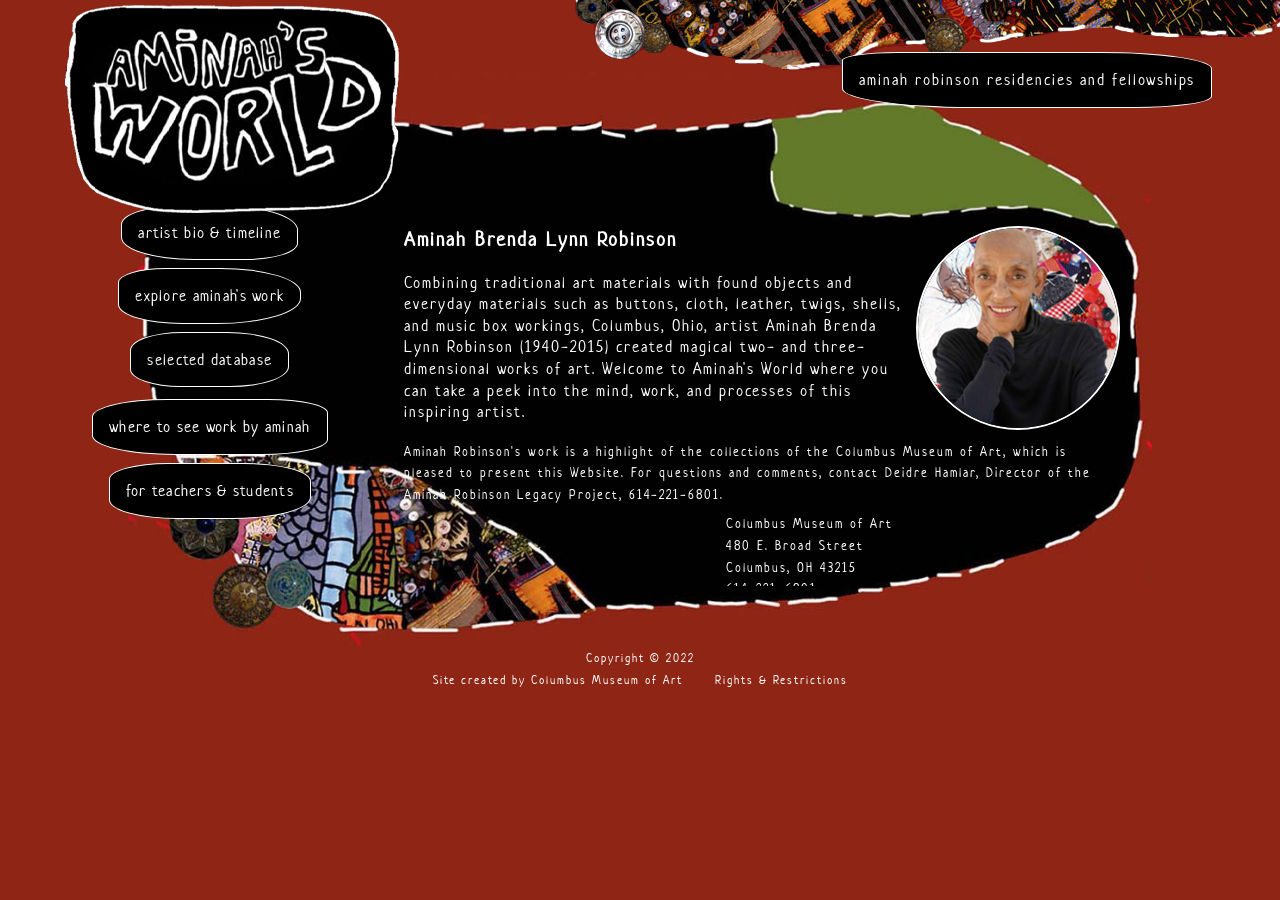
<file: index.html>
<!DOCTYPE html>
<html>

<head>
  <meta charset="utf-8">
  <meta http-equiv="X-UA-Compatible" content="IE=edge">
  <title>Aminah's World</title>
  <link rel="icon" href="/img/favicon.ico">

  <meta name="description" content="">
  <meta name="viewport" content="width=device-width, initial-scale=1">

  <link rel="stylesheet" href="/css/styles.css">
  <link rel="stylesheet" href="/css/home.css">
  <!-- GITHUB -->


  <script src="/js/overlay.js" type="text/javascript" defer></script>
  <script src="/components/footer.js" type="text/javascript" defer></script>


</head>

<body>

  <div class="header">
    <div class="headerContent">
      <div class="contentLeft">
        <div class="logo"> <a href="/"><img class="logo" src="/img/logo.png" alt="Aminah's World Logo"></a> </div>
      </div>


      <div class="contentRight">

        <div class="menuButton">

          <div id="myNav" class="overlay">
            <a href="javascript:void(0)" class="closebtn" onclick="closeNav()">&times;</a>
            <div class="overlay-content">
              <ul class="mainNav">
                <li class="mainNavItem one"><a href="/timeline">Artist Bio & Timeline</a></li>
                <li class="mainNavItem two "><a href="/explore">Explore Aminah's Work</a></li>
                <li class="mainNavItem five">
                  <a href="http://database.aminahsworld.org/" target="_blank"> Selected database
                  </a>
                </li>

                <li class="mainNavItem three"> <a href="/see">Where to See Work by Aminah</a>
                </li>
                <li class="mainNavItem four"><a href="/teach">For Teachers & Students</a></li>

                <li class="mainNavItem six">
                  <a href="https://www.gcac.org/grants-services/individual-artist-fellowships/ " target="_blank">Aminah
                    Brenda Lynn Robinson Residencies and Fellowships</a>
                </li>
              </ul>

            </div>
          </div>

          <span style="font-size:30px;cursor:pointer" onclick="openNav()">menu</span>

        </div>
        <div class="topLinks">

          <div style="display: flex; flex-direction: row;">


            <div class="mainNavItem six">
              <a href="https://www.gcac.org/grants-services/individual-artist-fellowships/ " target="_blank">Aminah
                Robinson Residencies and Fellowships</a>
            </div>
            <!-- <div class="mainNavItem five">
              <a href="/" target="_blank">home</a>
            </div> -->
          </div>
        </div>
      </div>


    </div>
  </div>


  <section id="pageContainer">
 
    <img class="pageImage" src="/img/bg-home-new.jpg">
    <img class="pageImageMobile" src="/img/bg-home-mobile.jpg">

    <div class="mainContainer">


      <div class="sidebarContainer">
        <ul class="mainNav">
          <li class="mainNavItem one"><a href="/timeline">Artist Bio & Timeline</a></li>
          <li class="mainNavItem two "><a href="/explore">Explore Aminah's Work</a></li>

          <li class="mainNavItem five">
            <a href="http://database.aminahsworld.org/" target="_blank"> Selected database
            </a>
          </li>

          <li class="mainNavItem three"> <a href="/see">Where to See Work by Aminah</a>
          </li>
          <li class="mainNavItem four"><a href="/teach">For Teachers & Students</a></li>
        </ul>
      </div>


      <div class="contentContainer">
        <img class="headShot" src="/img/headshot.png">
        <div class="home">
          <h1 class="contentTitle">Aminah Brenda Lynn Robinson</h1>

          <p> Combining traditional art materials with found objects and
            everyday materials such as buttons, cloth, leather, twigs, shells,
            and music box workings, Columbus, Ohio, artist Aminah Brenda Lynn Robinson
            (1940-2015) created magical two- and three-dimensional works of art.
            Welcome to Aminah's World where you can take a peek into the mind, work,
            and processes of this inspiring artist.</p>

          <p class="smallBody">Aminah Robinson's work is a highlight of the collections of the Columbus Museum of Art,
            which is pleased to present this Website. For questions and comments, contact <a href="mailto:deidre.hamlar@cmaohio.org">Deidre Hamlar</a>, Director of the Aminah Robinson Legacy Project, 614-221-6801.

 </p>

          <div class="museumInfo">
            <p class="smallBody">Columbus Museum of Art<br>
              480 E. Broad Street<br>
              Columbus, OH 43215<br>
              614-221-6801</p>

            <div class="homeLinks">

              <div class="cmaWebLink"> <a href="https://www.columbusmuseum.org/" target="_blank">Visit CMA's website</a>
              </div>

              <div class="cmaWebLink"> <a href="http://5095.sydneyplus.com/final/Portal/Default.aspx?lang=en-US"
                  target="_blank">CMA Online Database
                </a>
              </div>
            </div>



          </div>



        </div>

      </div>
    </div>

    <footer-component></footer-component>


  </section>

</body>

</html>
</file>
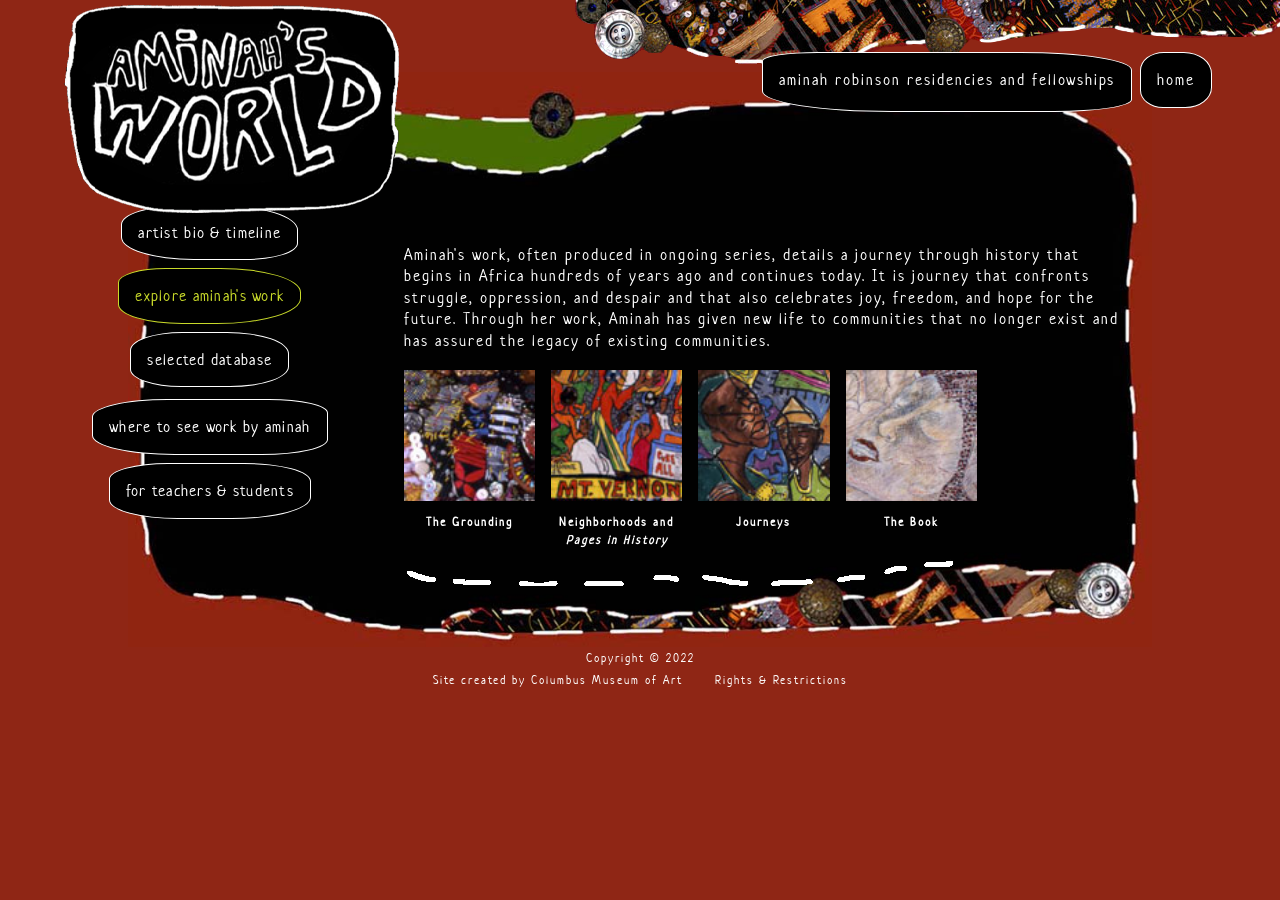
<file: explore.html>
<!DOCTYPE html>
<html>

<head>
  <meta charset="utf-8">
  <meta http-equiv="X-UA-Compatible" content="IE=edge">
  <title>Aminah's World</title>
  <link rel="icon" href="/img/favicon.ico">

  <meta name="description" content="">
  <meta name="viewport" content="width=device-width, initial-scale=1">

  <link rel="stylesheet" href="/css/styles.css">
  <link rel="stylesheet" href="/css/explore.css">

  <script src="/js/overlay.js" type="text/javascript" defer></script>
  <script src="/components/footer.js" type="text/javascript" defer></script>


</head>

<body>


  <div class="header">
    <div class="headerContent">
      <div class="contentLeft">
        <div class="logo"> <a href="/"><img class="logo" src="/img/logo.png" alt="Aminah's World Logo"></a> </div>
      </div>


      <div class="contentRight">

        <div class="menuButton">

          <div id="myNav" class="overlay">
            <a href="javascript:void(0)" class="closebtn" onclick="closeNav()">&times;</a>
            <div class="overlay-content">
              <ul class="mainNav">
                <li class="mainNavItem one"><a href="/timeline">Artist Bio & Timeline</a></li>
                <li class="mainNavItem two "><a href="/explore">Explore Aminah's Work</a></li>
                <li class="mainNavItem five">
                  <a href="http://database.aminahsworld.org/" target="_blank"> Selected database
                  </a>
                </li>

                <li class="mainNavItem three"> <a href="/see">Where to See Work by Aminah</a>
                </li>
                <li class="mainNavItem four"><a href="/teach">For Teachers & Students</a></li>

                <li class="mainNavItem six">
                  <a href="https://www.gcac.org/grants-services/individual-artist-fellowships/ " target="_blank">Aminah
                    Brenda Lynn Robinson Residencies and Fellowships</a>
                </li>
              </ul>

            </div>
          </div>

          <span style="font-size:30px;cursor:pointer" onclick="openNav()">menu</span>

        </div>
        <div class="topLinks">

          <div style="display: flex; flex-direction: row;">

            <div class="mainNavItem six">
              <a href="https://www.gcac.org/grants-services/individual-artist-fellowships/ " target="_blank">Aminah
                Robinson Residencies and Fellowships</a>
            </div>
            <div class="mainNavItem five">
              <a href="/" target="_blank">home</a>
            </div>
          </div>
        </div>
      </div>


    </div>
  </div>




  <section id="pageContainer">

    <img class="pageImage" src="/img/bg-exploreWork-new.jpg">
    <img class="pageImageMobile" src="/img/bg-exploreWork-mobile.jpg">

    <div class="mainContainer">


      <div class="sidebarContainer">
        <ul class="mainNav">
          <li class="mainNavItem one"><a href="/timeline">Artist Bio & Timeline</a></li>
          <li class="mainNavItem two active"><a href="/explore">Explore Aminah's Work</a></li>
          <li class="mainNavItem five">
            <a href="http://database.aminahsworld.org/" target="_blank"> Selected database
            </a>
          </li>

          <li class="mainNavItem three"> <a href="/see">Where to See Work by Aminah</a>
          </li>
          <li class="mainNavItem four"><a href="/teach">For Teachers & Students</a></li>
        </ul>
      </div>


      <div class="contentContainer">
        <div class="explore">


          <p> Aminah's work, often produced in ongoing series, details a journey through history
            that begins in Africa hundreds of years ago and continues today. It is
            journey that confronts struggle, oppression, and despair and that also celebrates joy,
            freedom, and hope for the future. Through her work, Aminah has given new life to
            communities that no longer exist and has assured the legacy of existing communities. </p>


          <div class="thumbnailImages">

            <div class="thumb"> <img src="/img/exploreWork/grounding/thum-grounding.jpeg" alt="The Grounding">
              <a href="/work/grounding" class="imgTitle">
                <h2>The Grounding</h2>
              </a>

            </div>
            <div class="thumb"><img src="/img/exploreWork/neighborhoods/thum-neigh.jpeg"
                alt="Neighborhoods and Pages in History">
              <a href="/work/neighborhoods" class="imgTitle">
                <h2>Neighborhoods and <em>Pages in History</em></h2>
              </a>
            </div>

            <div class="thumb"> <img src="/img/exploreWork/journeys/thum-journeys.jpeg" alt="Journeys">
              <a href="/work/journeys" class="imgTitle">
                <h2>Journeys</h2>
              </a>

            </div>
            <div class="thumb"><img src="/img/exploreWork/book/thum-teachings.jpeg" alt="The Book">
              <a href="/work/book" class="imgTitle">
                <h2>The Book</h2>
              </a>
            </div>

          </div>

          <div class="understand">

            <img class="understandImg" src="/img/horz-line.png" alt="">

            <p> Aminah's artistic vocabulary consists of a combination of the skills
              she learned in art school and those passed down to her by her family.
              Her father taught her to make hogmawg, her word for a sculptural material
              used in both two- and three-dimensional work.The button and needle work she
              learned from her mother are evident in her rag paintings and RagGonNons, her word
              for complex works of art that can come in many forms but often include buttons,
              men's neckties, and other found objects. Click on each type of work pictured above
              to see the materials and processes she uses and to hear her describe them.</p>
          </div>


        </div>
      </div>
    </div>

    <footer-component></footer-component>

  </section>


</body>

</html>
</file>
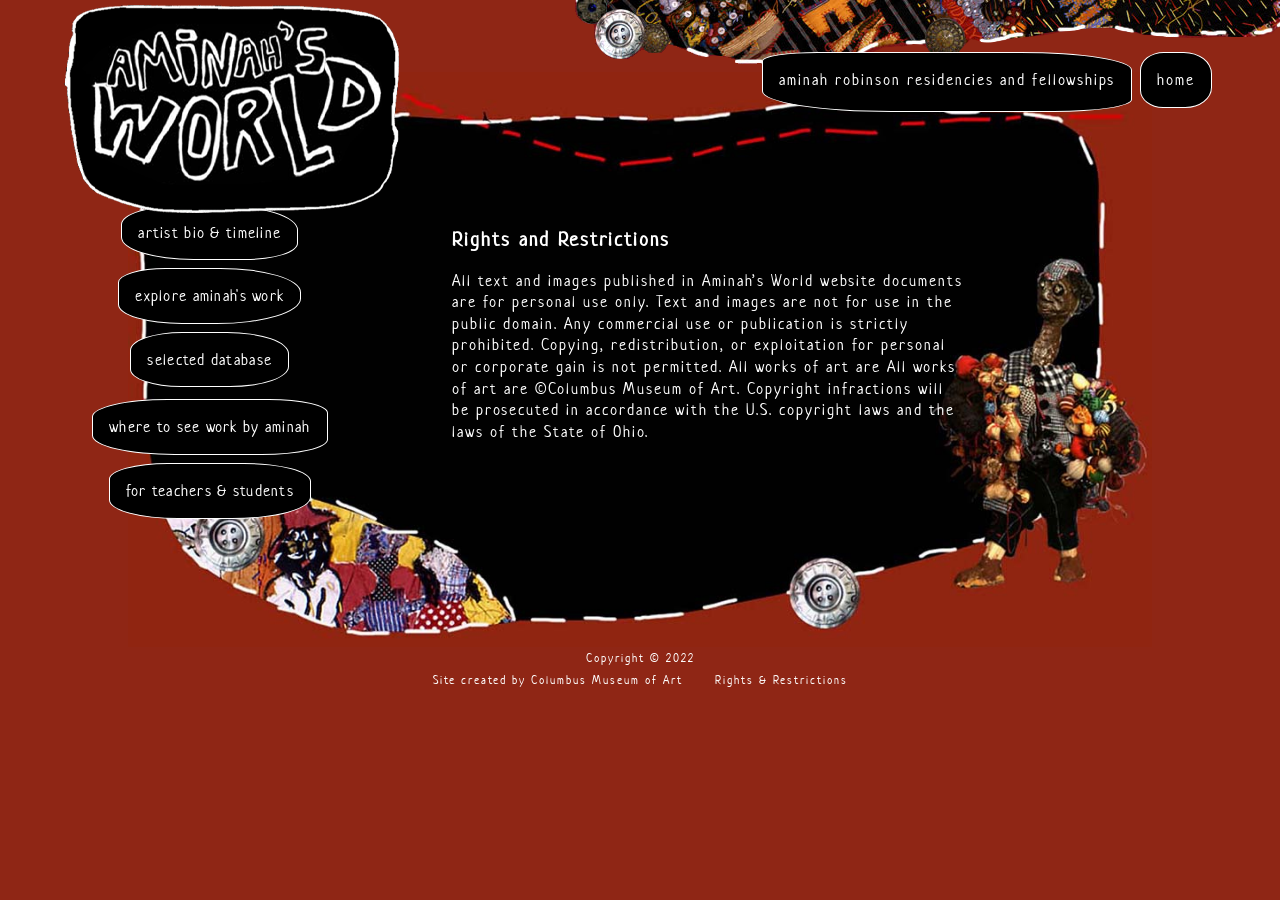
<file: rights.html>
<!DOCTYPE html>
<html>

<head>
  <meta charset="utf-8">
  <meta http-equiv="X-UA-Compatible" content="IE=edge">
  <title>Aminah's World</title>
  <link rel="icon" href="/img/favicon.ico">

  <meta name="description" content="">
  <meta name="viewport" content="width=device-width, initial-scale=1">

  <link rel="stylesheet" href="/css/styles.css">
  <link rel="stylesheet" href="/css/teach.css">

  <script src="/js/overlay.js" type="text/javascript" defer></script>
  <script src="/js/accordion.js" type="text/javascript" defer></script>
  <script src="/components/footer.js" type="text/javascript" defer></script>

</head>

<body>

  <div class="header">
    <div class="headerContent">
      <div class="contentLeft">
        <div class="logo"> <a href="/"><img class="logo" src="/img/logo.png" alt="Aminah's World Logo"></a> </div>
      </div>


      <div class="contentRight">

        <div class="menuButton">

          <div id="myNav" class="overlay">
            <a href="javascript:void(0)" class="closebtn" onclick="closeNav()">&times;</a>
            <div class="overlay-content">
              <ul class="mainNav">
                <li class="mainNavItem one"><a href="/timeline">Artist Bio & Timeline</a></li>
                <li class="mainNavItem two "><a href="/explore">Explore Aminah's Work</a></li>
                <li class="mainNavItem five">
                  <a href="http://database.aminahsworld.org/" target="_blank"> Selected database
                  </a>
                </li>

                <li class="mainNavItem three"> <a href="/see">Where to See Work by Aminah</a>
                </li>
                <li class="mainNavItem four"><a href="/teach">For Teachers & Students</a></li>

                <li class="mainNavItem six">
                  <a href="https://www.gcac.org/grants-services/individual-artist-fellowships/ " target="_blank">Aminah
                    Brenda Lynn Robinson Residencies and Fellowships</a>
                </li>
              </ul>

            </div>
          </div>

          <span style="font-size:30px;cursor:pointer" onclick="openNav()">menu</span>

        </div>
        <div class="topLinks">

          <div style="display: flex; flex-direction: row;">

            <div class="mainNavItem six">
              <a href="https://www.gcac.org/grants-services/individual-artist-fellowships/ " target="_blank">Aminah
                Robinson Residencies and Fellowships</a>
            </div>
            <div class="mainNavItem five">
              <a href="/" target="_blank">home</a>
            </div>
          </div>
        </div>
      </div>


    </div>
  </div>




  <section id="pageContainer">

    <img class="pageImage" src="/img/bg-rights-new.jpg">
    <img class="pageImageMobile" src="/img/bg-rights-mobile.jpg">

    <div class="mainContainer">
      <div class="sidebarContainer">
        <!-- <div class="logo"> <a href ="/"><img src="/img/logo.png" alt="Aminah's World Logo"></a> </div> -->
        <ul class="mainNav">
          <li class="mainNavItem one"><a href="/timeline">Artist Bio & Timeline</a></li>
          <li class="mainNavItem two "><a href="/explore">Explore Aminah's Work</a></li>
          <li class="mainNavItem five">
            <a href="http://database.aminahsworld.org/" target="_blank"> Selected database
            </a>
          </li>

          <li class="mainNavItem three"> <a href="/see">Where to See Work by Aminah</a>
          </li>
          <li class="mainNavItem four "><a href="/teach">For Teachers & Students</a></li>
        </ul>
      </div>


      <div class="contentContainer">
        <div class="home">
          <h1 class="contentTitle"> Rights and Restrictions</h1>
         
All text and images published in Aminah’s World website documents are for personal use only. Text and images 
are not for use in the public domain. Any commercial use or publication is strictly prohibited. Copying, 
redistribution, or exploitation for personal or corporate gain is not permitted. All works of art are 
All works of art are ©Columbus Museum of Art. Copyright infractions will be prosecuted in accordance with the U.S. 
copyright laws and the laws of the State of Ohio.
        </div>

      </div>
    </div>

    <footer-component></footer-component>

  </section>






</body>

</html>
</file>
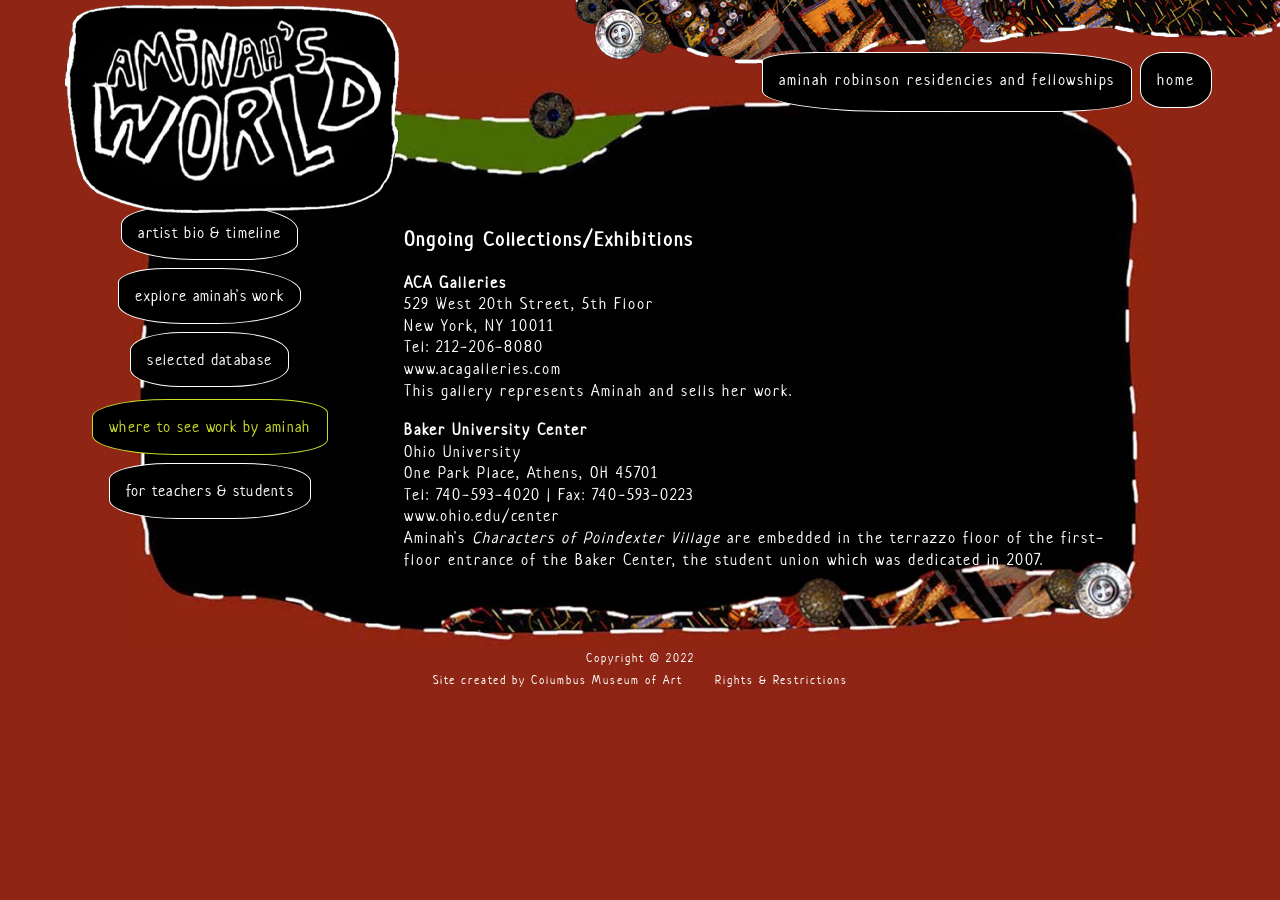
<file: see.html>
<!DOCTYPE html>
<html>

<head>
  <meta charset="utf-8">
  <meta http-equiv="X-UA-Compatible" content="IE=edge">
  <title>Aminah's World</title>
  <link rel="icon" href="/img/favicon.ico">

  <meta name="description" content="">
  <meta name="viewport" content="width=device-width, initial-scale=1">

  <link rel="stylesheet" href="/css/styles.css">
  <link rel="stylesheet" href="/css/see.css">

  <script src="/js/overlay.js" type="text/javascript" defer></script>
  <script src="/components/footer.js" type="text/javascript" defer></script>

</head>

<body>


  <div class="header">
    <div class="headerContent">
      <div class="contentLeft">
        <div class="logo"> <a href="/"><img class="logo" src="/img/logo.png" alt="Aminah's World Logo"></a> </div>
      </div>


      <div class="contentRight">

        <div class="menuButton">

          <div id="myNav" class="overlay">
            <a href="javascript:void(0)" class="closebtn" onclick="closeNav()">&times;</a>
            <div class="overlay-content">
              <ul class="mainNav">
                <li class="mainNavItem one"><a href="/timeline">Artist Bio & Timeline</a></li>
                <li class="mainNavItem two "><a href="/explore">Explore Aminah's Work</a></li>
                <li class="mainNavItem five">
                  <a href="http://database.aminahsworld.org/" target="_blank"> Selected database
                  </a>
                </li>

                <li class="mainNavItem three"> <a href="/see">Where to See Work by Aminah</a>
                </li>
                <li class="mainNavItem four"><a href="/teach">For Teachers & Students</a></li>

                <li class="mainNavItem six">
                  <a href="https://www.gcac.org/grants-services/individual-artist-fellowships/ " target="_blank">Aminah
                    Brenda Lynn Robinson Residencies and Fellowships</a>
                </li>
              </ul>

            </div>
          </div>

          <span style="font-size:30px;cursor:pointer" onclick="openNav()">menu</span>

        </div>
        <div class="topLinks">

          <div style="display: flex; flex-direction: row;">

            <div class="mainNavItem six">
              <a href="https://www.gcac.org/grants-services/individual-artist-fellowships/ " target="_blank">Aminah
                Robinson Residencies and Fellowships</a>
            </div>
            <div class="mainNavItem five">
              <a href="/" target="_blank">home</a>
            </div>
          </div>
        </div>
      </div>


    </div>
  </div>




  <section id="pageContainer">
    <img class="pageImage" src="/img/bg-exploreWork-new.jpg">
    <img class="pageImageMobile" src="/img/bg-exploreWork-mobile.jpg">

    <div class="mainContainer">
      <div class="sidebarContainer">
        <!-- <div class="logo"> <a href ="/"><img src="/img/logo.png" alt="Aminah's World Logo"></a> </div> -->
        <ul class="mainNav">
          <li class="mainNavItem one"><a href="/timeline">Artist Bio & Timeline</a></li>
          <li class="mainNavItem two "><a href="/explore">Explore Aminah's Work</a></li>
          <li class="mainNavItem five">
            <a href="http://database.aminahsworld.org/" target="_blank"> Selected database
            </a>
          </li>

          <li class="mainNavItem three active"> <a href="/see">Where to See Work by Aminah</a>
          </li>
          <li class="mainNavItem four"><a href="/teach">For Teachers & Students</a></li>
        </ul>
      </div>


      <div class="contentContainer">

        <div class="home">
          <h1 class="contentTitle">Ongoing Collections/Exhibitions</h1>


          <div>
            <p><strong>ACA Galleries</strong><br>
              529 West 20th Street, 5th Floor<br>
              New York, NY 10011<br>
              Tel: 212-206-8080<br>
              <a href="http://www.acagalleries.com" target="_blank"
                title="ACA Galleries Homepage">www.acagalleries.com</a><br>
              This gallery represents Aminah and sells her work.
            </p>

            <p><strong>Baker University Center</strong><br>
              Ohio University<br>
              One Park Place, Athens, OH 45701<br>
              Tel: 740-593-4020 | Fax: 740-593-0223<br>
              <a href="http://www.ohio.edu/center" target="_blank">www.ohio.edu/center</a><br>
              Aminah's <em>Characters of Poindexter Village</em> are embedded in the terrazzo floor of
              the first-floor entrance of the Baker Center, the student union which was dedicated in 2007.
            </p>

            <p><strong>Columbus Metropolitan Library</strong><br>
              96 S. Grant Avenue<br>
              Columbus, OH 43215<br>
              (614)645-2275<br>
              <a href="http://www.columbuslibrary.org/" target="_blank"
                title="Columbus Metropolitan Library Homepage">www.columbuslibrary.org</a> <br>
              Aminah's 1990 commission is located on the library's grand staircase. More of her work is on view in the
              history department.
            </p>

            <p><strong>Columbus Museum of Art</strong><br>
              480 E. Broad Street<br>
              Columbus, OH 43215<br>
              614-221-6801<br>
              <a href="http://www.columbusmuseum.org/" target="_blank"
                title="Columbus Museum of Art">www.columbusmuseum.org</a><br>
              The artist's work is often on view in both the Museum's permanent collections and special exhibitions.
            </p>

            <p><strong>Fisher College of Business</strong><br>
              2100 Neil Avenue<br>
              Columbus, OH 43210<br>
              Aminah's cloth painting <em>15th and High</em> is located in the business school at the Ohio State
              University. </p>

            <p><strong>Hammond Harkins Gallery</strong><br>
              2264 E. Main Street<br>
              Bexley, OH 43209<br>
              614-238-3000<br>
              <a href="http://www.hammondharkins.com/" target="_blank"
                title="Hammond Harkins Galleries Ltd.">www.hammondharkins.com</a><br>
              This gallery represents Aminah and sells her work.
            </p>

            <p><strong>King Arts Complex</strong><br>
              867 Mt. Vernon Avenue<br>
              Columbus, OH 43203 <br>
              614.421.6365<br>
              Mon-Fri, 8 am&ndash;4:30 pm<br>
              <em>The Life and Times of Rev. James Preston Poindexter</em> and <em>President Roosevelt in Poindexter
                Village</em>, both paintings on cloth, are on view.

            </p>

            <p><strong>National Underground Railroad Freedom Center</strong><br>
              50 East Freedom Way <br>
              Cincinnati, OH 45202 <br>
              513.333.7500 or 877.648.4838<br>
              <a href="http://www.freedomcenter.org" target="_blank"
                title="National Underground Railroad Freedom Center - Cincinnati, Ohio">www.freedomcenter.org </a><br>
              <em>Journeys</em>, two monumental RagGonNons, were commissioned by the Freedom Center and hang in its
              multistory, second-floor exhibition space.
            </p>


          </div>
        </div>

      </div>
    </div>

    <footer-component></footer-component>

  </section>




</body>

</html>
</file>
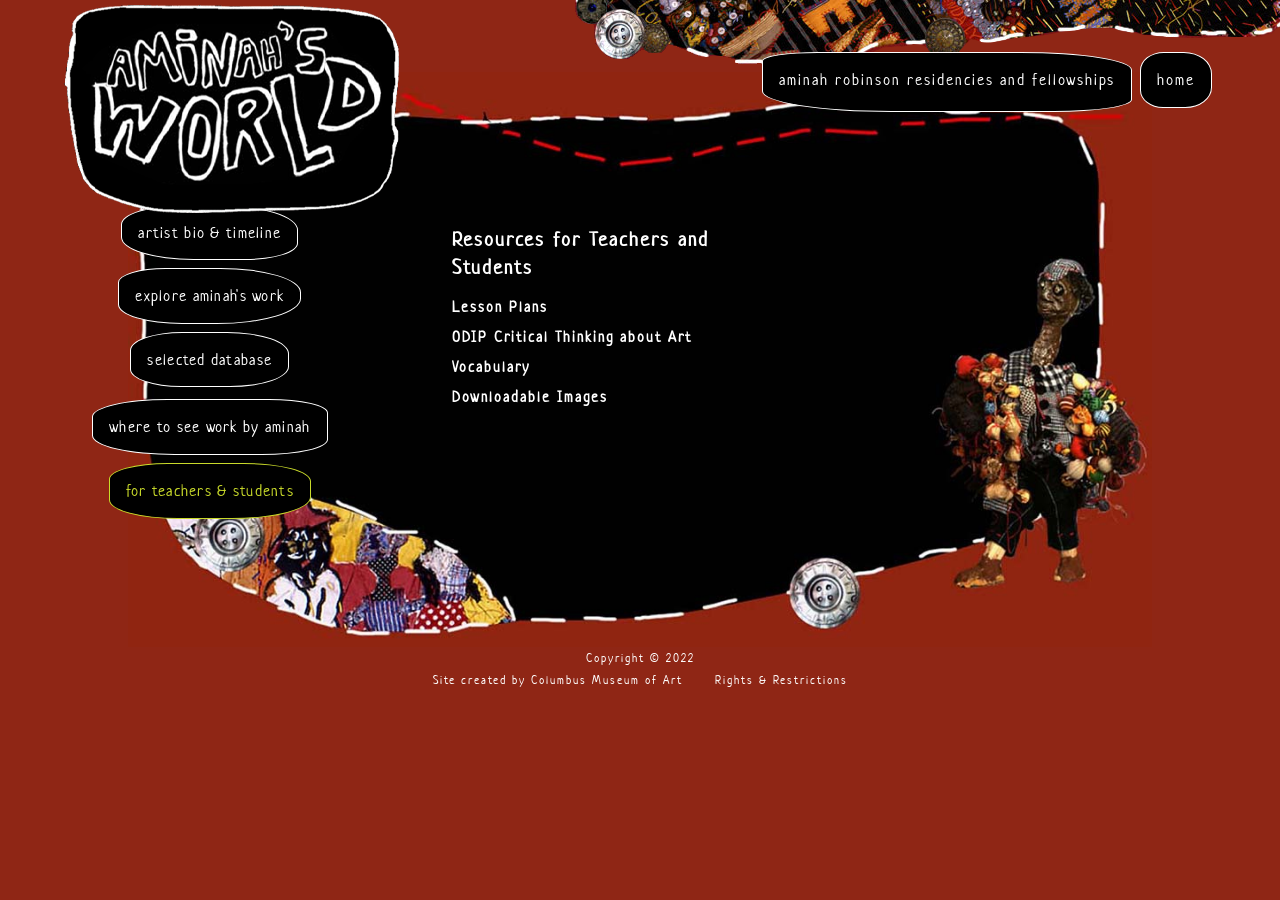
<file: teach.html>
<!DOCTYPE html>
<html>

<head>
  <meta charset="utf-8">
  <meta http-equiv="X-UA-Compatible" content="IE=edge">
  <title>Aminah's World</title>
  <link rel="icon" href="/img/favicon.ico">

  <meta name="description" content="">
  <meta name="viewport" content="width=device-width, initial-scale=1">

  <link rel="stylesheet" href="/css/styles.css">
  <link rel="stylesheet" href="/css/teach.css">

  <script src="/js/overlay.js" type="text/javascript" defer></script>
  <script src="/js/accordion.js" type="text/javascript" defer></script>
  <script src="/components/footer.js" type="text/javascript" defer></script>

</head>

<body>

  <div class="header">
    <div class="headerContent">
      <div class="contentLeft">
        <div class="logo"> <a href="/"><img class="logo" src="/img/logo.png" alt="Aminah's World Logo"></a> </div>
      </div>


      <div class="contentRight">

        <div class="menuButton">

          <div id="myNav" class="overlay">
            <a href="javascript:void(0)" class="closebtn" onclick="closeNav()">&times;</a>
            <div class="overlay-content">
              <ul class="mainNav">
                <li class="mainNavItem one"><a href="/timeline">Artist Bio & Timeline</a></li>
                <li class="mainNavItem two "><a href="/explore">Explore Aminah's Work</a></li>
                <li class="mainNavItem five">
                  <a href="http://database.aminahsworld.org/" target="_blank"> Selected database
                  </a>
                </li>

                <li class="mainNavItem three"> <a href="/see">Where to See Work by Aminah</a>
                </li>
                <li class="mainNavItem four"><a href="/teach">For Teachers & Students</a></li>

                <li class="mainNavItem six">
                  <a href="https://www.gcac.org/grants-services/individual-artist-fellowships/ " target="_blank">Aminah
                    Brenda Lynn Robinson Residencies and Fellowships</a>
                </li>
              </ul>

            </div>
          </div>

          <span style="font-size:30px;cursor:pointer" onclick="openNav()">menu</span>

        </div>
        <div class="topLinks">

          <div style="display: flex; flex-direction: row;">

            <div class="mainNavItem six">
              <a href="https://www.gcac.org/grants-services/individual-artist-fellowships/ " target="_blank">Aminah
                Robinson Residencies and Fellowships</a>
            </div>
            <div class="mainNavItem five">
              <a href="/" target="_blank">home</a>
            </div>
          </div>
        </div>
      </div>


    </div>
  </div>




  <section id="pageContainer">

    <img class="pageImage" src="/img/bg-rights-new.jpg">
    <img class="pageImageMobile" src="/img/bg-rights-mobile.jpg">

    <div class="mainContainer">
      <div class="sidebarContainer">
        <!-- <div class="logo"> <a href ="/"><img src="/img/logo.png" alt="Aminah's World Logo"></a> </div> -->
        <ul class="mainNav">
          <li class="mainNavItem one"><a href="/timeline">Artist Bio & Timeline</a></li>
          <li class="mainNavItem two "><a href="/explore">Explore Aminah's Work</a></li>
          <li class="mainNavItem five">
            <a href="http://database.aminahsworld.org/" target="_blank"> Selected database
            </a>
          </li>

          <li class="mainNavItem three"> <a href="/see">Where to See Work by Aminah</a>
          </li>
          <li class="mainNavItem four active"><a href="/teach">For Teachers & Students</a></li>
        </ul>
      </div>


      <div class="contentContainer">
        <div class="home">
          <h1 class="contentTitle">Resources for Teachers and Students</h1>


          <div class="accordion">
            <h2 class="accordionTitle">Lesson Plans</h2>
          </div>

          <div class="accordionContent">
            <p>
              Based on Aminah's work, these lesson plans encourage students to research, document, and
              honor their own ancestors, families, and communities and those that are different from
              their own. The integrated lesson plans support learning outcomes in the arts, social studies,
              and language arts and can be adapted to elementary, middle, and high school grade levels.
              They have been developed by the education department of the Columbus Museum of Art
              and the teachers who serve as advisors to the Web site.</p>

            <div class="teachLinks"><a href="/img/teach/More_Than_a_Chair_Lesson_Plan.pdf" target="_blank">More Than a
                Chair </a>
              <a href="/img/teach/Music_Box_Lesson_Plan.pdf" target="_blank">Music Box</a>
              <a href="/img/teach/Storyline_Lesson_Plan.pdf" target="_blank">Storyline</a>
              <a href="/img/teach/Unwritten_Love_Letters_Lesson_Plan.pdf" target="_blank">Unwritten Love Letters</a>
            </div>
          </div>

          <div class="accordion">
            <h2 class="accordionTitle">
              <a href="/img/teach/ODIP_Quick_Guide.pdf" target="_blank">
                ODIP Critical Thinking about Art</a>
            </h2>
          </div>



          <!-- <div class="accordion"><h2 class="accordionTitle">ODIP Critical Thinking about Art</h2>
          </div>
        
          <div class="accordionContent">
            <p>
            <a href="/img/teach/ODIP_Quick_Guide.pdf" target="_blank">ODIP Quick Guide</a></p>
            <p>ODIP is a critical thinking routine developed by the Columbus Museum of Art. 
              By encouraging viewers to slow down, engage in careful noticing, resist assumptions, 
              make connections, and support ideas with evidence, ODIP builds dispositions that are the 
              backbone of 21st century skills, global competencies, and creativity. ODIP stands for observe, 
              describe, interpret, prove. Use this approach to examine an image of a work of art or an actual
               work of art wherever you see one.</p>
            
              </div> -->

          <div class="accordion">
            <h2 class="accordionTitle">Vocabulary</h2>
          </div>

          <div class="accordionContent">
            <p class="teachLinks"><a href="/img/teach/vocab.pdf" target="_blank">Download
                the PDF version here</a></p>

            <p><strong>Embellish</strong> - make beautiful with decoration</p>

            <p><strong>Family tree</strong> - an illustration that shows the relationships between members of an
              extended family</p>

            <p><strong>Hogmawg</strong> - Aminah Robinson’s mixture of mud, pig grease, dyes, sticks, glue, and lime
              that she uses in her two- and three-dimensional work</p>

            <p><strong>Memory Map</strong> - Aminah Robinson’s art based on her memory and research of a particular
              place</p>

            <p><strong>Metaphor</strong> - a figure of speech that compares unlike things (the heart is a drum)</p>

            <p><strong>Middle Passage</strong> - the period between the 1500s and 1860s when millions of Africans
              were forced into ships and brought to the Americas as enslaved people</p>

            <p><strong>Pattern</strong> - a design system based on the planned relationship of parts</p>

            <p><strong>Primary sources</strong> - actual records that have survived from the past, such as letters,
              photographs, articles of clothing; sources created by people who actually saw or participated in an event
              and recorded that event or their reactions to it immediately after the event. </p>

            <p><strong>RagGonNon</strong> - Amianh Robinson’s word for a complex work of art that is never finished</p>

            <p><strong>Sankofa</strong> - from the Akan; the African concept of learning from the past</p>

            <p><strong>Secondary sources</strong>- Accounts of the past created by someone either not present when the
              event took place or removed by time from the event.</p>

            <p><strong>Simile</strong>- a figure of speech that compares unlike things using like or as (the heart is
              like a drum)</p>

            <p><strong>Spiritual</strong> - genre of American Folk Music about the suffering, longing, and religious
              passion of African Americans during slavery times and its aftermath
            </p>

            <p><strong>Symbolism</strong> - using an object to stand for another object or idea</p>

            <p><strong>Texture</strong> - the way something would feel if you could touch it</p>

            <p><strong>Two-dimensional</strong>- having height and width; flat</p>

            <p><strong>Three-dimensional</strong> - having height, width, and depth or the appearance of having them</p>

            <p><strong>Storyline</strong> - a story based on a particular timeline of events</p>

            <p style="margin-bottom:0"><strong>Unwritten Love Letter</strong> - Aminah Robinson’s drawings and mixed
              media art on envelopes that she has steamed opened and dyed </p>

          </div>

          <div class="accordion">
            <h2 class="accordionTitle">Downloadable Images</h2>
          </div>

          <div class="accordionContent">
            <p>To download the hi-res versions of these Aminah works right click the
              link and select "save target as" or "save link as."</p>

            <div class="download">
              <div class="download-thum">
                <img src="../download/thums/gift-of-love01.jpg" width="150" height="191" alt="Gift Of Love01">
              </div>

              <div class="description">
                <strong><em>Gift of Love</em>, 1974-2002</strong><br>
                Aminah Brenda Lynn Robinson, American, b. 1940<br>
                Wood, hogmawg, mud, leather, music boxes, and found objects<br>
                61 x 35 x 56 inches<br>
                Columbus Museum of Art, Gift of the Artist<br>
                <div class="teachLinks"><a href="../download/Gift_Love.pdf" target="_blank">Download &raquo;</a>
                </div>
              </div>
            </div>

            <div class="download">
              <div class="download-thum" style="height:120px">
                <img src="../download/thums/goree-island.jpg" width="150" height="32" alt="Goree Island">
              </div>
              <div class="description">
                <strong><em>Roots Begin with Goree Island</em>, 1980</strong><br>
                Aminah Brenda Lynn Robinson, American, b. 1940<br>
                Pen and ink and colored pencils with thread and beads on homemade paper<br>
                10 ½ x 55 ¼ inches<br>
                Columbus Museum of Art, Gift of the Artist<br>

                <div class="teachLinks"><a href="../download/Roots_Goree.pdf" target="_blank">Download &raquo;</a></div>
              </div>
            </div>

            <div class="download">
              <div class="download-thum" style="height:135px">
                <img src="../download/thums/jerusalem.jpg" width="150" height="101" alt="Jerusalem">
              </div>
              <div class="description">
                <strong><em>Jerusalem, a Walk Through Prophet Street</em>, 1998</strong><br>
                Aminah Brenda Lynn Robinson. American, b. 1940<br>
                From <em>Sacred Pages, People of the Book</em><br>
                Paint on cloth<br>
                43 ½ x 66 inches<br>
                Columbus Museum of Art, Gift of the Artist<br>
                <div class="teachLinks"> <a href="../download/Jerusalem_Prophet.pdf" target="_blank">Download
                    &raquo;</a></div>
              </div>
            </div>

            <div class="download">
              <div class="download-thum" style="height:190px">
                <img src="../download/thums/my-lord.jpg" width="150" height="187" alt="My Lord">
              </div>
              <div class="description">
                <strong><em>My Lord, What a Morning</em>, 1994</strong><br>
                Aminah Brenda Lynn Robinson, American, b. 1940<br>
                Acrylic on wood with iron, steel, and music boxes<br>
                10 pieces, dimensions variable, component heights 8-10 ft.<br>
                Columbus Museum of Art, Gift of the Artist<br>
                <div class="teachLinks"> <a href="../download/My_Lord.pdf" target="_blank">Download &raquo;</a></div>
              </div>
            </div>
            <div class="download">
              <div class="download-thum" style="height:140px">
                <img src="../download/thums/one-day.jpg" width="150" height="61" alt="One Day">
              </div>
              <div class="description">
                <strong><em>One Day in 1307 AD: King Abubakari II</em>, 1985-92</strong><br>
                Aminah Brenda Lynn Robinson. American, b. 1940<br>
                Button beaded RagGonNon Music Box Pop-Up Book<br>
                Cloth, thread, buttons, beads, paper, paint, graphite, and music boxes<br>
                55 x 155 inches<br>
                Columbus Museum of Art, Gift of the Artist<br>
                <div class="teachLinks"> <a href="../download/King_Abubakari_ll.pdf" target="_blank">Download
                    &raquo;</a></div>
              </div>
            </div>
            <div class="download">
              <div class="download-thum" style="height:120px">
                <img src="../download/thums/poindexter-first-families.jpg" width="150" height="82"
                  alt="Poindexter First Families">
              </div>
              <div class="description">
                <strong><em>Poindexter Village - First Families in 1940</em>, 1995</strong><br>
                Aminah Brenda Lynn Robinson, American, b. 1940<br>
                Paint on cloth<br>
                36 x 72 inches<br>
                Private collection<br>
                <div class="teachLinks"> <a href="../download/Poindexter_Village.pdf" target="_blank">Download
                    &raquo;</a></div>
              </div>
            </div>
            <div class="download">
              <div class="download-thum" style="height:120px">
                <img src="../download/thums/sapelo-island.jpg" width="150" height="117" alt="Sapelo Island">
              </div>
              <div class="description">
                <strong><em>Sapelo Island, Hog Hammock Community Quilt</em>, 1977-86</strong> <br>
                Aminah Brenda Lynn Robinson, American, b. 1940<br>
                Wool, buttons, beads, leather, music box and found objects<br>
                49 x 64 inches<br>
                Columbus Museum of Art, Gift of the Artist<br>
                <div class="teachLinks"> <a href="../download/Sapelo_Island.pdf" target="_blank">Download &raquo;</a>
                </div>
              </div>
            </div>
            <div class="download">
              <div class="download-thum" style="height:125px">
                <img src="../download/thums/sojourner-truth.jpg" width="150" height="99" alt="Sojourner Truth">
              </div>
              <div class="description">
                <strong><em>Unwritten Love Letter: Sojourner Truth</em>, 1988</strong><br>
                Aminah Brenda Lynn Robinson, American, b. 1940<br>
                Pen and ink, thread, and found objects on hand-dyed envelope<br>
                14 x 21 inches<br>
                Private collection<br>
                <div class="teachLinks"><a href="../download/Sojourner_Truth.pdf" target="_blank">Download &raquo;</a>
                </div>
              </div>
            </div>
            <div class="download">
              <div class="download-thum" style="height:160px">
                <img src="../download/thums/streets-of-dakar.jpg" width="150" height="158" alt="Streets Of Dakar">
              </div>
              <div class="description">
                <strong><em>Streets of Dakar, Senegal</em> 1980</strong><br>
                Aminah Brenda Lynn Robinson, American, b. 1940<br>
                Paint on cloth<br>
                101 x 95 inches<br>
                Columbus Museum of Art, Gift of the Artist<br>
                <div class="teachLinks"> <a href="../download/Streets_Dakar.pdf" target="_blank">Download &raquo;</a>
                </div>
              </div>
            </div>
            <div class="download">
              <div class="download-thum" style="height:120px">
                <img src="../download/thums/sweet-soap.jpg" width="150" height="108" alt="Sweet Soap">
              </div>
              <div class="description">
                <strong><em>Makin’ Sweetsoap in the Backyard</em>, 1995-96</strong><br>
                Aminah Brenda Lynn Robinson, American, b. 1940<br>
                Paint on cloth<br>
                55 x 75 inches<br>
                Private collection<br>
                <div class="teachLinks"><a href="../download/Makin_Sweetsoap.pdf" target="_blank">Download &raquo;</a>
                </div>
              </div>
            </div>
            <div class="download">
              <div class="download-thum">
                <img src="../download/thums/teachings.jpg" width="150" height="194" alt="Teachings">
              </div>
              <div class="description">
                <strong><em>The Teachings</em>, 1992</strong><br>
                Aminah Brenda Lynn Robinson, American, b. 1940<br>
                Cover art for the book of the same name<br>
                Pen and ink and found objects on paper<br>
                26 x 20 inches<br>
                Columbus Museum of Art, Gift of the Artist<br>
                <div class="teachLinks"> <a href="../download/The_Teachings.pdf" target="_blank">Download &raquo;</a>
                </div>
              </div>
            </div>
            <div class="download">
              <div class="download-thum" style="height:130px">
                <img src="../download/thums/Water-St.jpg" width="150" height="43" alt="Water St">
              </div>
              <div class="description">
                <strong><em>Life Along Water Street</em>, 2000-2007</strong><br>
                Aminah Brenda Lynn Robinson, American, b. 1940<br>
                Rag painting on paper with thread and buttons<br>
                18 x 67 inches<br>
                Columbus Museum of Art, Gift of the Artist<br>
                <div class="teachLinks"><a href="../download/Water_Street.pdf" target="_blank">Download &raquo;</a>
                </div>
              </div>
            </div>

          </div>

        </div>

      </div>
    </div>

    <footer-component></footer-component>

  </section>






</body>

</html>
</file>
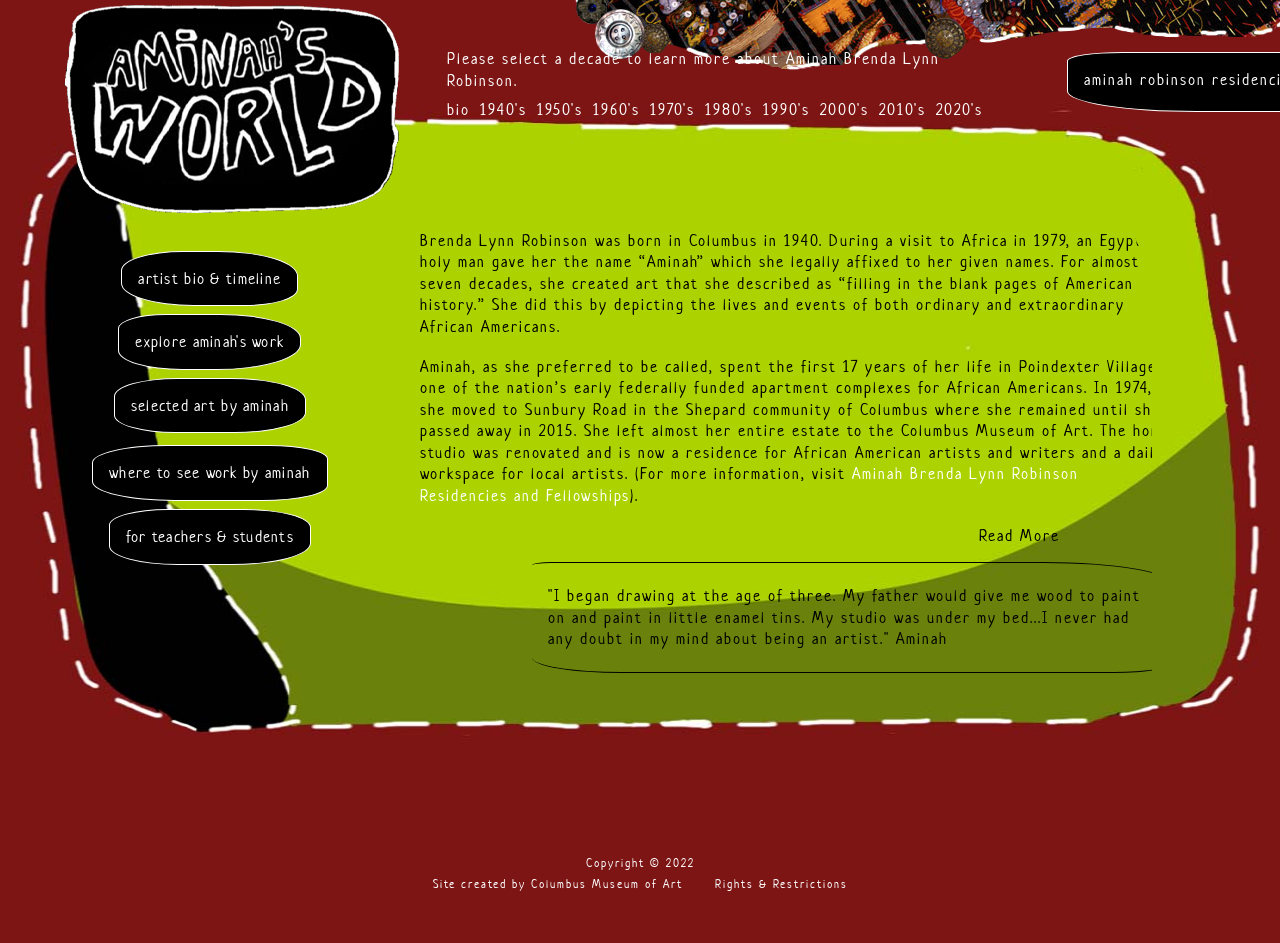
<file: test.html>
<!DOCTYPE html>
<html>

<head>
  <meta charset="utf-8">
  <meta http-equiv="X-UA-Compatible" content="IE=edge">
  <title>Aminah's World</title>
  <link rel="icon" href="/img/favicon.ico">

  <meta name="description" content="">
  <meta name="viewport" content="width=device-width, initial-scale=1">

  <link rel="stylesheet" href="/css/styles.css">
  <link rel="stylesheet" href="/css/test.css">


  <script src="/js/overlay.js" type="text/javascript" defer></script>
  <script src="/js/modal.js" type="text/javascript" defer></script>
  <script src="/js/scroll.js" type="text/javascript" defer></script>

  <script src="/components/footer.js" type="text/javascript" defer></script>


</head>

<body>


  <div class="header">


    <div class="headerContent">


      <div class="contentLeft">
        <div class="logo"> <a href="/"><img class="logo" src="/img/logo.png" alt="Aminah's World Logo"></a>
        </div>

        <div class="contentRight">

          <div class="datesWrapper">
            <div>Please select a decade to learn more about Aminah Brenda Lynn Robinson.</div>
    
            <div class="dots">
              <div class="dot js-dot">bio</div>
              <div class="dot js-dot">1940's</div>
              <div class="dot js-dot">1950's</div>
              <div class="dot js-dot">1960's</div>
              <div class="dot js-dot">1970's</div>
              <div class="dot js-dot">1980's</div>
              <div class="dot js-dot">1990's</div>
              <div class="dot js-dot">2000's</div>
              <div class="dot js-dot">2010's</div>
              <div class="dot js-dot">2020's</div>
        
            </div>
          </div>
  
          <div class="menuButton">
  
            <div id="myNav" class="overlay">
              <a href="javascript:void(0)" class="closebtn" onclick="closeNav()">&times;</a>
              <div class="overlay-content">
                <ul class="mainNav">
                  <li class="mainNavItem one"><a href="/timeline">Artist Bio & Timeline</a></li>
                  <li class="mainNavItem two "><a href="/explore">Explore Aminah's Work</a></li>
                  <li class="mainNavItem five">
                    <a href="http://database.aminahsworld.org/" target="_blank"> Selected art by
                      Aminah
                    </a>
                  </li>
  
                  <li class="mainNavItem three"> <a href="/see">Where to See Work by Aminah</a>
                  </li>
                  <li class="mainNavItem four"><a href="/teach">For Teachers & Students</a></li>
  
                  <li class="mainNavItem six">
                    <a href="https://www.gcac.org/grants-services/individual-artist-fellowships/ " target="_blank">Aminah
                      Brenda Lynn Robinson Residencies and Fellowships</a>
                  </li>
                </ul>
  
              </div>
            </div>
  
            <span style="font-size:30px;cursor:pointer" onclick="openNav()">menu</span>
  
          </div>
  
          
          <div class="topLinks">
  
           
      
  
            <div style="display: flex; flex-direction: row;">
  
             
                <div class="mainNavItem six">
                <a href="https://www.gcac.org/grants-services/individual-artist-fellowships/ " target="_blank">Aminah
                  Robinson Residencies and Fellowships</a>
              </div>
              <div class="mainNavItem five">
                <a href="/" target="_blank">home</a>
              </div>
  
              <!-- <div class="mainNavItem five back">
                <a href="#logo">back to beginning</a>
            </div> -->
            
            </div>
          </div>
        </div>

      </div>

   


      <!-- <div class="contentRight">

        <div class="datesWrapper">
          <div>Please select a decade to learn more about Aminah Brenda Lynn Robinson.</div>
  
          <div class="dots">
            <div class="dot js-dot">bio</div>
            <div class="dot js-dot">1940's</div>
            <div class="dot js-dot">1950's</div>
            <div class="dot js-dot">1960's</div>
            <div class="dot js-dot">1970's</div>
            <div class="dot js-dot">1980's</div>
            <div class="dot js-dot">1990's</div>
            <div class="dot js-dot">2000's</div>
            <div class="dot js-dot">2010's</div>
            <div class="dot js-dot">2020's</div>
      
          </div>
        </div>

        <div class="menuButton">

          <div id="myNav" class="overlay">
            <a href="javascript:void(0)" class="closebtn" onclick="closeNav()">&times;</a>
            <div class="overlay-content">
              <ul class="mainNav">
                <li class="mainNavItem one"><a href="/timeline">Artist Bio & Timeline</a></li>
                <li class="mainNavItem two "><a href="/explore">Explore Aminah's Work</a></li>
                <li class="mainNavItem five">
                  <a href="http://database.aminahsworld.org/" target="_blank"> Selected art by
                    Aminah
                  </a>
                </li>

                <li class="mainNavItem three"> <a href="/see">Where to See Work by Aminah</a>
                </li>
                <li class="mainNavItem four"><a href="/teach">For Teachers & Students</a></li>

                <li class="mainNavItem six">
                  <a href="https://www.gcac.org/grants-services/individual-artist-fellowships/ " target="_blank">Aminah
                    Brenda Lynn Robinson Residencies and Fellowships</a>
                </li>
              </ul>

            </div>
          </div>

          <span style="font-size:30px;cursor:pointer" onclick="openNav()">menu</span>

        </div>


        <div class="topLinks">

         
    

          <div style="display: flex; flex-direction: row;">

           
              <div class="mainNavItem six">
              <a href="https://www.gcac.org/grants-services/individual-artist-fellowships/ " target="_blank">Aminah
                Robinson Residencies and Fellowships</a>
            </div>
            <div class="mainNavItem five">
              <a href="/" target="_blank">home</a>
            </div>

            <div class="mainNavItem five back">
              <a href="#logo">back to beginning</a>
          </div> -->
          
          </div>
        </div>
      <!-- </div> 


    </div>
  </div> -->


  <section id="pageContainer">

<!-- 
  <img class="pageImageTimeline" src="/img/bg-timeline-new.jpg">
  <img class="pageImageTimelineMobile" src="/img/bg-timeline-mobile.jpg"> -->





    <div class="mainContainerTimeline">

      <div class="sidebarContainer">
        <ul class="mainNav">
          <li class="mainNavItem one"><a href="/timeline">Artist Bio & Timeline</a></li>
          <li class="mainNavItem two "><a href="/explore">Explore Aminah's Work</a></li>

          <li class="mainNavItem five">
            <a href="http://database.aminahsworld.org/" target="_blank"> Selected art by Aminah
            </a>
          </li>

          <li class="mainNavItem three"> <a href="/see">Where to See Work by Aminah</a>
          </li>
          <li class="mainNavItem four"><a href="/teach">For Teachers & Students</a></li>
        </ul>
      </div>


      <div class="contentContainer">
        <div id="container">


          <div id="flex-scroll">
            <!-- begin bio -->
            <div class="slide">
           

            <div class="column">
              <div class="bioMain">
                <p> Brenda Lynn Robinson was born in Columbus in 1940. During a visit to Africa in 1979,
                  an Egyptian holy man gave her the name “Aminah” which she legally affixed to her
                  given
                  names.
                  For almost seven decades, she created art that she described as “filling in the
                  blank pages
                  of American history.” She did this by depicting the lives and events of both
                  ordinary and
                  extraordinary African Americans.</p>

                <p>Aminah, as she preferred to be called, spent the first 17 years of her life
                  in Poindexter Village, one of the nation’s early federally funded apartment complexes for African Americans.
                  In 1974, she moved to Sunbury Road in the Shepard community of Columbus where she remained until she passed away in 2015. She left almost
                  her entire estate to the Columbus Museum of Art. The home studio was
                  renovated and is now a residence for African American artists and writers
                  and a daily workspace for local artists. (For more information,
                  visit <a href="https://www.gcac.org/grants-services/individual-artist-fellowships/ "
                    target="_blank">Aminah Brenda Lynn Robinson Residencies and Fellowships</a>).
                </p>
              </div>

              <!-- Trigger/Open The Modal -->
              <div class="modal-open" href="#myModal1">Read More</div>
              <!-- The Modal -->
              <div id="myModal1" class="modal">
                <!-- Modal content -->
                <div class="modal-content">
                  <span class="close">×</span>
                  <div class="modal-body">
                    <p>When Aminah was a little girl, her father taught her how to draw and how to
                      make
                      books from
                      homemade paper and "hogmawg," a mixture of mud, clay, twigs, leaves, lime,
                      animal
                      grease,
                      and glue. The artist used hogmawg in both two-dimensional and
                      three-dimensional
                      work. Her mother taught
                      her weaving, needlework, and button work.</p>

                    <p>From a very young age, she knew she wanted to be an artist and began
                      attending
                      the Columbus Art School (now the Columbus College of Art and Design) on
                      Saturdays
                      while she was still in high school and then continued after she graduated
                      from high
                      school.</p>

                    <p>Aminah created sculpture, RagGonNons, rag paintings, paintings on cloth,
                      drawings,
                      and books.
                      Many of them are about her family and community and about the stories she
                      has been
                      told by her elders.
                      She also researched the lives of abolitionists, civil rights leaders,
                      musicians, and
                      writers and depicts them in her art.</p>

                    <!-- <p>Her art is grounded in her belief in the African concept of Sankofa, learning
                      from
                      the past
                      in order to move forward. She has taken extended journeys to various
                      countries in
                      Africa,
                      New York City, Sapelo Island, Georgi, Israel, Chile and Italy. Each journey has
                      resulted
                      in a
                      series of art that often includes a RagGonNon, a large and complex work of
                      art that
                      is
                      often on cloth encrusted with buttons, beads, and other found objects.</p> -->

                    <p>Aminah’s work has been exhibited in museums and galleries throughout
                      the United States. In 2004, the National Museum of Fine Arts in
                      Santiago, Chile, presented a solo exhibition of her work. That same year,
                      she received a MacArthur Fellowship, “the genius award,” presented to
                      talented individuals dedicated to creative pursuits.
                    </p>

                    <p>The artist has had her work exhibited in museums and galleries throughout the
                      United
                      States and she has received numerous awards and grants from arts
                      organizations. In
                      2002,
                      the Columbus Museum of Art organized a retrospective exhibition of her work
                      that
                      traveled
                      throughout the country. </p>

                    <p>Her work is in many private collections and in many museums including the
                      Columbus
                      Museum of Art,
                      the Cincinnati Art Museum, the Brooklyn Museum of Art, the Tacoma Art Museum,

                       the Newark Museumm (NJ) and the Toledo Museum of Art .</p>

                  </div>
                  <span class="close" style="font-size: 1rem;">return to timline</span>
                </div>
              </div>
              <!-- end Modal -->
              <div class="quote" style="float:right; margin: 1rem 0 0 10rem;">
                <p>"I began drawing at
                  the age of three. My father would give me wood to paint on and paint in little
                  enamel tins. My studio was under my bed...I never had any doubt in my mind
                  about being an artist." Aminah</p>

              </div>

            </div>

            </div>

            <!-- end bio -->

              <!-- begin column one -->
              <div class="slide slideMobile">

            <div class="column1">
              <div>
                <div class="timelineImg">
                  <div class="img">
                    <img src="../img/timeline/timeline-firstFam.jpg" style="width:20rem;">
                  </div>
                  <div class="caption">
                    <em>Poindexter Village - First Families in 1940</em>,
                    1995 Private Collection
                  </div>
                </div>

                <div class="column1A">
                  <div class="bioItem" style="margin-top: 1rem; margin-bottom:0;">
                    <h2 class="date">1940</h2>
                    <p class="timelineItem"> Brenda Lynn Robinson is born in Columbus, Ohio.</p>
                    <p class="timelineItem"> Family moves to Poindexter Village, Columbus, one of
                      the
                      nation's
                      early federally funded apartment complexes.</p>
                  </div>

                  <div class="timelineImg" style="margin-top: 4rem;">
                    <div class="img">
                      <img src="../img/timeline/aminah-dog.jpg" style="width:7rem;">
                    </div>
                    <div class="caption">
                      <em>Untitled</em>, (Aminah and her dog), 1950, CMA, Gift of the Artist
                    </div>
                  </div>
                </div>
              </div>
            </div>
            </div>

            <!-- end column one -->

            <!-- begin column two -->
            <div class="slide slideMobile">

            <div class="column2">
              <div style="display: flex;
                            justify-content: space-between;
                            border-bottom: 0.0125rem solid;
                            border-radius: 3% 8%;
                            padding-bottom: 1.5rem;">
                <div class="timelineImg">
                  <div class="img">
                    <img src="../img/timeline/beatty.jpg" style="height: 7.5rem">
                  </div>
                  <div class="caption">
                    Elijah Pierce, his wife Estelle, and Aminah
                    at Beatty Park Recreation Center, 1950.</div>
                </div>


                <div class="timelineImg">
                  <div class="img">
                    <img src="../img/timeline/family-1951.jpg" style="height: 7.5rem">
                  </div>
                  <div class="caption">
                    Aminah between her parents with sisters Sue and Sharron, 1951.</div>
                </div>

              </div>

              <div style="display: flex; margin-top: 2rem">
                <div class="bioItem">
                  <h2 class="date"> 1957</h2>
                  <p class="timelineItem"> Graduates from East High School, Columbus.
                  </p>
                  <p class="timelineItem">Enters Columbus Art School (now Columbus College of Art and
                    Design).
                  </p>
                </div>
                <div class="timelineImg" style="display: flex;flex-direction: column;align-items: center;">
                  <div class="img">
                    <img src="../img/timeline/gradPhoto.jpg" style="border:.0125rem dashed; border-radius: 50%">
                  </div>
                  <div class="caption">
                    Aminah, 1957</div>
                </div>
              </div>
            </div>
            </div>

            <!-- end column two -->

            <!-- begin column three -->

            <div class="slide slideMobile">

            <div class="column3">
              <!--start two column-->
              <div style="margin-right: 3rem;">
                <div class="column3A">
                  <div class="quote" style="margin-bottom: 2rem;width: 27rem;">
                    <p>"Elijah Pierce was my spiritual mentor and friend. He was a great person,
                      a great artist, and a person who walked with integrity, and he
                      passed on so much of that wisdom to me...
                      We just generally like to be around each other.
                      There was just a connection there."
                      Aminah</p>
                  </div>

                  <div class="timelineImg" style="display: flex;flex-direction:
                                                     column;justify-content: flex-end;transform: translateY(1rem);">
                    <div class="img">
                      <img src="../img/timeline/pierce.jpg">
                    </div>
                    <!-- <div class="caption">
                                            Aminah (in hat) at Beatty Park Recreation Center, 1950.</div> -->
                  </div>

                </div>

                <div class="twoColumn">
                  <div>
                    <div class="bioItem" style="margin-bottom:2rem">
                      <h2 class="date"> 1963</h2>
                      <p class="timelineItem"> 1963 Participates in the March
                        on Washington for Jobs and Freedom.

                      </p>
                    </div>
                    <div class="bioItem" style="margin-bottom:2rem">
                      <h2 class="date"> 1964</h2>
                      <p class="timelineItem"> Marries Clarence Robinson who is in the U.S. Air
                        Force and
                        moves with him
                        to a military base in Boise, Idaho.
                      </p>
                    </div>
                    <div class="bioItem" style="margin-bottom:2rem">
                      <h2 class="date"> 1967</h2>
                      <p class="timelineItem"> Sydney Edward Robinson is born in Biloxi,
                        Mississippi.
                      </p>
                    </div>
                  </div>

                  <div>
                    <div class="bioItem" style="margin-bottom: 2rem;">
                      <h2 class="date"> 1968</h2>
                      <p class="timelineItem"> Elijah Pierce, Mrs. Pierce, Aminah
                      </p>
                    </div>

                    <div style="display: flex;">
                      <div class="bioItem" style="margin-bottom: 0;">
                        <h2 class="date">1971</h2>
                        <p class="timelineItem"> Separates from Clarence and returns to Columbus
                          with
                          Sydney.</p>
                      </div>
                      <div class="timelineImg" style="margin-left: 1.75rem;">
                        <div class="img">
                          <img src="../img/timeline/with-sydney.jpg">
                        </div>
                        <div class="caption">
                          Aminah and Sydney, 1968</div>
                      </div>

                    </div>


                  </div>

                </div>
              </div>

              <!--                           end two column-->
            </div>
            </div>
<!-- end column three -->

<!-- begin column four -->
    
<div class="slide slideMobile">
            <div class="column4">
              <div class="bioItem">
                <h2 class="date">1972</h2>
                <p class="timelineItem"> Begins 19-year career with Columbus Recreation and Parks.</p>
              </div>
              <div class="bioItem">
                <h2 class="date">1974</h2>
                <p class="timelineItem"> Moves with Syndey to house at 791
                  Sunbury Road in Columbus.
                </p>
              </div>

              <div class="bioItem">
                <h2 class="date">1979</h2>
                <p class="timelineItem"> Study trip to Africa, receives name "Aminah"
                  From a holy man in Egypt.</p>
              </div>
            </div>
            </div>

            <!-- end column four -->

            <!--  begin column five-->
            <div class="column5">
              <div class="timelineImg" style="align-items:center;display:flex;flex-direction:row;max-width:80%;">
                <div class="img">
                  <img src="../img/timeline/spinning.jpg">
                </div>
                <div class="caption" style="margin-left: 1rem;">
                  Aminah demonstrating spinning at a Columbus Recreation and Parks program,
                  1979. Photo by Kojo Kamau.</div>
              </div>
              <div style="display:flex;flex-direction:row;">
                <div class="timelineImg">
                  <div class="img">
                    <img src="../img/timeline/child.jpg" style="height: 207px;margin-right: 1rem;">
                  </div>
                  <div class="caption">
                    <em>Child of the Field (Sydney, age 11),</em>, 1978, CMA, Gift of the Artist

                  </div>
                </div>

                <div class="timelineImg" style="max-width: none;">
                  <div class="img">
                    <img src="../img/timeline/gift-love.jpg" style="height: 207px;">
                  </div>
                  <div class="caption">
                    <em>Gift of Love</em>, 1974-2002, Columbus Museum of Art, <br>Gift of the Artist
                  </div>
                </div>
              </div>
            </div>

            <!-- end column five -->

            <!-- begin column six -->

            <div class="column6">
              <div class="quote" style="border-bottom:none;border-left: 0.0125rem solid;margin-bottom: 1.25rem;">
                <p>"I started this chair in 1974. I was trying to find furniture
                  for the house. So I said, "I need to build a chair."
                  I didn’t really have the materials, so my father and
                  friends gave me scraps... It represents my family and community.
                  That's what the chair is about—life in Columbus."
                  Aminah</p>
              </div>

              <div class="quote" style="border-top:none;border-right: 0.0125rem solid;">
                <p>"I made paper before going to Africa... I made a leather pack to hold my
                  drawing paper and a leather pack to hold my pencils and ink.
                  All I wanted to do was draw and capture the spirit of the people." Aminah</p>
              </div>
            </div>

            <!-- end column six -->

            <!-- begin column seven -->

            <div class="slide slideMobile">

            <div class="column7">
              <div class="timelineImg">
                <div class="img">
                  <img src="../img/timeline/streets-of-dakar.jpg">
                </div>
                <div class="caption">
                  <em>Streets of Dakar, Senegal</em>, 1980, Columbus Museum of Art, Gift of the Artist
                </div>
              </div>
              <div class="bioItem" style="margin-top: 2rem;">
                <h2 class="date">1983</h2>
                <p class="timelineItem"> Visits Sapelo Island, Georgia, where her ancestors were enslaved
                  before and during the Civil War. </p>

                <p class="timelineItem"> First group exhibition at the Carl Solway Gallery, Cincinnati,
                  Ohio.</p>
              </div>
            </div>
            </div>

            <!-- end column seven -->

            <div class="column8">
              <div style="display: flex; flex-direction: row;">
                <div class="timelineImg" style="margin-right: 1rem;">
                  <div class="img">
                    <img src="../img/timeline/basket-woman.jpg" style="height: 400px;">
                  </div>
                  <!-- <div class="caption">
                        <em>Basket Woman</em>, 1984, Columbus Museum of Art, Gift of The Huntington National Bank
                     </div> -->
                </div>

                <div style="display: flex;flex-direction: column;">

                  <div style="display: flex;flex-direction: row;">

                    <div class="timelineImg">
                      <div class="img">
                        <img src="../img/timeline/red-scarf.jpg" style="width: 300px;">
                      </div>
                      <div class="caption">
                        <em>Red Scarf</em> (from New York Series), 1989 Private Collection
                      </div>
                      <div class="caption" style="margin-top: .5rem;">
                        <em>Basket Woman</em>, 1984, Columbus Museum of Art, Gift of The
                        Huntington
                        National Bank
                      </div>
                    </div>

                    <div class="bioItem" style="margin-left: 3rem; padding-top: 1rem;">
                      <h2 class="date">1989</h2>
                      <p class="timelineItem"> Receives Governor's Award for the Visual Arts from
                        the
                        Ohio Arts Council.</p>

                      <p class="timelineItem"> Receives a grant from the Ohio Arts Council for a
                        residency at PS 1 in Queens, New York.</p>

                      <p class="timelineItem"> Receives a Minority Artist Fellowship from the
                        National
                        Endowment for the Arts to work with Robert
                        Blackburn at the Printmaking Workshop in New York City.</p>

                      <p class="timelineItem"> Group exhibition - <em>Stitching Memories:
                          African American Story Quilts,</em> Williams College,
                        Studio Museum of Harlem, Oakland Museum, and others</p>
                    </div>
                  </div>

                  <div class="quote" style="transform: translateY(-2rem);">
                    <p>"Sapelo, Georgia, is off the coast of Savannah, Georgia and it
                      takes twenty minutes to cross over on the Sapelo ferry.
                      In the early 1800s, it was owned by Thomas Spalding. He would go to
                      the auction block in South Carolina, purchase a lot of slaves,
                      and bring them back to Sapelo to work the cotton and sugar cane fields."
                      Aminah</p>
                  </div>
                </div>
              </div>
            </div>

            <!-- begin column 9 -->
            <div class="slide slideMobile">
            <div class="column9">
              <div class="timelineImg">
                <div class="img">
                  <img src="../img/timeline/library.jpg" style="width:25rem;">
                </div>
                <div class="caption">
                  <em>Life in Sellsville and Life in the Blackberry Patch</em>,
                  1990. Columbus Metropolitan Library
                </div>
              </div>

              <div class="bioItem" style="margin: 1rem 0 0 7rem;">
                <h2 class="date">1990</h2>
                <p class="timelineItem"> Columbus Metropolitan Library commission for grand staircase
                </p>
              </div>

              <div class="bioItem" style="transform: translateY(-1rem);">
                <h2 class="date">1992</h2>
                <p class="timelineItem"> Group exhibition, <em>Will/Power </em>at the Wexner Center for
                  the
                  Arts, The Ohio State University.
                </p>
                <p class="timelineItem"> Writes and illustrates <em>The Teachings,</em> published by
                  Harcourt Brace Jovanovich.
                </p>
              </div>
            </div>
          </div>
            <!-- end column 9 -->

            <div class="column10">
              <div style="align-items: center;display:flex;flex-direction:row;">
                <div class="quote">

                  <p>"The spirituals speak of survival, of freedom and determination,
                    of love and faith, of justice and hope." The spirituals,
                    weaving together the memories that carry us into the future,
                    must not be forgotten. They are our stories,
                    our chants, our dreams, our lives. As they did so long ago,
                    they continue to reach out and offer hope.
                    Aminah, from <em>The Teachings</em></p>
                </div>
                <div class="timelineImg">
                  <div class="img">
                    <img src="../img/timeline/teachings.jpg">
                  </div>

                </div>
                <div class="caption" style="padding-left: 1rem;">
                  Cover art for <em>The Teachings,</em> 1992, Columbus Museum of Art, Gift of the
                  Artist
                </div>

              </div>
              <div style="display: flex;flex-direction: row;">
                <div>
                  <div class="bioItem" style="margin-bottom: 2rem">
                    <h2 class="date">1994</h2>
                    <p class="timelineItem"> Aminah's son Sydney dies.</p>
                  </div>

                  <div class="bioItem" style="margin-bottom: 2rem">
                    <h2 class="date">1997</h2>
                    <p class="timelineItem"> First exhibition at Hammond Harkins Gallery, Columbus.
                    </p>
                  </div>
                  <div class="bioItem">
                    <h2 class="date">1998</h2>
                    <p class="timelineItem"> Ohio Arts Council residency in Herzilya, Israel.
                    </p>
                  </div>
                </div>
                <div style="display: flex;flex-direction: row;justify-content: space-between;
                                margin-left: 1.75rem;margin-top: 1rem;">
                  <div class="timelineImg">
                    <div class="img" style="margin-right: .5rem;">
                      <img src="../img/timeline/muslim.jpg" style="height: 150px;">
                    </div>
                    <div class="caption">
                      <em>Muslim Arab, Old City of Jerusalem</em>, 1998, Columbus Museum
                      of
                      Art,
                      Estate of the Artist
                    </div>
                  </div>

                  <div class="timelineImg">
                    <div class="img">
                      <img src="../img/timeline/orthodox.jpg" style="height: 150px;">
                    </div>
                    <div class="caption">
                      <em>Orthodox Jew, Old City of Jerusalem</em>, 1998, Columbus Museum of Art,
                      Estate of the Artist
                    </div>
                  </div>

                  <div style="padding-left: 2rem;">
                    <p class="quote" style="padding: 1.5rem; width: 17rem;"> "In Israel, I took in
                      the
                      three religions: Judaism, Christianity,
                      and Islam. I saw a whole spectrum of people, and they were all sacred."
                      Aminah</p>
                  </div>

                </div>

              </div>
            </div>

            <!-- begin column 11 -->
            <div class="slide slideMobile">
        
            <div class="column11">
              <div class="timelineImg" style="display: flex;flex-direction: row;">
                <div class="img">
                  <img src="../img/timeline/book-cover.jpg" style="width: 12rem;">
                </div>
                <div class="caption" style="padding-left: 1rem; margin-top: 2rem;">
                  Cover, <em>Symphonic Poem</em> catalogue, 2002</div>
              </div>

              <div class="bioItem" style="margin-bottom: 2rem; margin-top: 2rem;">
                <h2 class="date">2002</h2>
                <p class="timelineItem"> <em>Symphonic Poem,</em> retrospective exhibition
                  at the Columbus Museum of Art.
                </p>

                <p class="timelineItem"> Receives an honorary doctor of fine
                  arts degree from Ohio Dominican University.</p>
              </div>

              <div class="bioItem">
                <h2 class="date">2003</h2>
                <p class="timelineItem">National Underground Railroad Freedom
                  Center commission, Cincinnati.</p>
              </div>
            </div>
            </div>

            <!-- end column 11 -->


            <div class="column12">
              <div class="bioItem" style="margin-bottom: 2rem; padding-top: 1rem;">
                <h2 class="date">2004</h2>

                <p class="timelineItem"> Travels to Chile supported by an Ohio Arts Council Grant; solo
                  exhibition
                  at the National Museum of Fine Arts, Santiago
                </p>



                <p class="timelineItem"> MacArthur award</p>
              </div>

              <div class="bioItem" style="margin-bottom: 1.5rem;">
                <h2 class="date">2005</h2>
                <p class="timelineItem"> Travels to Italy and visits Rome, Florence, Padua, Vinci,
                  Venice,
                  and Lucca</p>

              </div>

              <div class="timelineImg" style="display: flex; flex-direction: row;">
                <div class="img">
                  <img src="../img/timeline/journeys.jpg" style="width: 12rem;">
                </div>

                <div class="caption" style="padding-left: 1rem; margin-top: 4rem;">
                  <em>Journeys</em>, detail, National Underground Railroad Freedom Center,Cincinnati
                </div>
              </div>
            </div>
            <div class="column13">
              <div style="display: flex;flex-direction: row;">
                <div class="bioItem" style="margin-bottom: 0; padding-top: 0;width: 80%;">
                  <h2 class="date">2006</h2>
                  <p class="timelineItem"> <em>Symphonic Poem </em>travels to Brooklyn Art Museum,
                    Tacoma
                    Art Museum, and Toledo Museum of Art.</p>

                  <p class="timelineItem"> Travels to Peru
                  </p>
                </div>
                <div class="timelineImg" style="max-width: max-content;">
                  <div class="img">
                    <img src="../img/timeline/peruvian-woman.jpg" style="width:100px;">
                  </div>
                  <div class="caption">
                    <em> Untitled (Peruvian Woman),</em> 2006, CMA, Estate of the Artist
                  </div>
                </div>
              </div>

              <div>
                <div class="bioItem" style="margin-bottom: 1rem;">
                  <h2 class="date">2007</h2>
                  <p class="timelineItem"> Ohio University Baker Center commission.</p>
                </div>

                <div class="timelineImg" style="display:
                            flex;flex-direction: row;align-items: center;">
                  <div class="img">
                    <img src="../img/timeline/current.jpg" style="width:175px;">
                  </div>


                  <div class="caption" style="width:
                                max-content;padding-left: 1rem;display: flex;flex-direction: column;">
                    <div>
                      Aminah at Ohio University Baker Center, 2007 ©Gary J. Kirksey 2007
                    </div>
                    <div style="margin-top: .75rem;">
                      <em> Life Along Water Street</em>, exhibition, CMA, 2007

                    </div>
                  </div>
                </div>

                <div class="timelineImg">
                  <div class="img">
                    <img src="../img/timeline/water-street.jpg" style="width: 25rem;">
                  </div>

                </div>
                <div class="caption"> <em> Life Along Water Street</em>, CMA, Gift of the Artist</div>
              </div>
            </div>

            <!-- begin column 14 -->
            <div class="slide slideMobile">
            
            <div class="column14">
              <div class="bioItem" style="margin-bottom: 2rem;">
                <h2 class="date">2010</h2>
                <p class="timelineItem"> Feb. 6 – March 20 <em>Two Black Women: Faith Ringgold and
                    Aminah
                    Brenda Lynn Robinson,</em>
                  ACA Galleries, New York City</p>

                <p class="timelineItem"> Nov. 19 - April 10, 2011 <em>Aminah Robinson: Voices that
                    Taught Me
                    to Sing,</em> Toledo Museum of Art</p>
              </div>

              <div class="bioItem" style="margin-bottom: 2rem;">
                <h2 class="date">2012</h2>
                <p class="timelineItem"> Inducted into the City of Columbus Hall of Fame</p>

              </div>

              <div class="bioItem" style="margin-bottom: 2rem;">
                <h2 class="date">2015</h2>
                <p class="timelineItem"> Interview with Denny Griffin, retired President, Columbus
                  College
                  of Art and Design at
                  the Metropolitan Club, Columbus</p>

                <p class="timelineItem"> <em>Aminah at 75,</em> Hammond Harkins Galleries, Columbus,
                  Ohio
                </p>

                <p class="timelineItem"> May 22, Aminah dies of heart failure; leaves her estate to
                  Columbus Museum of Art; memorial is held at Columbus Museum of Art on July 18</p>
              </div>
            </div>
            </div>

            <!-- end column 14 -->

            <div class="column15">
              <div class="timelineImg" style="display:
                            flex;flex-direction: row;align-items: center;">
                <div class="img">
                  <img src="../img/timeline/vatican-woman.jpg" style="width:175px; margin-bottom: 2rem;">
                </div>

                <div class="caption" style="width:
                                max-content;padding-left: 1rem;display: flex;flex-direction: column;">
                  <div>
                    <em>Praying Homeless Woman Outside the Vatican Museum, Rome,
                      Italy, </em>2012, Estate of the Artist

                  </div>
                </div>
              </div>

              <div class="bioItem">
                <h2 class="date">2016</h2>
                <p class="timelineItem"> Robinson’s <em>Presidential Suite</em> at Columbus Museum of
                  Art
                  and Hammond Harkins</p>
              </div>

              <div style="display: flex; flex-direction: row;">
                <div class="bioItem">
                  <h2 class="date">2018</h2>
                  <p class="timelineItem"> <em>Aminah’s World, </em>an activity book and children’s
                    guide
                    by Carole M. Genshaft,
                    published by Columbus Museum of Art</p>

                  <p class="timelineItem"> April 18 – August 25 <em>Kindred Spirits: The Art of Elijah
                      Pierce and
                      Aminah Brenda Lynn Robinson,</em> Columbus Museum of Art</p>
                </div>
                <div class="timelineImg">
                  <div class="img">
                    <img src="../img/timeline/aminahs-world-book.jpg" style="width: 10rem;">
                  </div>

                </div>
              </div>
            </div>
            <div class="column16">
              <div class="bioItem" style="margin-bottom: 1.5rem;padding-top: 1rem;">
                <h2 class="date">2019</h2>
                <p class="timelineItem"> Renovation of Robinson’s home studio is completed with support
                  of
                  the Columbus Foundation</p>

                <p class="timelineItem"> Establishment of the
                  <a href="https://www.gcac.org/grants-services/individual-artist-fellowships/" target="blank"> Aminah
                    Brenda Lynn Robinson Residency and
                    Fellowship</a> in
                  collaboration with the Greater Columbus Arts Council <a
                    href="https://www.gcac.org/grants-services/individual-artist-fellowships/ " target="_blank">Click
                    here
                    for more information about residencies and
                    fellowships</a>.
                </p>
              </div>
              <div class="img">
                <img src="../img/timeline/house-renovation.png" style="width: 20rem;">
              </div>
              <div class="caption"> Aminah’s home studio at 791 Sunbury Road, Columbus, OH</div>
            </div>

            <!-- begin column 17 -->
            <div class="slide slideMobile">
            <div class="column17">
              <div style="display: flex; flex-direction: row;">
                <div class="timelineImg" style="margin: 0 2rem 2rem 0;">
                  <div class="img">
                    <img src="../img/timeline/raggin-book-cover.jpg" style="width: 15rem;">
                  </div>
                </div>
                <div class="bioItem">
                  <h2 class="date" style="padding-top:1rem;">2020</h2>
                  <p class="timelineItem"> Columbus artist DonCee Coulter is first Aminah Robinson
                    Fellow
                  </p>
                  <p class="timelineItem"> Nov. 18 – October 3, 2021 <em> Raggin’ On: The Art of
                      Aminah
                      Brenda Lynn Robinson’s
                      House and Journals</em>, Columbus Museum of Art with accompanying book</p>
                </div>
              </div>

              <div class="bioItem">
                <h2 class="date">2021</h2>
                <p class="timelineItem"> May- August Johnathan Payne is inaugural recipient of Aminah
                  Robinson Residency</p>
                <p class="timelineItem"> Sept.- Nov. Columbus artist Wendy Kendrick is Aminah Robinson
                  Fellow</p>
              </div>

              <div class="bioItem">
                <h2 class="date">2022</h2>
                <p class="timelineItem"> Richard Duarte Brown receives an Aminah Robinson Fellowship</p>

                <p class="timelineItem"> Darlene Taylor receives inaugural Aminah Robinson Writing Residency
                </p>

              </div>

              <div style="display: flex; flex-direction: row;">
                <div class="mainNavItem timelineLink">
                  <a href="https://www.youtube.com/watch?v=Jv1VTTcbhgk" target="_blank"> Aminah
                    Robinson
                    Home Studio Tour</a>
                </div>
                <div class="mainNavItem  timelineLink">
                  <a href="https://www.youtube.com/watch?v=F1vxEu1VAHI " target="_blank"><em>Raggin’
                      On</em> Tour</a>

                </div>
              </div>
            </div>
            </div>

            <!-- end column 17 -->



          </div>

          <!-- begin Mobile Timeline -->

          <div id="flex-scroll-mobile" style="overflow-x: hidden; margin-bottom:2rem;">

            <div class="column" style="width: 80vw; height: 100%;">
              <div class="bioMain" style="padding-left: 0;">
                <p> Brenda Lynn Robinson was born in Columbus in 1940. During a visit to Africa in 1979,
                  an Egyptian holy man gave her the name “Aminah” which she legally affixed to her
                  given
                  names.
                  For almost seven decades, she created art that she described as “filling in the
                  blank pages
                  of American history.” She did this by depicting the lives and events of both
                  ordinary and
                  extraordinary African Americans.</p>

                <p>Aminah, as she preferred to be called, spent the first 17 years of her life
                  in Poindexter Village, one of the nation’s early federally funded apartment complexes for African Americans. 
                  In 1974, she moved to Sunbury Road in the Shepard community of Columbus where she remained until she passed away in 2015. She left almost
                  her entire estate to the Columbus Museum of Art. The home studio was
                  renovated and is now a residence for African American artists and writers
                  and a daily workspace for local artists. (For more information,
                  visit <a href="https://www.gcac.org/grants-services/individual-artist-fellowships/ "
                    target="_blank">Aminah Brenda Lynn Robinson Residencies and Fellowships</a>).
                </p>
              </div>

              <!-- Trigger/Open The Modal -->
              <div class="modal-open" href="#myModa2">Read More</div>
              <!-- The Modal -->
              <div id="myModal2" class="modal">
                <!-- Modal content -->
                <div class="modal-content">
                  <span class="close">×</span>
                  <div class="modal-body">
                    <p>When Aminah was a little girl, her father taught her how to draw and how to
                      make
                      books from
                      homemade paper and "hogmawg," a mixture of mud, clay, twigs, leaves, lime,
                      animal
                      grease,
                      and glue. The artist used hogmawg in both two-dimensional and
                      three-dimensional
                      work. Her mother taught
                      her weaving, needlework, and button work.</p>

                    <p>From a very young age, she knew she wanted to be an artist and began
                      attending
                      the Columbus Art School (now the Columbus College of Art and Design) on
                      Saturdays
                      while she was still in high school and then continued after she graduated
                      from high
                      school.</p>

                    <p>Aminah created sculpture, RagGonNons, rag paintings, paintings on cloth,
                      drawings,
                      and books.
                      Many of them are about her family and community and about the stories she
                      has been
                      told by her elders.
                      She also researched the lives of abolitionists, civil rights leaders,
                      musicians, and
                      writers and depicts them in her art.</p>

                    <!-- <p>Her art is grounded in her belief in the African concept of Sankofa, learning
                      from
                      the past
                      in order to move forward. She has taken extended journeys to various
                      countries in
                      Africa,
                      New York City, Sapelo Island, Georgi, Israel, Chile and Italy. Each journey has
                      resulted
                      in a
                      series of art that often includes a RagGonNon, a large and complex work of
                      art that
                      is
                      often on cloth encrusted with buttons, beads, and other found objects.</p> -->

                    <p>Aminah’s work has been exhibited in museums and galleries throughout
                      the United States. In 2004, the National Museum of Fine Arts in
                      Santiago, Chile, presented a solo exhibition of her work. That same year,
                      she received a MacArthur Fellowship, “the genius award,” presented to
                      talented individuals dedicated to creative pursuits.
                    </p>

                    <p>The artist has had her work exhibited in museums and galleries throughout the
                      United
                      States and she has received numerous awards and grants from arts
                      organizations. In
                      2002,
                      the Columbus Museum of Art organized a retrospective exhibition of her work
                      that
                      traveled
                      throughout the country.</p>

                      <p>Her work is in many private collections and in many museums including the
                        Columbus
                        Museum of Art,
                        the Cincinnati Art Museum, the Brooklyn Museum of Art, the Tacoma Art Museum,
  
                         the Newark Museumm (NJ) and the Toledo Museum of Art .</p>

                  </div>
                </div>
              </div>
              <!-- end Modal -->
              <div class="quote" style="    float: none;
              margin: 2rem;">
                <p>"I began drawing at
                  the age of three. My father would give me wood to paint on and paint in little
                  enamel tins. My studio was under my bed...I never had any doubt in my mind
                  about being an artist." Aminah</p>

              </div>

            </div>



            <div class="column1m" style="width: 80vw; margin: 1rem 0 2rem;">
              <div>
                <div class="timelineImg">
                  <div class="img">
                    <img src="../img/timeline/timeline-firstFam.jpg" style="width:80vw;">
                  </div>
                  <div class="caption">
                    <em>Poindexter Village - First Families in 1940</em>,
                    1995 Private Collection
                  </div>
                </div>

                <div class="column1A">
                  <div class="bioItem" style="margin-top: 1rem; margin-bottom:0;">
                    <h2 class="date">1940</h2>
                    <p class="timelineItem"> Brenda Lynn Robinson is born in Columbus, Ohio.</p>
                    <p class="timelineItem"> Family moves to Poindexter Village, Columbus, one of
                      the
                      nation's
                      early federally funded apartment complexes.</p>
                  </div>

                  <div class="timelineImg" style="margin-top: 4rem;">
                    <div class="img">
                      <img src="../img/timeline/aminah-dog.jpg" style="width:7rem;">
                    </div>
                    <div class="caption">
                      <em>Untitled</em>, (Aminah and her dog), 1950, CMA, Gift of the Artist
                    </div>
                  </div>
                </div>
              </div>
            </div>

            <div class="column2">
              <div style="display: flex;
                            justify-content: space-between;
                            border-bottom: 0.0125rem solid;
                            border-radius: 3% 8%;
                            padding-bottom: 1.5rem;">
                <div class="timelineImg">
                  <div class="img">
                    <img src="../img/timeline/beatty.jpg" style="height: 7.5rem">
                  </div>
                  <div class="caption">
                    Elijah Pierce, his wife Estelle, and Aminah
                    at Beatty Park Recreation Center, 1950.</div>
                </div>


                <div class="timelineImg">
                  <div class="img">
                    <img src="../img/timeline/family-1951.jpg" style="height: 7.5rem">
                  </div>
                  <div class="caption">
                    Aminah between her parents with sisters Sue and Sharron, 1951.</div>
                </div>

              </div>

              <div style="display: flex; margin-top: 2rem">
                <div class="bioItem">
                  <h2 class="date"> 1957</h2>
                  <p class="timelineItem"> Graduates from East High School, Columbus.
                  </p>
                  <p class="timelineItem">Enters Columbus Art School (now Columbus College of Art and
                    Design).
                  </p>
                </div>
                <div class="timelineImg" style="display: flex;flex-direction: column;align-items: center;">
                  <div class="img">
                    <img src="../img/timeline/gradPhoto.jpg" style="border:.0125rem dashed; border-radius: 50%">
                  </div>
                  <div class="caption">
                    Aminah, 1957</div>
                </div>
              </div>
            </div>

            <div class="column3" style="width: 80vw;">
              <!--start two column-->
              <div style="margin-right: 0;">
                <div class="column3A" >
                  <div class="quote" style="margin: 0 0 2rem 0; width: 80vw;">
                    <p>"Elijah Pierce was my spiritual mentor and friend. He was a great person,
                      a great artist, and a person who walked with integrity, and he
                      passed on so much of that wisdom to me...
                      We just generally like to be around each other.
                      There was just a connection there."
                      Aminah</p>
                  </div>

                  <div class="timelineImg" style="display: flex;flex-direction:
                                                     column;justify-content: flex-end;transform: translateY(1rem);">
                    <div class="img">
                      <img src="../img/timeline/pierce.jpg">
                    </div>
                    <!-- <div class="caption">
                                            Aminah (in hat) at Beatty Park Recreation Center, 1950.</div> -->
                  </div>

                </div>

                <!-- <div class="twoColumn"> -->
                  <div>
                    <div class="bioItem" style="margin-bottom:2rem">
                      <h2 class="date"> 1963</h2>
                      <p class="timelineItem"> 1963 Participates in the March
                        on Washington for Jobs and Freedom.

                      </p>
                    </div>
                    <div class="bioItem" style="margin-bottom:2rem">
                      <h2 class="date"> 1964</h2>
                      <p class="timelineItem"> Marries Clarence Robinson who is in the U.S. Air
                        Force and
                        moves with him
                        to a military base in Boise, Idaho.
                      </p>
                    </div>
                    <div class="bioItem" style="margin-bottom:2rem">
                      <h2 class="date"> 1967</h2>
                      <p class="timelineItem"> Sydney Edward Robinson is born in Biloxi,
                        Mississippi.
                      </p>
                    </div>
                  </div>

                  <div>
                    <div class="bioItem" style="margin-bottom: 2rem;">
                      <h2 class="date"> 1968</h2>
                      <p class="timelineItem"> Elijah Pierce, Mrs. Pierce, Aminah
                      </p>
                    </div>

                    <div style="display: flex;">
                      <div class="bioItem" style="margin-bottom: 0;">
                        <h2 class="date">1971</h2>
                        <p class="timelineItem"> Separates from Clarence and returns to Columbus
                          with
                          Sydney.</p>
                      </div>
                      <div class="timelineImg" style="margin-left: 1.75rem;">
                        <div class="img">
                          <img src="../img/timeline/with-sydney.jpg">
                        </div>
                        <div class="caption">
                          Aminah and Sydney, 1968</div>
                      </div>

                    </div>


                  </div>

                <!-- </div> -->
              </div>

              <!--                           end two column-->
            </div>
            <div class="column4">
              <div class="bioItem">
                <h2 class="date">1972</h2>
                <p class="timelineItem"> Begins 19-year career with Columbus Recreation and Parks.</p>
              </div>
              <div class="bioItem">
                <h2 class="date">1974</h2>
                <p class="timelineItem"> Moves with Syndey to house at 791
                  Sunbury Road in Columbus.
                </p>
              </div>

              <div class="bioItem">
                <h2 class="date">1979</h2>
                <p class="timelineItem"> Study trip to Africa, receives name "Aminah"
                  From a holy man in Egypt.</p>
              </div>
            </div>
            <div class="column5" style="width: 80vw; margin: 0;">
              <div class="timelineImg" style="align-items:center;display:flex;flex-direction:row;max-width:80%;margin-bottom: 2rem;">
                <div class="img">
                  <img src="../img/timeline/spinning.jpg">
                </div>
                <div class="caption" style="margin-left: 1rem;">
                  Aminah demonstrating spinning at a Columbus Recreation and Parks program,
                  1979. Photo by Kojo Kamau.</div>
              </div>
              <div style="display:flex;flex-direction:row;">
                <div class="timelineImg">
                  <div class="img">
                    <img src="../img/timeline/child.jpg" style="height: 207px;margin-right: 1rem;">
                  </div>
                  <div class="caption">
                    <em>Child of the Field (Sydney, age 11),</em>, 1978, CMA, Gift of the Artist

                  </div>
                </div>

                <div class="timelineImg" style="max-width: none;">
                  <div class="img">
                    <img src="../img/timeline/gift-love.jpg" style="height: 207px;">
                  </div>
                  <div class="caption">
                    <em>Gift of Love</em>, 1974-2002, Columbus Museum of Art, <br>Gift of the Artist
                  </div>
                </div>
              </div>
            </div>



            <div class="column6">
              <div class="quote" style="border-bottom:none;border-left: 0.0125rem solid;margin-bottom: 1.25rem;">
                <p>"I started this chair in 1974. I was trying to find furniture
                  for the house. So I said, "I need to build a chair."
                  I didn’t really have the materials, so my father and
                  friends gave me scraps... It represents my family and community.
                  That's what the chair is about—life in Columbus."
                  Aminah</p>
              </div>

              <div class="quote" style="border-top:none;border-right: 0.0125rem solid;">
                <p>"I made paper before going to Africa... I made a leather pack to hold my
                  drawing paper and a leather pack to hold my pencils and ink.
                  All I wanted to do was draw and capture the spirit of the people." Aminah</p>
              </div>
            </div>

            <div class="column7" style="width: 80vw;
            margin: 0;
            display: flex;
            flex-direction: column;
            align-items: center;">
              <div class="timelineImg">
                <div class="img">
                  <img src="../img/timeline/streets-of-dakar.jpg">
                </div>
                <div class="caption">
                  <em>Streets of Dakar, Senegal</em>, 1980, Columbus Museum of Art, Gift of the Artist
                </div>
              </div>
              <div class="bioItem" style="margin-top: 2rem;">
                <h2 class="date">1983</h2>
                <p class="timelineItem"> Visits Sapelo Island, Georgia, where her ancestors were enslaved
                  before and during the Civil War. </p>

                <p class="timelineItem"> First group exhibition at the Carl Solway Gallery, Cincinnati,
                  Ohio.</p>
              </div>
            </div>

            <div class="column8m" style="width: 80vw;">
              <div style="display: flex; flex-direction: row;">
                <div class="timelineImg" style="margin-right: 1rem;">
                  <div class="img">
                    <img src="../img/timeline/basket-woman.jpg" style="height: 350px;">
                  </div>
                  <!-- <div class="caption">
                        <em>Basket Woman</em>, 1984, Columbus Museum of Art, Gift of The Huntington National Bank
                     </div> -->
                </div>

                <!-- <div style="display: flex;flex-direction: column;"> -->

                  <div style="display: flex;flex-direction: row;">

                    <div class="timelineImg">
                      <div class="img" style="width: 200px;">
                        <img src="../img/timeline/red-scarf.jpg" style="width: 150px;">
                      </div>
                      <div class="caption">
                        <em>Red Scarf</em> (from New York Series), 1989 Private Collection
                      </div>
                      <div class="caption" style="margin-top: .5rem;">
                        <em>Basket Woman</em>, 1984, Columbus Museum of Art, Gift of The
                        Huntington
                        National Bank
                      </div>
                    </div>

                    <!-- <div class="bioItem" style="margin-left: 3rem; padding-top: 1rem;">
                      <h2 class="date">1989</h2>
                      <p class="timelineItem"> Receives Governor's Award for the Visual Arts from
                        the
                        Ohio Arts Council.</p>

                      <p class="timelineItem"> Receives a grant from the Ohio Arts Council for a
                        residency at PS 1 in Queens, New York.</p>

                      <p class="timelineItem"> Receives a Minority Artist Fellowship from the
                        National
                        Endowment for the Arts to work with Robert
                        Blackburn at the Printmaking Workshop in New York City.</p>

                      <p class="timelineItem"> Group exhibition - <em>Stitching Memories:
                          African-American Story Quilts,</em> Williams College,
                        Studio Museum of Harlem, Oakland Museum, and others</p>
                    </div> -->
                  </div>

<!--                 
                </div> -->
              </div>
            </div>

            <div style="    display: flex;
            flex-direction: column;
            width: 80vw;">
              <div class="bioItem" >
                <h2 class="date">1989</h2>
                <p class="timelineItem"> Receives Governor's Award for the Visual Arts from
                  the
                  Ohio Arts Council.</p>

                <p class="timelineItem"> Receives a grant from the Ohio Arts Council for a
                  residency at PS 1 in Queens, New York.</p>

                <p class="timelineItem"> Receives a Minority Artist Fellowship from the
                  National
                  Endowment for the Arts to work with Robert
                  Blackburn at the Printmaking Workshop in New York City.</p>

                <p class="timelineItem"> Group exhibition - <em>Stitching Memories:
                    African-American Story Quilts,</em> Williams College,
                  Studio Museum of Harlem, Oakland Museum, and others</p>
              </div>

              <div class="quote" style="margin:0 0 2rem 0;">
                <p>"Sapelo, Georgia, is off the coast of Savannah, Georgia and it
                  takes twenty minutes to cross over on the Sapelo ferry.
                  In the early 1800s, it was owned by Thomas Spalding. He would go to
                  the auction block in South Carolina, purchase a lot of slaves,
                  and bring them back to Sapelo to work the cotton and sugar cane fields."
                  Aminah</p>
              </div>
            </div>
        
           
           
            <div class="column9" style="    width: 80vw;
            display: flex;
            flex-direction: column;
            align-items: center;">
              <div class="timelineImg">
                <div class="img">
                  <img src="../img/timeline/library.jpg" style="width:20rem;">
                </div>
                <div class="caption">
                  <em>Life in Sellsville and Life in the Blackberry Patch</em>,
                  1990. Columbus Metropolitan Library
                </div>
              </div>

              <div class="bioItem" style="margin: 2rem 0 0 0;">
                <h2 class="date">1990</h2>
                <p class="timelineItem"> Columbus Metropolitan Library commission for grand staircase
                </p>
              </div>

              <div class="bioItem" >
                <h2 class="date">1992</h2>
                <p class="timelineItem"> Group exhibition, <em>Will/Power </em>at the Wexner Center for
                  the
                  Arts, The Ohio State University.
                </p>
                <p class="timelineItem"> Writes and illustrates <em>The Teachings,</em> published by
                  Harcourt Brace Jovanovich.
                </p>
              </div>
            </div>
            <div class="column10m" style="width: 80wv;">
              <div style="align-items: center;display:flex;flex-direction:column;">

                <div class="timelineImg">
                  <div class="img">
                    <img src="../img/timeline/teachings.jpg">
                  </div>

                </div>
                <div class="caption" style="width: 80vw;">
                  Cover art for <em>The Teachings,</em> 1992, Columbus Museum of Art, Gift of the
                  Artist
                </div>
                <div class="quote" style="width: 80vw;">

                  <p>"The spirituals speak of survival, of freedom and determination,
                    of love and faith, of justice and hope." The spirituals,
                    weaving together the memories that carry us into the future,
                    must not be forgotten. They are our stories,
                    our chants, our dreams, our lives. As they did so long ago,
                    they continue to reach out and offer hope.
                    Aminah, from <em>The Teachings</em></p>
                </div>
                <!-- <div class="timelineImg">
                  <div class="img">
                    <img src="../img/timeline/teachings.jpg">
                  </div>

                </div>
                <div class="caption" style="padding-left: 1rem;">
                  Cover art for <em>The Teachings,</em> 1992, Columbus Museum of Art, Gift of the
                  Artist
                </div> -->

              </div>
              <div style="display: flex;flex-direction: row;">
                <!-- <div>
                  <div class="bioItem" style="margin-bottom: 2rem">
                    <h2 class="date">1994</h2>
                    <p class="timelineItem"> Aminah's son Sydney dies.</p>
                  </div>

                  <div class="bioItem" style="margin-bottom: 2rem">
                    <h2 class="date">1997</h2>
                    <p class="timelineItem"> First exhibition at Hammond Harkins Gallery, Columbus.
                    </p>
                  </div>
                  <div class="bioItem">
                    <h2 class="date">1998</h2>
                    <p class="timelineItem"> Ohio Arts Council residency in Herzilya, Israel.
                    </p>
                  </div>
                </div> -->
                <div style="display: flex;flex-direction: row;justify-content: space-between;
                                margin-left: .5rem;margin-top: 1rem;">
                  <div class="timelineImg">
                    <div class="img" style="margin-right: .5rem;">
                      <img src="../img/timeline/muslim.jpg" style="height: 150px;">
                    </div>
                    <div class="caption">
                      <em>Muslim Arab, Old City of Jerusalem</em>, 1998, Columbus Museum
                      of
                      Art,
                      Estate of the Artist
                    </div>
                  </div>

                  <div class="timelineImg">
                    <div class="img">
                      <img src="../img/timeline/orthodox.jpg" style="height: 150px;">
                    </div>
                    <div class="caption">
                      <em>Orthodox Jew, Old City of Jerusalem</em>, 1998, Columbus Museum of Art,
                      Estate of the Artist
                    </div>
                  </div>

                  <!-- <div style="padding-left: 2rem;">
                    <p class="quote" style="padding: 1.5rem; width: 17rem;"> "In Israel, I took in
                      the
                      three religions: Judaism, Christianity,
                      and Islam. I saw a whole spectrum of people, and they were all sacred."
                      Aminah</p>
                  </div> -->

                </div>
          


              </div>
            </div>
         

            <div style="width: 80vw;">
              <p class="quote" style="padding: 1.5rem; "> "In Israel, I took in
                the
                three religions: Judaism, Christianity,
                and Islam. I saw a whole spectrum of people, and they were all sacred."
                Aminah</p>
            </div>

            <div style="width: 80vw;">
              <div class="bioItem" style="margin-bottom: 2rem">
                <h2 class="date">1994</h2>
                <p class="timelineItem"> Aminah's son Sydney dies.</p>
              </div>

              <div class="bioItem" style="margin-bottom: 2rem">
                <h2 class="date">1997</h2>
                <p class="timelineItem"> First exhibition at Hammond Harkins Gallery, Columbus.
                </p>
              </div>
              <div class="bioItem">
                <h2 class="date">1998</h2>
                <p class="timelineItem"> Ohio Arts Council residency in Herzilya, Israel.
                </p>
              </div>
            </div>

            <div class="column11m" style="width:80vw">
              <div class="timelineImg" style="display: flex;flex-direction: row;">
                <div class="img">
                  <img src="../img/timeline/book-cover.jpg" style="width: 12rem;">
                </div>
                <div class="caption" style="padding-left: 1rem; margin-top: 2rem;">
                  Cover, <em>Symphonic Poem</em> catalogue, 2002</div>
              </div>

              <div class="bioItem" style="margin-bottom: 2rem; margin-top: 2rem;">
                <h2 class="date">2002</h2>
                <p class="timelineItem"> <em>Symphonic Poem,</em> retrospective exhibition
                  at the Columbus Museum of Art.
                </p>

                <p class="timelineItem"> Receives an honorary doctor of fine
                  arts degree from Ohio Dominican University.</p>
              </div>

              <div class="bioItem">
                <h2 class="date">2003</h2>
                <p class="timelineItem">National Underground Railroad Freedom
                  Center commission, Cincinnati.</p>
              </div>
            </div>
            <div class="column12m" style="width: 80vw;">
              <div class="bioItem" style="margin-bottom: 2rem; padding-top: 1rem;">
                <h2 class="date">2004</h2>

                <p class="timelineItem"> Travels to Chile supported by an Ohio Arts Council Grant; solo
                  exhibition
                  at the National Museum of Fine Arts, Santiago
                </p>



                <p class="timelineItem"> MacArthur award</p>
              </div>

              <div class="bioItem" style="margin-bottom: 1.5rem;">
                <h2 class="date">2005</h2>
                <p class="timelineItem"> Travels to Italy and visits Rome, Florence, Padua, Vinci,
                  Venice,
                  and Lucca</p>

              </div>

              <div class="timelineImg" style="display: flex; flex-direction: row;">
                <div class="img">
                  <img src="../img/timeline/journeys.jpg" style="width: 12rem;">
                </div>

                <div class="caption" style="padding-left: 1rem; margin-top: 4rem;">
                  <em>Journeys</em>, detail, National Underground Railroad Freedom Center,Cincinnati
                </div>
              </div>
            </div>
            <div class="column13m" style="width: 80vw;">
              <div style="display: flex;flex-direction: column;">
                <div class="bioItem" style="margin-bottom: 0; padding-top: 0;">
                  <h2 class="date">2006</h2>
                  <p class="timelineItem"> <em>Symphonic Poem </em>travels to Brooklyn Art Museum,
                    Tacoma
                    Art Museum, and Toledo Museum of Art.</p>

                  <p class="timelineItem"> Travels to Peru
                  </p>
                </div>
                <div class="timelineImg" style="max-width: max-content;
                display: flex;
                gap: 1rem;
                margin-top: 2rem;
                align-items: self-end;">
                  <div class="img">
                    <img src="../img/timeline/peruvian-woman.jpg" style="width:100px;">
                  </div>
                  <div class="caption">
                    <em> Untitled (Peruvian Woman),</em> 2006, CMA, Estate of the Artist
                  </div>
                </div>
              </div>

              <div>
                <div class="bioItem" style="margin-bottom: 1rem;">
                  <h2 class="date">2007</h2>
                  <p class="timelineItem"> Ohio University Baker Center commission.</p>
                </div>

                <div class="timelineImg" style="display:
                            flex;flex-direction: row;align-items: center;">
                  <div class="img">
                    <img src="../img/timeline/current.jpg" style="width:175px;">
                  </div>


                  <div class="caption" style="width:
                                max-content;padding-left: 1rem;display: flex;flex-direction: column;">
                    <div>
                      Aminah at Ohio University Baker Center, 2007 ©Gary J. Kirksey 2007
                    </div>
                    <div style="margin-top: .75rem;">
                      <em> Life Along Water Street</em>, exhibition, CMA, 2007

                    </div>
                  </div>
                </div>

                <div class="timelineImg">
                  <div class="img">
                    <img src="../img/timeline/water-street.jpg" style="width: 18rem;">
                  </div>

                </div>
                <div class="caption"> <em> Life Along Water Street</em>, CMA, Gift of the Artist</div>
              </div>
            </div>
            <div class="column14m" style="width: 80vw;">
              <div class="bioItem" style="margin-bottom: 2rem;">
                <h2 class="date">2010</h2>
                <p class="timelineItem"> Feb. 6 – March 20 <em>Two Black Women: Faith Ringgold and
                    Aminah
                    Brenda Lynn Robinson,</em>
                  ACA Galleries, New York City</p>

                <p class="timelineItem"> Nov. 19 - April 10, 2011 <em>Aminah Robinson: Voices that
                    Taught Me
                    to Sing,</em> Toledo Museum of Art</p>
              </div>

              <div class="bioItem" style="margin-bottom: 2rem;">
                <h2 class="date">2012</h2>
                <p class="timelineItem"> Inducted into the City of Columbus Hall of Fame</p>

              </div>

              <div class="bioItem" style="margin-bottom: 2rem;">
                <h2 class="date">2015</h2>
                <p class="timelineItem"> Interview with Denny Griffin, retired President, Columbus
                  College
                  of Art and Design at
                  the Metropolitan Club, Columbus</p>

                <p class="timelineItem"> <em>Aminah at 75,</em> Hammond Harkins Galleries, Columbus,
                  Ohio
                </p>

                <p class="timelineItem"> May 22, Aminah dies of heart failure; leaves her estate to
                  Columbus Museum of Art; memorial is held at Columbus Museum of Art on July 18</p>
              </div>
            </div>
            <div class="column15m" style="width: 80vw;">
              <div class="timelineImg" style="display:
                            flex;flex-direction: row;align-items: center;">
                <div class="img">
                  <img src="../img/timeline/vatican-woman.jpg" style="width:175px; margin-bottom: 2rem;">
                </div>

                <div class="caption" style="width:
                                max-content;padding-left: 1rem;display: flex;flex-direction: column;">
                  <div>
                    <em>Praying Homeless Woman Outside the Vatican Museum, Rome,
                      Italy, </em>2012, Estate of the Artist

                  </div>
                </div>
              </div>

              <div class="bioItem">
                <h2 class="date">2016</h2>
                <p class="timelineItem"> Robinson’s <em>Presidential Suite</em> at Columbus Museum of
                  Art
                  and Hammond Harkins</p>
              </div>

              <div style="align-items: center;
              display: flex;
              flex-direction: column-reverse;">
                <div class="bioItem">
                  <h2 class="date">2018</h2>
                  <p class="timelineItem"> <em>Aminah’s World, </em>an activity book and children’s
                    guide
                    by Carole M. Genshaft,
                    published by Columbus Museum of Art</p>

                  <p class="timelineItem"> April 18 – August 25 <em>Kindred Spirits: The Art of Elijah
                      Pierce and
                      Aminah Brenda Lynn Robinson,</em> Columbus Museum of Art</p>
                </div>
                <div class="timelineImg">
                  <div class="img">
                    <img src="../img/timeline/aminahs-world-book.jpg" style="width: 10rem;">
                  </div>

                </div>
              </div>
            </div>
            <div class="column16m" style="width: 80vw;">
              <div class="bioItem" style="margin-bottom: 1.5rem;padding-top: 1rem;">
                <h2 class="date">2019</h2>
                <p class="timelineItem"> Renovation of Robinson’s home studio is completed with support
                  of
                  the Columbus Foundation</p>

                <p class="timelineItem"> Establishment of the
                  <a href="https://www.gcac.org/grants-services/individual-artist-fellowships/" target="blank"> Aminah
                    Brenda Lynn Robinson Residency and
                    Fellowship</a> in
                  collaboration with the Greater Columbus Arts Council <a
                    href="https://www.gcac.org/grants-services/individual-artist-fellowships/ " target="_blank">Click
                    here
                    for more information about residencies and
                    fellowships</a>.
                </p>
              </div>
              <div class="img">
                <img src="../img/timeline/house-renovation.png" style="width: 20rem;">
              </div>
              <div class="caption"> Aminah’s home studio at 791 Sunbury Road, Columbus, OH</div>
            </div>
            <div class="column17m" style="width: 80vw;">
              <div style="    display: flex;
              flex-direction: column-reverse; align-items: center;">
                <div class="timelineImg" style="margin: 0 2rem 2rem 0;">
                  <div class="img">
                    <img src="../img/timeline/raggin-book-cover.jpg" style="width: 15rem;">
                  </div>
                </div>
                <div class="bioItem">
                  <h2 class="date">2020</h2>
                  <p class="timelineItem"> Columbus artist DonCee Coulter is first Aminah Robinson
                    Fellow
                  </p>
                  <p class="timelineItem"> Nov. 18 – October 3, 2021 <em> Raggin’ On: The Art of
                      Aminah
                      Brenda Lynn Robinson’s
                      House and Journals</em>, Columbus Museum of Art with accompanying book</p>
                </div>
              </div>

              <div class="bioItem">
                <h2 class="date">2021</h2>
                <p class="timelineItem"> May- August Johnathan Payne is inaugural recipient of Aminah
                  Robinson Residency</p>
                <p class="timelineItem"> Sept.- Nov. Columbus artist Wendy Kendrick is Aminah Robinson
                  Fellow</p>
              </div>

              <div class="bioItem">
                <h2 class="date">2022</h2>
                <p class="timelineItem"> Richard Duarte Brown receives an Aminah Robinson Fellowship</p>

                <p class="timelineItem"> Darlene Taylor receives inaugural Aminah Robinson Writing Residency
                </p>

              </div>

              <div style="display: flex; flex-direction:column; align-items: center;">
                <div class="mainNavItem timelineLink">
                  <a href="https://www.youtube.com/watch?v=Jv1VTTcbhgk" target="_blank"> Aminah
                    Robinson
                    Home Studio Tour</a>
                </div>
                <div class="mainNavItem  timelineLink">
                  <a href="https://www.youtube.com/watch?v=F1vxEu1VAHI " target="_blank"><em>Raggin’
                      On</em> Tour</a>

                </div>
              </div>
            </div>



          </div>

          <!-- end Mobile Timeline -->
        </div>

      </div>
    </div>



  </section>
  <footer-component></footer-component>



  <img class="pageImageTimeline" src="/img/bg-timeline-new.jpg">
  <img class="pageImageTimelineMobile" src="/img/bg-timeline-mobile.jpg">






</body>

</html>
</file>
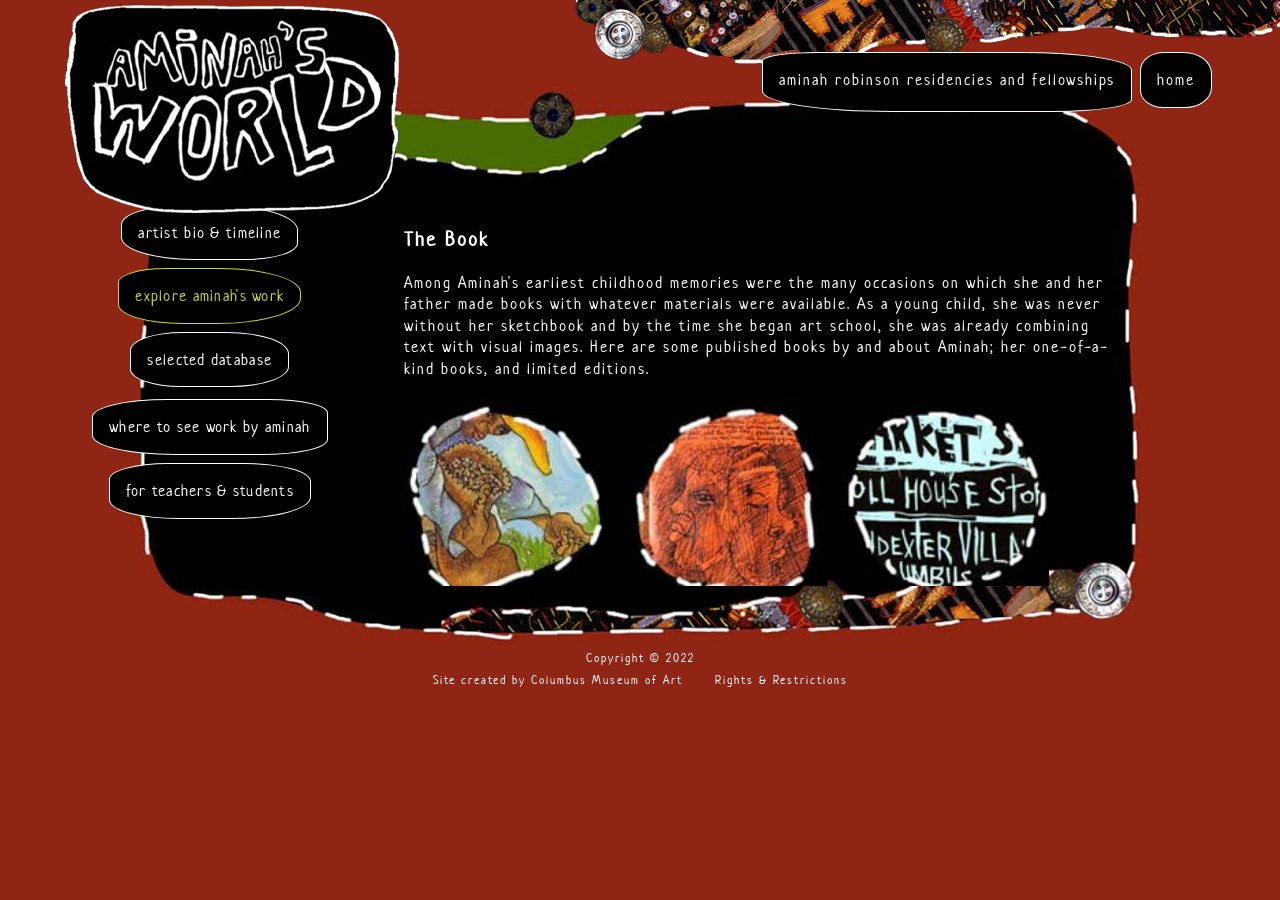
<file: work/book.html>
<!DOCTYPE html>
<html>

<head>
  <meta charset="utf-8">
  <meta http-equiv="X-UA-Compatible" content="IE=edge">
  <title>Aminah's World</title>
  <link rel="icon" href="/img/favicon.ico">

  <meta name="description" content="">
  <meta name="viewport" content="width=device-width, initial-scale=1">

  <link rel="stylesheet" href="/css/styles.css">
  <link rel="stylesheet" href="/css/explore.css">


  <script src="/js/overlay.js" type="text/javascript" defer></script>
  <script src="/js/modal.js" type="text/javascript" defer></script>
  <script src="/components/footer.js" type="text/javascript" defer></script>


</head>

<body>


  <div class="header">
    <div class="headerContent">
      <div class="contentLeft">
        <div class="logo"> <a href="/"><img class="logo" src="/img/logo.png" alt="Aminah's World Logo"></a> </div>
      </div>


      <div class="contentRight">

        <div class="menuButton">

          <div id="myNav" class="overlay">
            <a href="javascript:void(0)" class="closebtn" onclick="closeNav()">&times;</a>
            <div class="overlay-content">
              <ul class="mainNav">
                <li class="mainNavItem one"><a href="/timeline">Artist Bio & Timeline</a></li>
                <li class="mainNavItem two "><a href="/explore">Explore Aminah's Work</a></li>
                <li class="mainNavItem five">
                  <a href="http://database.aminahsworld.org/" target="_blank"> Selected database
                  </a>
                </li>

                <li class="mainNavItem three"> <a href="/see">Where to See Work by Aminah</a>
                </li>
                <li class="mainNavItem four"><a href="/teach">For Teachers & Students</a></li>

                <li class="mainNavItem six">
                  <a href="https://www.gcac.org/grants-services/individual-artist-fellowships/ " target="_blank">Aminah
                    Brenda Lynn Robinson Residencies and Fellowships</a>
                </li>
              </ul>

            </div>
          </div>

          <span style="font-size:30px;cursor:pointer" onclick="openNav()">menu</span>

        </div>
        <div class="topLinks">

          <div style="display: flex; flex-direction: row;">

            <div class="mainNavItem six">
              <a href="https://www.gcac.org/grants-services/individual-artist-fellowships/ " target="_blank">Aminah
                Robinson Residencies and Fellowships</a>
            </div>
            <div class="mainNavItem five">
              <a href="/" target="_blank">home</a>
            </div>
          </div>
        </div>
      </div>


    </div>
  </div>




  <section id="pageContainer">
    <img class="pageImage" src="/img/bg-exploreWork-new.jpg">
    <img class="pageImageMobile" src="/img/bg-exploreWork-mobile.jpg">

    <div class="mainContainer">

      <div class="sidebarContainer">
        <!-- <div class="logo"> <a href ="/"><img src="/img/logo.png" alt="Aminah's World Logo"></a> </div> -->
        <ul class="mainNav">
          <li class="mainNavItem one"><a href="/timeline">Artist Bio & Timeline</a></li>
          <li class="mainNavItem two active"><a href="/explore">Explore Aminah's Work</a></li>
          <li class="mainNavItem five">
            <a href="http://database.aminahsworld.org/" target="_blank"> Selected database

            </a>
          </li>

          <li class="mainNavItem three"> <a href="/see">Where to See Work by Aminah</a>
          </li>
          <li class="mainNavItem four"><a href="/teach">For Teachers & Students</a></li>
        </ul>
      </div>


      <div class="contentContainer">
        <div class="explore">
          <h1 class="contentTitle">The Book</h1>


          <div>
            <p> Among Aminah's earliest childhood memories were the many occasions
              on which she and her father made books with whatever materials were available.
              As a young child, she was never without her sketchbook and by the time she began
              art school, she was already combining text with visual images. Here are some published
              books by and about Aminah; her one-of-a-kind books, and limited editions.
            </p>

          </div>
          <div class="thumbnailImages-book">

            <div> <img class="thumb-book" src="/img/exploreWork/book/thum-published.jpg" alt="Published Work">
              <!-- Trigger/Open The Modal -->
              <div class="modal-open" href="#myModal1">Published</div>
              <!-- The Modal -->
              <div id="myModal1" class="modal">
                <!-- Modal content -->
                <div class="modal-content">
                  <span class="close">×</span>
                  <div class="modal-body" style="max-width: 50rem;">
                    <h3>Books By and About Aminah</h3>

                    <p class="book"><img src="/img/exploreWork/book/elijahsAngel.jpg" width="200" height="153"
                        alt="ElijahsAngel" class="book"><em><strong>Elijah's Angel: A Story for Chanukah and
                          Christmas</strong></em> (1992), Harcourt Brace & Company, written by Michael J. Rosen and
                      illustrated by Aminah Brenda Lynn Robinson. An award winning story of religious tolerance about
                      woodcarver Elijah Pierce and his young Jewish friend. </p>
                    <p class="book"><img src="/img/exploreWork/book/sophie.jpg" width="150" height="199" alt="Sophie"
                        class="book"><em><strong>Sophie</strong></em> (1994), Harcourt Brace &amp; Company, written by
                      Mem Fox and illustrated by Aminah Brenda Lynn Robinson. An award-winning, story of the loving
                      relationship of a grandfather and his granddaughter and their understanding of the cycle of life.
                    </p>
                    <p class="book"><img src="/img/exploreWork/book/theTeachings.jpg" width="150" height="189"
                        alt="TheTeachings" class="book"><em><strong>The Teachings</strong></em>, (1992), Harcourt,
                      Brace, Jovanovich, Publishers, written and illustrated by Aminah Brenda Lynn Robinson.
                      Interweaving text and drawings, Aminah Robinson brings to life 26 African American spirituals that
                      have inspired her since she was a little girl. </p>
                    <p class="book"><img src="/img/exploreWork/book/pompyWalker.jpg" width="150" height="194"
                        alt="PompyWalker" class="book"><em><strong>A School for Pompey Walker</strong></em> (1995),
                      Harcourt Brace & Company, written by Michael J. Rosen and illustrated by Aminah Brenda Lynn
                      Robinson. This inspiring story based in fact relates the efforts of a freed slave and his white
                      friend to build a school for Black children in the 1800s.</p>
                    <p class="book"><img src="/img/exploreWork/book/shakingBag.jpg" width="150" height="189"
                        alt="ShakingBag" class="book"><em><strong>The Shaking Bag </strong></em>(2000), Albert Whitman &
                      Company, written by Gwendolyn Battle-Lavert and illustrated by Aminah Brenda Lynn Robinson. This
                      folktale tells the story of an elderly southern woman whose kindness and generosity is magically
                      rewarded.</p>
                    <p class="book"><img src="/img/exploreWork/book/tobeadrum.jpg" width="150" height="200"
                        alt="Tobeadrum" class="book"><em><strong>To Be A Drum</strong></em> (1998), Albert Whitman &
                      Company, written by Evelyn Coleman and illustrated by Aminah Brenda Lynn Robinson. Throughout this
                      beautifully illustrated story of African American history, a father teaches his two young children
                      to listen for the drumbeat that reflects the rhythm of the earth and the heartbeat of its people.
                    </p>


                    <p class="book">
                      <img src="/img/exploreWork/book/street-home.jpg" width="150" height="178" alt="Street Home"
                        class="book"><em><strong>A Street
                          Called Home</strong></em> (1997), Harcourt Brace & Company
                      and republished and distributed by the Columbus Museum of Art.
                      Written and illustrated by Aminah Brenda Lynn Robinson.
                      This accordion book with flaps tells about the bustling
                      neighborhood of Mt. Vernon Avenue in Columbus, Ohio,
                      and the people who lived and worked there during the 1940s and 1950s.
                    </p>

                    <p class="book"><img src="/img/exploreWork/book/aminahs-world.jpg" width="150" height="199"
                        alt="Aminah’s World" class="book"><em><strong>Aminah’s World: An activity book and children’s
                          guide about artist Aminah Brenda Lynn Robinson </strong></em>
                      (2017, Columbus Museum of Art) by Carole Miller Genshaft
                    </p>

                    <p class="book"><img src="/img/exploreWork/book/raggin-on.jpg" width="200" height="146"
                        alt="Raggin’ On" class="book"><em><strong>Raggin’ On: The Art of Aminah Brenda Lynn Robinson’s
                          House and Journals
                        </strong></em>
                      (2020, Columbus Museum of Art); Carole M. Genshaft, Ed. This book accompanied the exhibition of
                      the same name co-curated by Carole Genshaft and Deidre Hamlar at the Columbus Museum of Art,
                      November 18, 2020 – October 3, 2021
                    </p>

                    <p class="book"><img src="/img/exploreWork/book/symphonic.jpg" width="200" height="146"
                        alt="Symphonic" class="book"><em><strong>Symphonic Poem:
                          The Art of Aminah Brenda Lynn Robinson</strong></em> (2002), Columbus Museum
                      of Art in association with Harry N. Abrams, Inc., Publishers. Published
                      in conjunction with the retrospective exhibition of the same title, organized
                      by the Columbus Museum of Art, and curated by Carole Miller Genshaft and Annegreth
                      Taylor Nill, December 13, 2002 – April 20, 2003. The exhibition traveled to the
                      Brooklyn Museum of Art (February 23 – August 13, 2006), Tacoma Art Museum
                      (September 16, 2006 – January 28, 2007), and the Toledo Museum of Art
                      (February 23 – May 22, 2007).
                    </p>


                  </div>
                </div>
              </div>
              <!-- end Modal -->

            </div>

            <div ><img class="thumb-book" src="/img/exploreWork/book/thum-journals.jpg" alt="">
              <!-- Trigger/Open The Modal -->
              <div class="modal-open" href="#myModal2">Journals</div>
              <!-- The Modal -->
              <div id="myModal2" class="modal">
                <!-- Modal content -->
                <div class="modal-content">
                  <span class="close">×</span>
                  <div class="modal-body"
                    style="display: flex;flex-direction: column;justify-content: unset;align-items: center;max-width: 50rem;">
                    <div class="journal"><img src="/img/exploreWork/book/journal-africa.jpeg" alt="Symphonic"
                        class="book">
                      <img src="/img/exploreWork/book/journal-afrikan.jpg" alt="Symphonic" class="book">

                      <div class="journalRow">
                        <div>
                          <img src="/img/exploreWork/book/journal-israel.jpeg" alt="Symphonic" class="book">
                        </div>
                        <div>
                          <img src="/img/exploreWork/book/journal-uncle-alvin.jpg" alt="Symphonic" class="book">
                        </div>


                        <div style="margin-top: 4rem;">
                          Throughout her life, Aminah recorded her ideas and experiences in journals, notebooks,
                          and sketchpads. When she travelled, a journal was her “constant companion.” Here are a
                          sampling
                          of
                          her journals.

                        </div>
                      </div>

                      <img src="/img/exploreWork/book/journal-themba-gift.jpg" alt="Symphonic" class="book">
                      <img src="/img/exploreWork/book/journal-doll-house.jpg" alt="Symphonic" class="book">


                    </div>
                    <div style="margin-top: 2rem;">
                      images: (top) Afrikan Journal, 1979; (middle left) Israel Journal; (middle right)<em>
                        Uncle Alvin Stories,</em> 2010; (bottom left)<em>
                        Themba’s Gift</em> (from Poindexter Village As I Walk), 2001-06; (bottom right)<em>
                        Symphonic Poem, My Constant Companion, Studies Doll House Story,</em> 2001-03;</div>
                  </div>
                </div>
              </div>
              <!-- end Modal -->

            </div>



            <div><img  class="thumb-book" src="/img/exploreWork/book/thum-limited.jpg" alt="">
              <!-- Trigger/Open The Modal -->
              <div class="modal-open" href="#myModal3">Limited Edition</div>
              <!-- The Modal -->
              <div id="myModal3" class="modal">
                <!-- Modal content -->
                <div class="modal-content">
                  <span class="close">×</span>
                  <div class="modal-body"
                    style="display: flex;flex-direction: column;justify-content: unset;align-items: center;max-width: 50rem;">

                    <div class="limitedEditionContent">
                      <div class="book columnLE">
                        <img src="/img/exploreWork/book/sidewalksLE.jpeg" alt="Symphonic" class="book">

                      </div>
                      <div style="margin: 2rem 0 2rem 0;">
                        <p>Printmaking was always a special interest for Aminah. At least once a year, she created
                          a book of etchings, lithographs, or woodcuts that she had printed in New York by her friend
                          Kelly Driscoll. The two women met when both were working at The Printmaking Workshop
                          in New York in 1989. In this excerpt from The Sidewalks of Market Street, 2000,
                          Aminah lovingly illustrated the colorful stories her Uncle Alvin told about the
                          people who lived and worked in the Mount Vernon neighborhood on the eastside of
                          Columbus in the first half of the twentieth century.

                        </p>
                      </div>
                    </div>
                    <div class="rowLE">
                      <img src="/img/exploreWork/book/blackberryPatchLE.jpg" alt="Symphonic" class="book">
                      <img src="/img/exploreWork/book/gumboBoxLE.jpg" alt="Symphonic" class="book">
                      <img src="/img/exploreWork/book/spiritualHealingLE.jpg" alt="Symphonic" class="book">
                    </div>

                    <div style="margin-top: 2rem;">
                      images: (top) <em>The Sidewalks of Market Street;</em> (l-r)
                      <em>Poindexter Village, Blackberry Patch,</em> 1989; <em>The Spiritual Healing</em>
                    </div>
                  </div>

                </div>
              </div>
            </div>
            <!-- end Modal -->
          </div>


        </div>

      </div>

    </div>

    <footer-component></footer-component>

  </section>




</body>

</html>
</file>
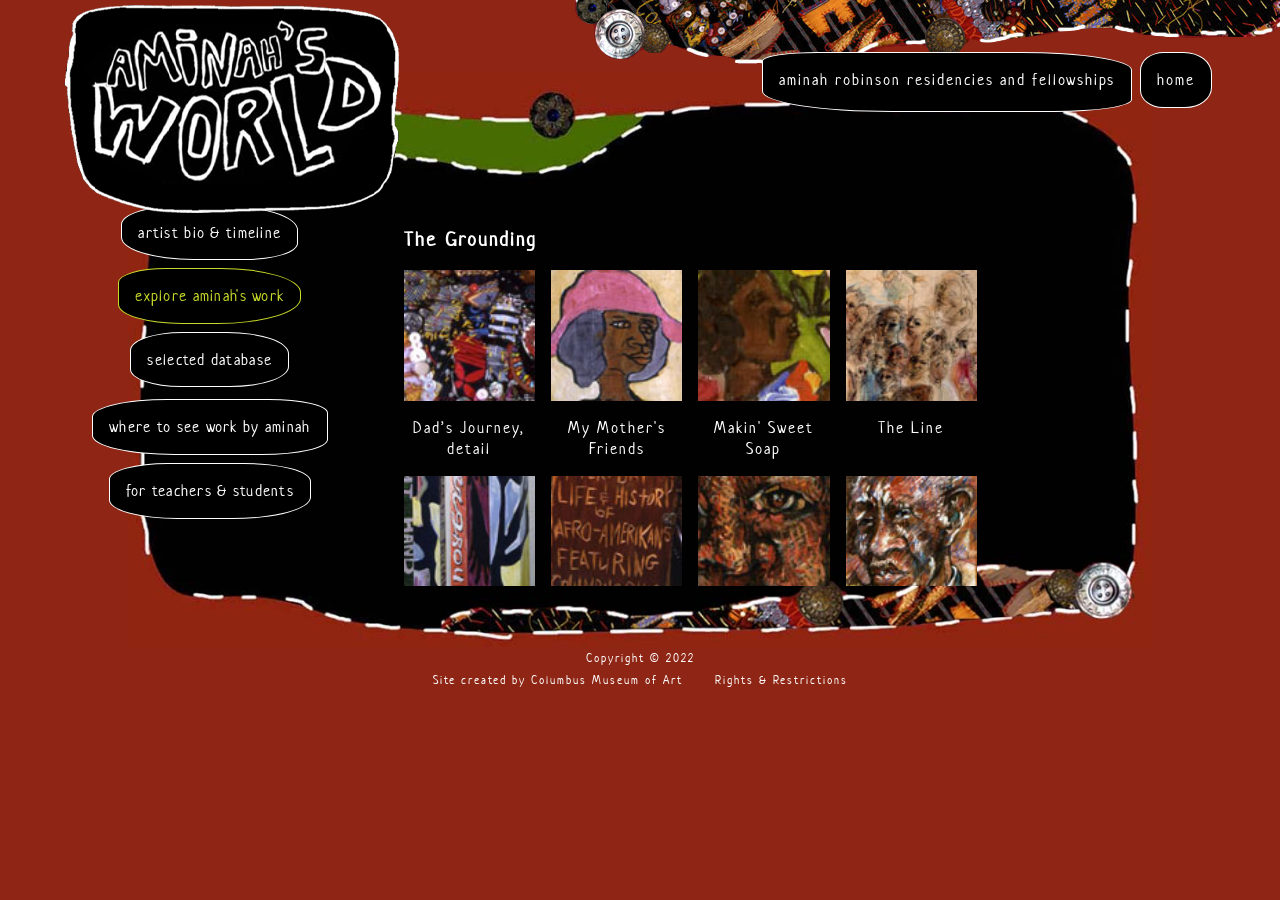
<file: work/grounding.html>
<!DOCTYPE html>
<html>

<head>
  <meta charset="utf-8">
  <meta http-equiv="X-UA-Compatible" content="IE=edge">
  <title>Aminah's World</title>
  <link rel="icon" href="/img/favicon.ico">

  <meta name="description" content="">
  <meta name="viewport" content="width=device-width, initial-scale=1">

  <link rel="stylesheet" href="/css/styles.css">
  <link rel="stylesheet" href="/css/explore.css">


  <script src="/js/overlay.js" type="text/javascript" defer></script>
  <script src="/js/modal.js" type="text/javascript" defer></script>
  <script src="/components/footer.js" type="text/javascript" defer></script>


</head>

<body>


  <div class="header">
    <div class="headerContent">
      <div class="contentLeft">
        <div class="logo"> <a href="/"><img class="logo" src="/img/logo.png" alt="Aminah's World Logo"></a> </div>
      </div>


      <div class="contentRight">

        <div class="menuButton">

          <div id="myNav" class="overlay">
            <a href="javascript:void(0)" class="closebtn" onclick="closeNav()">&times;</a>
            <div class="overlay-content">
              <ul class="mainNav">
                <li class="mainNavItem one"><a href="/timeline">Artist Bio & Timeline</a></li>
                <li class="mainNavItem two "><a href="/explore">Explore Aminah's Work</a></li>
                <li class="mainNavItem five">
                  <a href="http://database.aminahsworld.org/" target="_blank"> Selected database
                  </a>
                </li>

                <li class="mainNavItem three"> <a href="/see">Where to See Work by Aminah</a>
                </li>
                <li class="mainNavItem four"><a href="/teach">For Teachers & Students</a></li>

                <li class="mainNavItem six">
                  <a href="https://www.gcac.org/grants-services/individual-artist-fellowships/ " target="_blank">Aminah
                    Brenda Lynn Robinson Residencies and Fellowships</a>
                </li>
              </ul>

            </div>
          </div>

          <span style="font-size:30px;cursor:pointer" onclick="openNav()">menu</span>

        </div>
        <div class="topLinks">

          <div style="display: flex; flex-direction: row;">

            <div class="mainNavItem six">
              <a href="https://www.gcac.org/grants-services/individual-artist-fellowships/ " target="_blank">Aminah
                Robinson Residencies and Fellowships</a>
            </div>
            <div class="mainNavItem five">
              <a href="/" target="_blank">home</a>
            </div>
          </div>
        </div>
      </div>


    </div>
  </div>




  <section id="pageContainer">
    <img class="pageImage" src="/img/bg-exploreWork-new.jpg">
    <img class="pageImageMobile" src="/img/bg-exploreWork-mobile.jpg">

    <div class="mainContainer">
      <div class="sidebarContainer">
        <!-- <div class="logo"> <a href ="/"><img src="/img/logo.png" alt="Aminah's World Logo"></a> </div> -->
        <ul class="mainNav">
          <li class="mainNavItem one"><a href="/timeline">Artist Bio & Timeline</a></li>
          <li class="mainNavItem two active"><a href="/explore">Explore Aminah's Work</a></li>
          <li class="mainNavItem five">
            <a href="http://database.aminahsworld.org/" target="_blank"> Selected database
            </a>
          </li>

          <li class="mainNavItem three"> <a href="/see">Where to See Work by Aminah</a>
          </li>
          <li class="mainNavItem four"><a href="/teach">For Teachers & Students</a></li>
        </ul>
      </div>


      <div class="contentContainer">
        <div class="explore">
          <h1 class="contentTitle">The Grounding</h1>

          <div class="thumbnailImages">


            <div class="thumb"> <img src="/img/exploreWork/grounding/thum-dads-journey.jpeg" alt="Dad's Journey">
              <!-- Trigger/Open The Modal -->
              <div class="modal-open" href="#myModal1">Dad’s Journey, detail</div>
              <!-- The Modal -->
              <div id="myModal1" class="modal">
                <!-- Modal content -->
                <div class="modal-content">
                  <span class="close">×</span>
                  <div class="modal-body">
                    <p><img src="/img/exploreWork/grounding/hi-res/dads-journey.jpg" alt="Dad's Journey"></p>
                    <p class="imgCredit"><em>Dad’s Journey, </em>Columbus Museum of Art, Gift of the Artist

                    </p>
                  </div>
                </div>
              </div>
              <!-- end Modal -->

            </div>


            <div class="thumb"><img src="/img/exploreWork/grounding/thum-mothers-friends.jpeg"
                alt="My Mother's Friends">

              <!-- Trigger/Open The Modal -->
              <div class="modal-open" href="#myModal2">My Mother's Friends</div>
              <!-- The Modal -->
              <div id="myModal2" class="modal">
                <!-- Modal content -->
                <div class="modal-content">
                  <span class="close">×</span>
                  <div class="modal-body">
                    <p><img src="/img/exploreWork/grounding/hi-res/mothers-friends.jpg" alt="My Mother's Friends"></p>
                    <p class="imgCredit"><em>My Mother's Friends,</em> 1996 <br>
                      Private Collection</p>
                  </div>
                </div>
              </div>
              <!-- end Modal -->

            </div>




            <div class="thumb"><img src="/img/exploreWork/grounding/thum-sweet-soap.jpeg" alt="Makin' Sweet Soap">
              <!-- Trigger/Open The Modal -->
              <div class="modal-open" href="#myModal3">Makin' Sweet Soap</div>
              <!-- The Modal -->
              <div id="myModal3" class="modal">
                <!-- Modal content -->
                <div class="modal-content">
                  <span class="close">×</span>
                  <div class="modal-body">
                    <p><img src="/img/exploreWork/grounding/hi-res/sweet-soap.jpg" alt="Makin' Sweet Soap"></p>
                    <p class="imgCredit"><em> Makin' Sweet Soap in the Backyard, </em> 1995, Private Collection
                    </p>
                  </div>
                </div>
              </div>
              <!-- end Modal -->


            </div>
            <div class="thumb"><img src="/img/exploreWork/grounding/thum-the-line.jpeg" alt="The Line">
              <!-- Trigger/Open The Modal -->
              <div class="modal-open" href="#myModal4">The Line</div>
              <!-- The Modal -->
              <div id="myModal4" class="modal">
                <!-- Modal content -->
                <div class="modal-content">
                  <span class="close">×</span>
                  <div class="modal-body">
                    <p><img src="/img/exploreWork/grounding/hi-res/the-line.jpg" alt="The Line"></p>
                    <p class="imgCredit"><em>The Line: Buckeye Federal Bank, Mt. Vernon Avenue (Welfare: Relics of
                        Slavery),</em> 1971 <br>
                      Private Collection</p>
                  </div>
                </div>
              </div>
              <!-- end Modal -->
            </div>

            <div class="thumb"> <img src="/img/exploreWork/grounding/thum-my-lord-what-a-morning.jpeg"
                alt="My Lord What a Morning">
              <!-- Trigger/Open The Modal -->
              <div class="modal-open " href="#myModal5">My Lord What a Morning</div>
              <!-- The Modal -->
              <div id="myModal5" class="modal">
                <!-- Modal content -->
                <div class="modal-content">
                  <span class="close">×</span>
                  <div class="modal-body">
                    <p><img src="/img/exploreWork/grounding/hi-res/my-lord.jpg" alt="My Lord What a Morning"></p>
                    <p class="imgCredit"><em>My Lord What a Morning,</em> 1994 <br>
                      Columbus Museum of Art, Museum Purchase, Derby Fund</p>
                  </div>
                </div>
              </div>
              <!-- end Modal -->
            </div>
            <div class="thumb"><img src="/img/exploreWork/grounding/thum-gift-of-love.jpeg" alt="Gift of Love">
              <!-- Trigger/Open The Modal -->
              <div class="modal-open" href="#myModal6">Gift of Love</div>
              <!-- The Modal -->
              <div id="myModal6" class="modal">
                <!-- Modal content -->
                <div class="modal-content">
                  <span class="close">×</span>
                  <div class="modal-body">
                    <p><img src="/img/exploreWork/grounding/hi-res/gift-of-love.jpg" alt="Gift of Love"></p>
                    <p class="imgCredit"><em>Gift of Love,</em> 1974 to 2002<br>
                      Columbus Museum of Art, Gift of the Artist</p>

                  </div>
                </div>
              </div>
              <!-- end Modal -->
            </div>
            <div class="thumb"><img src="/img/exploreWork/grounding/thum-child-of-the-field.jpeg"
                alt="Child of the Field (Sydney, Age 11)">
              <!-- Trigger/Open The Modal -->
              <div class="modal-open" href="#myModal7">Child of the Field (Sydney, Age 11)</div>
              <!-- The Modal -->
              <div id="myModal7" class="modal">
                <!-- Modal content -->
                <div class="modal-content">
                  <span class="close">×</span>
                  <div class="modal-body">
                    <p><img src="/img/exploreWork/grounding/hi-res/child-of-the-field.jpg"
                        alt="Child of the Field (Sydney, Age 11)"></p>
                    <p class="imgCredit"><em>Child of the Field (Sydney, Age 11),</em> 1978<br>
                      CMA, Gift of the Artist
                    </p>

                  </div>
                </div>
              </div>
              <!-- end Modal -->
            </div>
            <div class="thumb"><img src="/img/exploreWork/grounding/thum-doves-and-pain.jpeg"
                alt="Doves and Pain are a Life Fulfilled">
              <!-- Trigger/Open The Modal -->
              <div class="modal-open" href="#myModal8">Doves and Pain are a Life Fulfilled</div>
              <!-- The Modal -->
              <div id="myModal8" class="modal">
                <!-- Modal content -->
                <div class="modal-content">
                  <span class="close">×</span>
                  <div class="modal-body">
                    <p><img src="/img/exploreWork/grounding/hi-res/doves-and-pain.jpg"
                        alt="Doves and Pain are a Life Fulfilled"></p>
                    <p class="imgCredit"><em>Doves and Pain are Life Fulfilled (Elijah Pierce),</em> 1979<br>
                      CMA Gift of the Artist
                    </p>

                  </div>
                </div>
              </div>
              <!-- end Modal -->
            </div>
          </div>



          <p> Aminah's "grounding" includes work about her family, her friend and mentor woodcarver
            Elijah Pierce (1892–1984), and her belief in the power of African American spirituals which
            she represented with depictions of strong and determined women. The magnificent throne-like
            chair, <em>Gift of Love </em>(1974–2002), emphasizes the importance of family for Aminah and
            demonstrates her skill in manipulating a wide variety of media. This chair, with figures
            walking forward while looking backward, personifies the African concept of Sankofa,
            the need to understand the past in order to move forward in life.</p>

        </div>

      </div>
    </div>

    <footer-component></footer-component>

  </section>






</body>

</html>
</file>
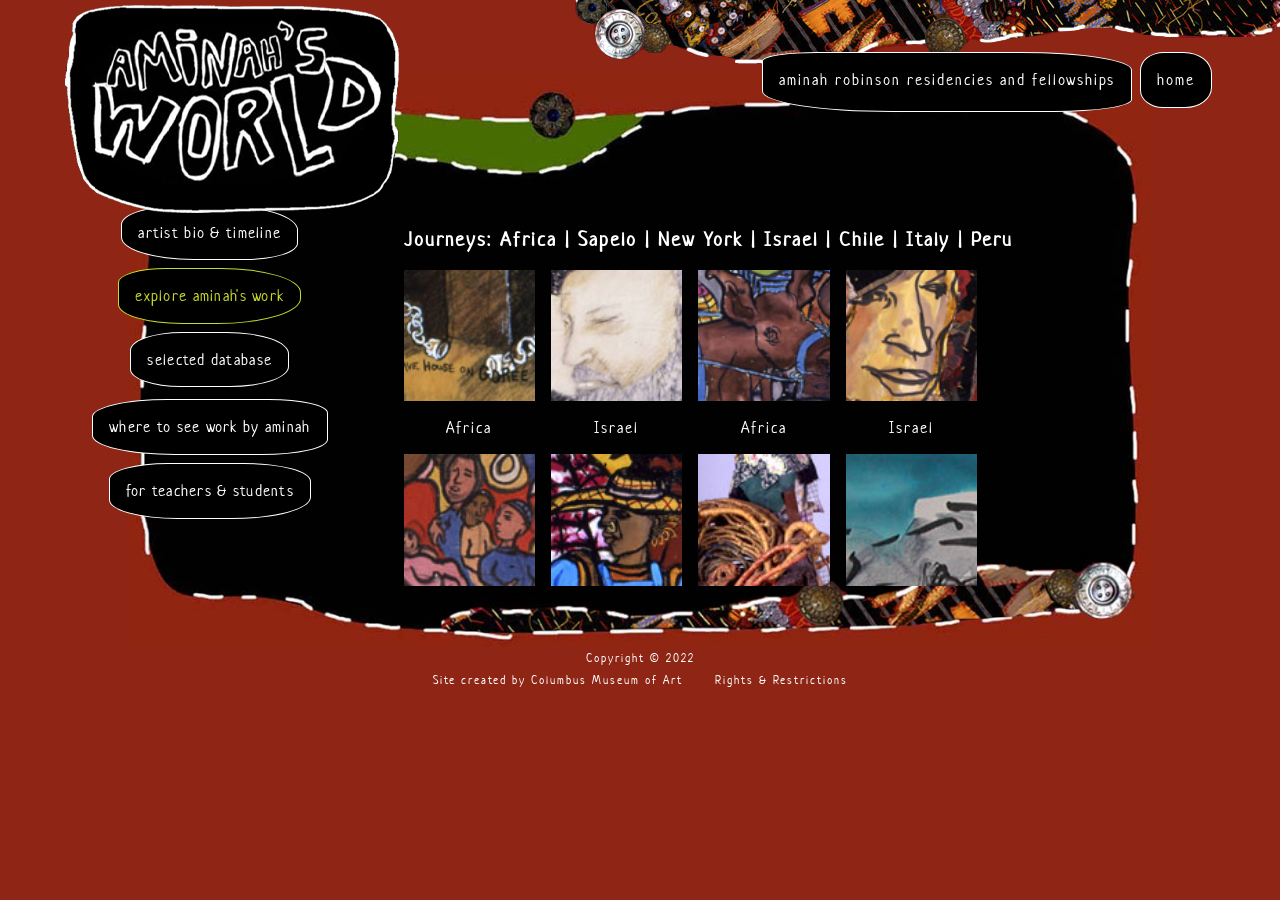
<file: work/journeys.html>
<!DOCTYPE html>
<html>

<head>
  <meta charset="utf-8">
  <meta http-equiv="X-UA-Compatible" content="IE=edge">
  <title>Aminah's World</title>
  <link rel="icon" href="/img/favicon.ico">

  <meta name="description" content="">
  <meta name="viewport" content="width=device-width, initial-scale=1">

  <link rel="stylesheet" href="/css/styles.css">
  <link rel="stylesheet" href="/css/explore.css">


  <script src="/js/overlay.js" type="text/javascript" defer></script>
  <script src="/js/modal.js" type="text/javascript" defer></script>
  <script src="/components/footer.js" type="text/javascript" defer></script>


</head>

<body>


  <div class="header">
    <div class="headerContent">
      <div class="contentLeft">
        <div class="logo"> <a href="/"><img class="logo" src="/img/logo.png" alt="Aminah's World Logo"></a> </div>
      </div>


      <div class="contentRight">

        <div class="menuButton">

          <div id="myNav" class="overlay">
            <a href="javascript:void(0)" class="closebtn" onclick="closeNav()">&times;</a>
            <div class="overlay-content">
              <ul class="mainNav">
                <li class="mainNavItem one"><a href="/timeline">Artist Bio & Timeline</a></li>
                <li class="mainNavItem two "><a href="/explore">Explore Aminah's Work</a></li>
                <li class="mainNavItem five">
                  <a href="http://database.aminahsworld.org/" target="_blank"> Selected database
                  </a>
                </li>

                <li class="mainNavItem three"> <a href="/see">Where to See Work by Aminah</a>
                </li>
                <li class="mainNavItem four"><a href="/teach">For Teachers & Students</a></li>

                <li class="mainNavItem six">
                  <a href="https://www.gcac.org/grants-services/individual-artist-fellowships/ " target="_blank">Aminah
                    Brenda Lynn Robinson Residencies and Fellowships</a>
                </li>
              </ul>

            </div>
          </div>

          <span style="font-size:30px;cursor:pointer" onclick="openNav()">menu</span>

        </div>
        <div class="topLinks">

          <div style="display: flex; flex-direction: row;">

            <div class="mainNavItem six">
              <a href="https://www.gcac.org/grants-services/individual-artist-fellowships/ " target="_blank">Aminah
                Robinson Residencies and Fellowships</a>
            </div>
            <div class="mainNavItem five">
              <a href="/" target="_blank">home</a>
            </div>
          </div>
        </div>
      </div>


    </div>
  </div>




  <section id="pageContainer">
    <img class="pageImage" src="/img/bg-exploreWork-new.jpg">
    <img class="pageImageMobile" src="/img/bg-exploreWork-mobile.jpg">

    <div class="mainContainer">
      <div class="sidebarContainer">
        <!-- <div class="logo"> <a href ="/"><img src="/img/logo.png" alt="Aminah's World Logo"></a> </div> -->
        <ul class="mainNav">
          <li class="mainNavItem one"><a href="/timeline">Artist Bio & Timeline</a></li>
          <li class="mainNavItem two active"><a href="/explore">Explore Aminah's Work</a></li>
          <li class="mainNavItem five">
            <a href="http://database.aminahsworld.org/" target="_blank"> Selected database
            </a>
          </li>

          <li class="mainNavItem three"> <a href="/see">Where to See Work by Aminah</a>
          </li>
          <li class="mainNavItem four"><a href="/teach">For Teachers & Students</a></li>
        </ul>
      </div>


      <div class="contentContainer">
        <div class="explore">
          <h1 class="contentTitle">Journeys: Africa | Sapelo | New York | Israel | Chile | Italy | Peru</h1>


          <div class="thumbnailImages">

            <div class="thumb"><img src="/img/exploreWork/journeys/goree-island.jpg"
                alt="Goree Island (Afrikan Pilgrimage)">
              <!-- Trigger/Open The Modal -->
              <div class="modal-open" href="#myModal1">Africa</div>
              <!-- The Modal -->
              <div id="myModal1" class="modal">
                <!-- Modal content -->
                <div class="modal-content">
                  <span class="close">×</span>
                  <div class="modal-body">
                    <p><img src="/img/exploreWork/journeys/hi-res/goree-island.jpg"
                        alt="Goree Island(Afrikan Pilgrimage)"></p>
                    <p class="imgCredit"><em>Roots Begin with Goree Island,
                      </em>1980<br>
                      CMA, Gift of the Artist</p>
                  </div>
                </div>
              </div>
              <!-- end Modal -->
            </div>
            <div class="thumb"><img src="/img/exploreWork/journeys/orthodox.jpg" alt="Orthodox Jew (Sacred Pages) ">
              <!-- Trigger/Open The Modal -->
              <div class="modal-open " href="#myModal2">Israel</div>
              <!-- The Modal -->
              <div id="myModal2" class="modal">
                <!-- Modal content -->
                <div class="modal-content">
                  <span class="close">×</span>
                  <div class="modal-body">
                    <p><img src="/img/exploreWork/journeys/hi-res/orthodox.jpg" alt="Orthodox Jew (Sacred Pages) "></p>
                    <p class="imgCredit"><em> Orthodox Jew, the Old City of Jerusalem/Sacred Pages,
                      </em>1988<br>
                      CMA, Gift of the Artist
                    </p>
                  </div>
                </div>
              </div>
              <!-- end Modal -->
            </div>
            <div class="thumb"> <img src="/img/exploreWork/journeys/streets-of-dakar.jpg"
                alt="Streets of Dakar, Senegal (Afrikan Pilgrimage)">
              <!-- Trigger/Open The Modal -->
              <div class="modal-open" href="#myModal3">Africa</div>
              <!-- The Modal -->
              <div id="myModal3" class="modal">
                <!-- Modal content -->
                <div class="modal-content">
                  <span class="close">×</span>
                  <div class="modal-body">
                    <p><img src="/img/exploreWork/journeys/hi-res/streets-of-dakar.jpg"
                        alt="Streets of Dakar, Senegal (Afrikan Pilgrimage)"></p>
                    <p class="imgCredit"><em>Streets of Dakar, Senegal (Afrikan Pilgrimage),
                      </em>1980<br>
                      CMA, Gift of the Artist</p>
                  </div>
                </div>
              </div>
              <!-- end Modal -->

            </div>
            <div class="thumb"><img src="/img/exploreWork/journeys/yemenite-woman.jpg"
                alt="Yemenite woman (Sacred Pages)">
              <!-- Trigger/Open The Modal -->
              <div class="modal-open" href="#myModal4"> Israel</div>
              <!-- The Modal -->
              <div id="myModal4" class="modal">
                <!-- Modal content -->
                <div class="modal-content">
                  <span class="close">×</span>
                  <div class="modal-body">
                    <p><img src="/img/exploreWork/journeys/hi-res/yemenite-woman.jpg"
                        alt="Yemenite woman (Sacred Pages)"></p>
                    <p class="imgCredit"><em> Yemenite Woman: Jerusalem,
                      </em>2000<br>
                      Private collection</p>
                  </div>
                </div>
              </div>
              <!-- end Modal -->
            </div>

            <div class="thumb"> <img src="/img/exploreWork/journeys/125-street.jpg" alt="Walking up 125th Street">
              <!-- Trigger/Open The Modal -->
              <div class="modal-open" href="#myModal5">New York City</div>
              <!-- The Modal -->
              <div id="myModal5" class="modal">
                <!-- Modal content -->
                <div class="modal-content">
                  <span class="close">×</span>
                  <div class="modal-body">
                    <p><img src="/img/exploreWork/journeys/hi-res/125-street.jpg" alt="Walking up 125th Street"></p>
                    <p class="imgCredit"><em> Walking up 125th Street,
                      </em>1989 to 1991<br>
                      Private collection</p>
                  </div>
                </div>
              </div>
              <!-- end Modal -->
            </div>
            <div class="thumb"><img src="/img/exploreWork/journeys/jerusalem.jpg"
                alt="Jerusalem, A Walk through Prophet Street">
              <!-- Trigger/Open The Modal -->
              <div class="modal-open" href="#myModal6"> Israel </div>
              <!-- The Modal -->
              <div id="myModal6" class="modal">
                <!-- Modal content -->
                <div class="modal-content">
                  <span class="close">×</span>
                  <div class="modal-body">
                    <p>
                      <img src="/img/exploreWork/journeys/hi-res/jerusalem.jpg"
                        alt="Jerusalem, A Walk through Prophet Street">
                    </p>
                    <p class="imgCredit"><em> Jerusalem, A Walk through Prophet Street,
                      </em>1998<br>
                      CMA, Gift of the Artist
                    </p>

                  </div>
                </div>
              </div>
              <!-- end Modal -->
            </div>
            <div class="thumb"><img src="/img/exploreWork/journeys/basket-woman.jpg" alt="Sapelo, Basket Woman">
              <!-- Trigger/Open The Modal -->
              <div class="modal-open" href="#myModal7">Sapelo, Is, GA </div>
              <!-- The Modal -->
              <div id="myModal7" class="modal">
                <!-- Modal content -->
                <div class="modal-content">
                  <span class="close">×</span>
                  <div class="modal-body">
                    <p>
                      <img src="/img/exploreWork/journeys/hi-res/basket-woman.jpg" alt="Sapelo, Basket Woman">
                    </p>
                    <p class="imgCredit"><em> Sapelo, Basket Woman,
                      </em>1984<br>
                      CMA, Gift of the Huntington National Bank</p>

                  </div>
                </div>
              </div>
              <!-- end Modal -->
            </div>
            <div class="thumb"><img src="/img/exploreWork/journeys/beach.jpg" alt="Chile, Rocks Dance in the Light">
              <!-- Trigger/Open The Modal -->
              <div class="modal-open" href="#myModal8">Chile </div>
              <!-- The Modal -->
              <div id="myModal8" class="modal">
                <!-- Modal content -->
                <div class="modal-content">
                  <span class="close">×</span>
                  <div class="modal-body">
                    <p>
                      <img src="/img/exploreWork/journeys/hi-res/beach.jpg" alt="Chile, Rocks Dance in the Light">
                    </p>

                    <p class="imgCredit"><em> Chile, Rocks Dance in the Light,
                      </em></p>
                  </div>
                </div>
              </div>
              <!-- end Modal -->
            </div>

            <div class="thumb"><img src="/img/exploreWork/journeys/pigeons.jpg"
                alt="A Day for the Pigeons, St. Mark’s Square, 2011">
              <!-- Trigger/Open The Modal -->
              <div class="modal-open" href="#myModal9">Italy
              </div>
              <!-- The Modal -->
              <div id="myModal9" class="modal">
                <!-- Modal content -->
                <div class="modal-content">
                  <span class="close">×</span>
                  <div class="modal-body">
                    <p><img src="/img/exploreWork/journeys/hi-res/pigeons.jpg"
                        alt="A Day for the Pigeons, St. Mark’s Square, 2011"></p>
                    <p class="imgCredit"><em> A Day for the Pigeons, St. Mark’s Square,
                      </em> 2011 <br>
                      CMA, Estate of the Artist</p>
                  </div>
                </div>
              </div>
              <!-- end Modal -->
            </div>
            <div class="thumb"><img src="/img/exploreWork/journeys/praying-woman.jpg"
                alt="Praying Homeless Woman outside the Vatican Museums, Rome, 2012">
              <!-- Trigger/Open The Modal -->
              <div class="modal-open" href="#myModal10">Italy </div>
              <!-- The Modal -->
              <div id="myModal10" class="modal">
                <!-- Modal content -->
                <div class="modal-content">
                  <span class="close">×</span>
                  <div class="modal-body">
                    <p><img src="/img/exploreWork/journeys/hi-res/praying-woman.jpg"
                        alt="Praying Homeless Woman outside the Vatican Museums, Rome, 2012"></p>
                    <p class="imgCredit"><em> Praying Homeless Woman outside the Vatican Museums, Rome,
                      </em>2012 <br>
                      CMA, Estate of the Artist
                    </p>

                  </div>
                </div>
              </div>
              <!-- end Modal -->
            </div>
            <div class="thumb"><img src="/img/exploreWork/journeys/peru-1.jpg" alt="Untitled (Peruvian Woman), 2006">
              <!-- Trigger/Open The Modal -->
              <div class="modal-open" href="#myModal11"> Peru
              </div>
              <!-- The Modal -->
              <div id="myModal11" class="modal">
                <!-- Modal content -->
                <div class="modal-content">
                  <span class="close">×</span>
                  <div class="modal-body">
                    <p><img src="/img/exploreWork/journeys/hi-res/peru-1.jpg" alt="Untitled (Peruvian Woman), 2006"></p>
                    <p class="imgCredit"><em> Untitled (Peruvian Woman),
                      </em>2006 <br>
                      CMA, Estate of the Artist
                    </p>
                  </div>
                </div>
              </div>
              <!-- end Modal -->
            </div>
            <div class="thumb"><img src="/img/exploreWork/journeys/peru-2.jpg" alt="Untitled, 2006">
              <!-- Trigger/Open The Modal -->
              <div class="modal-open" href="#myModal12"> Peru </div>
              <!-- The Modal -->
              <div id="myModal12" class="modal">
                <!-- Modal content -->
                <div class="modal-content">
                  <span class="close">×</span>
                  <div class="modal-body">
                    <p><img src="/img/exploreWork/journeys/hi-res/peru-2.jpg" alt="Untitled, 2006"></p>
                    <p class="imgCredit"><em> Untitled,
                      </em>2006 <br>
                      CMA, Estate of the Artist
                    </p>
                  </div>
                </div>
              </div>
              <!-- end Modal -->
            </div>

          </div>

          <div>
            <p>When she traveled to new places, Aminah immersed herself
              in the life of the people she found there. These journeys include
              a six-week trip to Africa in 1979; several trips to Sapelo Island, Georgia,
              where her ancestors had been enslaved; a six-month residency at P.S. 1 in New York City in 1989,
              and Ohio Arts Council residencies in Israel in 1998 and Chile in 2004. In 2005, Aminah travelled
              to Italy where she visited Rome, Florence, Padua, Vinci, Venice, and Lucca.
              The next year she journeyed to Peru, her last international trip.</p>


          </div>

        </div>

      </div>
    </div>
    <footer-component></footer-component>

  </section>


</body>

</html>
</file>
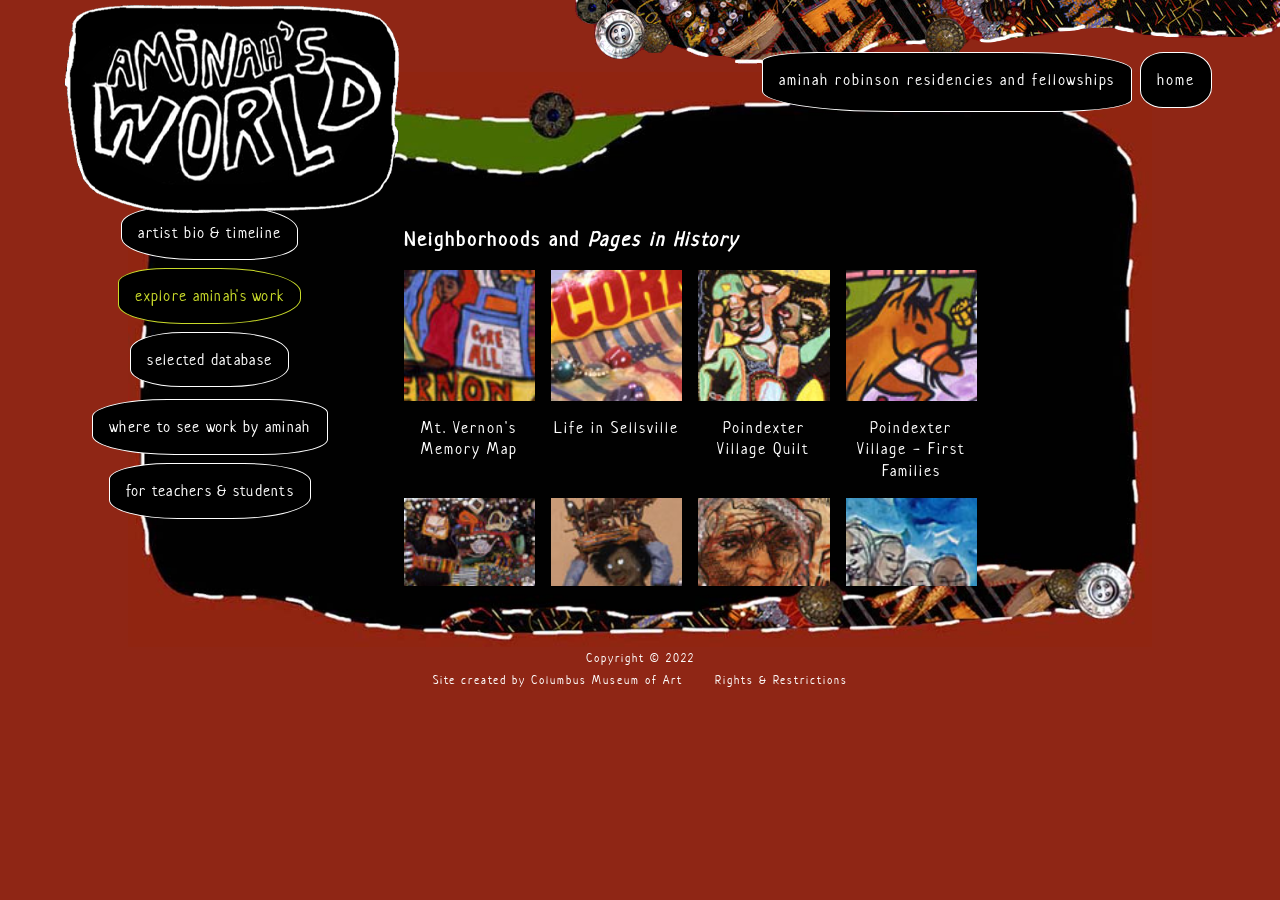
<file: work/neighborhoods.html>
<!DOCTYPE html>
<html>

<head>
  <meta charset="utf-8">
  <meta http-equiv="X-UA-Compatible" content="IE=edge">
  <title>Aminah's World</title>
  <link rel="icon" href="/img/favicon.ico">

  <meta name="description" content="">
  <meta name="viewport" content="width=device-width, initial-scale=1">

  <link rel="stylesheet" href="/css/styles.css">
  <link rel="stylesheet" href="/css/explore.css">


  <script src="/js/overlay.js" type="text/javascript" defer></script>
  <script src="/js/modal.js" type="text/javascript" defer></script>
  <script src="/components/footer.js" type="text/javascript" defer></script>


</head>

<body>


  <div class="header">
    <div class="headerContent">
      <div class="contentLeft">
        <div class="logo"> <a href="/"><img class="logo" src="/img/logo.png" alt="Aminah's World Logo"></a> </div>
      </div>


      <div class="contentRight">

        <div class="menuButton">

          <div id="myNav" class="overlay">
            <a href="javascript:void(0)" class="closebtn" onclick="closeNav()">&times;</a>
            <div class="overlay-content">
              <ul class="mainNav">
                <li class="mainNavItem one"><a href="/timeline">Artist Bio & Timeline</a></li>
                <li class="mainNavItem two "><a href="/explore">Explore Aminah's Work</a></li>
                <li class="mainNavItem five">
                  <a href="http://database.aminahsworld.org/" target="_blank"> Selected database
                  </a>
                </li>

                <li class="mainNavItem three"> <a href="/see">Where to See Work by Aminah</a>
                </li>
                <li class="mainNavItem four"><a href="/teach">For Teachers & Students</a></li>

                <li class="mainNavItem six">
                  <a href="https://www.gcac.org/grants-services/individual-artist-fellowships/ " target="_blank">Aminah
                    Brenda Lynn Robinson Residencies and Fellowships</a>
                </li>
              </ul>

            </div>
          </div>

          <span style="font-size:30px;cursor:pointer" onclick="openNav()">menu</span>

        </div>
        <div class="topLinks">

          <div style="display: flex; flex-direction: row;">

            <div class="mainNavItem six">
              <a href="https://www.gcac.org/grants-services/individual-artist-fellowships/ " target="_blank">Aminah
                Robinson Residencies and Fellowships</a>
            </div>
            <div class="mainNavItem five">
              <a href="/" target="_blank">home</a>
            </div>
          </div>
        </div>
      </div>


    </div>
  </div>




  <section id="pageContainer">
    <img class="pageImage" src="/img/bg-exploreWork-new.jpg">
    <img class="pageImageMobile" src="/img/bg-exploreWork-mobile.jpg">

    <div class="mainContainer">
      <div class="sidebarContainer">
        <!-- <div class="logo"> <a href ="/"><img src="/img/logo.png" alt="Aminah's World Logo"></a> </div> -->
        <ul class="mainNav">
          <li class="mainNavItem one"><a href="/timeline">Artist Bio & Timeline</a></li>
          <li class="mainNavItem two active"><a href="/explore">Explore Aminah's Work</a></li>
          <li class="mainNavItem five">
            <a href="http://database.aminahsworld.org/" target="_blank"> Selected database
            </a>
          </li>

          <li class="mainNavItem three"> <a href="/see">Where to See Work by Aminah</a>
          </li>
          <li class="mainNavItem four"><a href="/teach">For Teachers & Students</a></li>
        </ul>
      </div>


      <div class="contentContainer">
        <div class="explore">
          <h1 class="contentTitle">Neighborhoods and <em>Pages in History</em></h1>


          <div class="thumbnailImages">

            <div class="thumb"><img src="/img/exploreWork/neighborhoods/mt-vernon.jpg" alt="Mt. Vernon's Memory Map">
              <!-- Trigger/Open The Modal -->
              <div class="modal-open" href="#myModal1">Mt. Vernon's Memory Map</div>
              <!-- The Modal -->
              <div id="myModal1" class="modal">
                <!-- Modal content -->
                <div class="modal-content">
                  <span class="close">×</span>
                  <div class="modal-body">
                    <p><img src="/img/exploreWork/neighborhoods/hi-res/mt-vernon.jpg" alt="Mt. Vernon's Memory Map"></p>
                    <p class="imgCredit"><em>Mt. Vernon Ave., South Side of the Street, 1900-1957, Memory Map, Page 3,
                      </em>1989 to 1992<br>
                      CMA, Gift of the Artist
                    </p>
                  </div>
                </div>
              </div>
              <!-- end Modal -->
            </div>
            <div class="thumb"><img src="/img/exploreWork/neighborhoods/life-in-sellsville.jpg"
                alt="Life in Sellsville">
              <!-- Trigger/Open The Modal -->
              <div class="modal-open" href="#myModal2">Life in Sellsville</div>
              <!-- The Modal -->
              <div id="myModal2" class="modal">
                <!-- Modal content -->
                <div class="modal-content">
                  <span class="close">×</span>
                  <div class="modal-body">
                    <p><img src="/img/exploreWork/neighborhoods/hi-res/life-in-sellsville.jpg" alt="Life in Sellsville">
                    </p>
                    <p class="imgCredit"><em>Life in Sellsville 1871-1900,
                      </em> 1987<br>
                      Southern Ohio Museum: Portsmouth, Ohio, CMA, Purchased by Friends of the Museum </p>

                  </div>
                </div>
              </div>
              <!-- end Modal -->
            </div>
            <div class="thumb"> <img src="/img/exploreWork/neighborhoods/poindexter-quilt.jpg"
                alt="Poindexter Village Quilt">
              <!-- Trigger/Open The Modal -->
              <div class="modal-open" href="#myModal3">Poindexter Village Quilt</div>
              <!-- The Modal -->
              <div id="myModal3" class="modal">
                <!-- Modal content -->
                <div class="modal-content">
                  <span class="close">×</span>
                  <div class="modal-body">
                    <p><img src="/img/exploreWork/neighborhoods/hi-res/poindexter-quilt.jpg"
                        alt="Poindexter Village Quilt"></p>
                    <p class="imgCredit"><em>Poindexter Village Quilt,
                      </em>1966 to 1984<br>
                      Private Collection</p>
                  </div>
                </div>
              </div>
              <!-- end Modal -->

            </div>
            <div class="thumb"><img src="/img/exploreWork/neighborhoods/poindexter-first-families.jpg"
                alt="Poindexter Village - First Families">
              <!-- Trigger/Open The Modal -->
              <div class="modal-open" href="#myModal4">Poindexter Village - First Families</div>
              <!-- The Modal -->
              <div id="myModal4" class="modal">
                <!-- Modal content -->
                <div class="modal-content">
                  <span class="close">×</span>
                  <div class="modal-body">
                    <p><img src="/img/exploreWork/neighborhoods/hi-res/first-families.jpg"
                        alt="Poindexter Village - First Families"></p>
                    <p class="imgCredit"><em>Poindexter Village-First Families in 1940,
                      </em> 1995<br>
                      Private Collection</p>
                  </div>
                </div>
              </div>
              <!-- end Modal -->

            </div>

            <div class="thumb"> <img src="/img/exploreWork/neighborhoods/one-day.jpeg"
                alt="One Day in 1307 A.D.; King Abubakari II">
              <!-- Trigger/Open The Modal -->
              <div class="modal-open" href="#myModal5">One Day in 1307 A.D.; King Abubakari II</div>
              <!-- The Modal -->
              <div id="myModal5" class="modal">
                <!-- Modal content -->
                <div class="modal-content">
                  <span class="close">×</span>
                  <div class="modal-body">
                    <p><img src="/img/exploreWork/neighborhoods/hi-res/one-day.jpg"
                        alt="One Day in 1307 A.D.; King Abubakari II"></p>
                    <p class="imgCredit"><em>One Day in 1307 A.D.: King Abubakari II,

                      </em>1985 to 1992<br>
                      Columbus Museum of Art, Gift of the Artist</p>
                  </div>
                </div>
              </div>
              <!-- end Modal -->
            </div>
            <div class="thumb"><img src="/img/exploreWork/neighborhoods/john-t-ward.jpg"
                alt="John T. Ward Transporting Fugitive Slaves in Columbus, Ohio, 1800s">
              <!-- Trigger/Open The Modal -->
              <div class="modal-open" href="#myModal6">John T. Ward Transporting Fugitive Slaves in Columbus, Ohio,
                1800s</div>
              <!-- The Modal -->
              <div id="myModal6" class="modal">
                <!-- Modal content -->
                <div class="modal-content">
                  <span class="close">×</span>
                  <div class="modal-body">
                    <p><img src="/img/exploreWork/neighborhoods/hi-res/john-t-ward.jpg"
                        alt="John T. Ward Transporting Fugitive Slaves in Columbus, Ohio, 1800s"></p>
                    <p class="imgCredit"><em>John T. Ward Transporting Fugitive Slaves in Columbus, Ohio, 1800s,
                      </em>1982<br>
                      Columbus Museum of Art, Gift of JP Morgan Chase</p>

                  </div>
                </div>
              </div>
              <!-- end Modal -->
            </div>
            <div class="thumb"><img src="/img/exploreWork/neighborhoods/sojourner-truth.jpg"
                alt="Unwritten Love Letter: Sojouner Truth">
              <!-- Trigger/Open The Modal -->
              <div class="modal-open" href="#myModal7">Unwritten Love Letter: Sojouner Truth</div>
              <!-- The Modal -->
              <div id="myModal7" class="modal">
                <!-- Modal content -->
                <div class="modal-content">
                  <span class="close">×</span>
                  <div class="modal-body">
                    <p><img src="/img/exploreWork/neighborhoods/hi-res/sojourner-truth.jpg"
                        alt="Unwritten Love Letter: Sojouner Truth"></p>
                    <p class="imgCredit"><em>Unwritten Love Letter: Sojouner Truth,
                      </em>1988<br>
                      Private Collection</p>
                  </div>
                </div>
              </div>
              <!-- end Modal -->
            </div>
            <div class="thumb"><img src="/img/exploreWork/neighborhoods/water-st.jpg" alt="Life Along Water Street">
              <!-- Trigger/Open The Modal -->
              <div class="modal-open" href="#myModal8">Life Along Water Street</div>
              <!-- The Modal -->
              <div id="myModal8" class="modal">
                <!-- Modal content -->
                <div class="modal-content">
                  <span class="close">×</span>
                  <div class="modal-body">
                    <p><img src="/img/exploreWork/neighborhoods/hi-res/water-st.jpg" alt="Life Along Water Street"></p>
                    <p class="imgCredit"><em>Life Along Water Street,
                      </em>2003 to 2007<br>
                      Columbus Museum of Art, Gift of the Artist</p>
                  </div>
                </div>
              </div>
              <!-- end Modal -->
            </div>


          </div>

          <div>
            <p> Aminah was devoted to documenting neighborhoods that still exist and also
              those that have disappeared. While she based this work on particular, historic
              details related to each of these actual places, the theme that emerges is global: the
              importance of family and community wherever and whenever they occur in the world. In 1981,
              Aminah began <em>Pages in History,</em> an extensive collection of sculptures, works on paper,
              and cloth paintings that record figures and events, both celebrated and obscure, from
              African American history.</p>


          </div>

        </div>
      </div>
    </div>

    <footer-component></footer-component>

  </section>



</body>

</html>
</file>
<file: css/styles.css>
@import url('https://fonts.googleapis.com/css2?family=Neucha&family=Roboto:ital,wght@0,100;0,300;0,400;0,500;0,700;0,900;1,100;1,300;1,400;1,500;1,700;1,900&display=swap');


*{
    box-sizing: border-box;
    padding: 0;
    margin: 0;
}

html {
    scroll-behavior: smooth;
  }

body{
    background-color: #8F2615;
    color: #fff;
    font-family: 'Neucha';
    font-size: 1rem;
    font-weight: 300;
    letter-spacing: .125rem;
    line-height: 1.35rem;
    /* overflow-y: hidden; */
}


@media only screen and (max-width: 480px) {
 
    body{
        overflow-y: visible;
        background-color: #000;
     }
   }

a  {
    color: #fff;
    text-decoration: none;
}

a:hover{
    color: #c9da2a;
    text-decoration: none;
}

p{
    margin: 1.125rem 0;
}

ul{
    list-style-type: none;
}

/* #siteContainer{
    position: relative;
    min-height: 100vh;
} */

/* start header */

.header{
    background-image: url(../img/bg-timeline-top.png);
    background-repeat: no-repeat;
    background-position-x: right;
    margin: 0 auto;
}

/* @media only screen and (max-width: 1024px) {
 
    .header{
        background-image: none;
    }
    
   } */

@media only screen and (max-width: 480px) {
 
    .header{
        background-image: url(../img/mobile-top.png);
        background-repeat: no-repeat;
        background-position-x: right;
        margin: 0 auto;
    }
    
   }


.headerContent{
    display: flex;
    justify-content: space-between;
    margin: auto;
    width: 90%;
}

@media only screen and (max-width: 980px) {
 
    .headerContent{
        width: 85%;
     }
   }

   @media only screen and (max-width: 480px) {
 
    .logo{
        width: 13rem;
     }
   }

   .contentRight{
    /* margin-left: 40rem; */
    margin-top: 3rem;
    z-index: 2;
    display: flex;
    flex-direction: row;
    gap: 5rem;

   }

   @media only screen and (max-width: 1024px) {
 
    .contentRight{
        margin-left: 0;
        margin-top: 1rem;
        flex-direction: column;
        gap: 1rem;
        align-items: flex-end;
    
       }
   }

   /* @media only screen and (max-width: 1024px) {
 
    .topLinks{
        margin-left: 9rem;;

    
       }
   } */

   .contentLeft{
    display: flex;
    z-index: 1;
    /* margin-left: 2rem; */
    gap: 3rem;
   }

   @media only screen and (max-width: 480px) {
 
    .contentLeft{
        margin-left: 0;
     }
   }


   .homeButton{
       display: flex;
       flex-direction: row;
   }

   .back{
    position: fixed;
    margin: 3rem 0 0 1rem;
    z-index: -1;
    left: 5rem;
    top: 2rem;
}




/* end header */

/* start nav */

.mainNav, .seeWork{
    font-size: 1rem;
    letter-spacing: .08rem;
    text-transform: lowercase;
}

.mainNav{
    align-items: center;
    display: flex;
    flex-direction: column;
    justify-content: center;
}

.mainNavItem{
    background-color: black;
    border: solid #fff .0125rem;
    margin: .25rem;
    max-width: fit-content;
    min-width: fit-content;
    padding: 1rem;
    text-align: center;
    white-space: nowrap;
    text-transform: lowercase;
}

@media only screen and (max-width: 480px) {
 
    .mainNavItem{
        white-space: unset;
   }
}

.one{
    border-radius: 35% 45% 30% 41%;
}

.two{
    border-radius: 26% 44% 46% 35%;
}

.three{
    border-radius: 32% 25% 28% 35%;
}

.four{
    border-radius: 29% 33% 39% 34%;
}

.five{
    border-radius: 33% 39% 37% 32%;
    margin-bottom: .5rem;
}

.six{
    border-radius: 15% 30% 21% 35%;
}

.mainNavItem a{
    color: #fff;
}

.mainNavItem :hover{
    color: #c9da2a;

}

.mainNavItem.active a{
    color:#c9da2a;
}

.mainNavItem.active {
    border: solid #c9da2a .0125rem;
    color: #c9da2a;
}

/* end nav */

/* start mobile nav */

.menuButton{
    border-radius: 26% 44% 46% 35%;
    border: solid #fff .125rem;
    background-color: #000;
    padding: 1.5rem;
    display: none;
}

@media only screen and (max-width: 980px) {
 
    .menuButton{
        display: block;
        margin-left: 9rem;
   }
}

@media only screen and (max-width: 480px) {
 
    .menuButton{
        padding: .5rem;
   }
}

@media only screen and (max-width: 480px) {
 
    .menuButton{
        margin-left: .5rem;
   }
}

   @media only screen and (max-width: 980px) {
 
    .topLinks{
         display: none;
     }
   }

/* end mobile nav */



/* start basic page */

.pageImage{
        display: block;
        z-index: -1;
        width: 100%;
  }


  @media only screen and (max-width: 1024px) {
 
    .pageImage{
         display: none;
     }
   }

   .pageImageMobile{
    display: none;
    z-index: -1;
    width: 100%;
  }

  @media only screen and (max-width: 1024px) {
 
    .pageImageMobile{
         display: block;
     }
   }

   @media only screen and (max-width: 480px) {
 
    .pageImageMobile{
         display:none;
     }
   }

  #pageContainer {
    position: relative;
    max-width: 80%;
    margin: 0 auto;
    transform: translateY(-150px);
}

@media only screen and (max-width: 1024px) {
 
    #pageContainer{
        max-width: 100vw;
     }
   }

   
@media only screen and (max-width: 480px) {
 
    #pageContainer{
        transform: none;
     }
   }


.mainContainer{
    z-index: 1;
    display: flex;
    flex-direction: row;
    column-gap: 2rem;
    justify-content: flex-start;
    position: absolute;
    top: 25%;
}

@media only screen and (max-width: 1024px) {
 
    .mainContainer{
         margin: 0 5rem;
     }
   }

   @media only screen and (max-width: 480px) {
 
    .mainContainer{
         margin: 2rem 2rem;
         position: unset;
         top: 25%;
     }
   }

   .sidebarContainer{
    z-index: 1;
    transform: translate(-40px, -25px);
    height: fit-content;
}


   @media only screen and (max-width: 980px) {
 
    .sidebarContainer{
         display: none;
     }
   }

   .contentContainer {
    max-height: 40vh;
    overflow: auto;
    max-width: 70%;
}

@media only screen and (max-width: 980px) {
 
    .contentContainer{
    margin: 0 auto;
    max-width: 100%;
     }
   }

   @media only screen and (max-width: 480px) {
 
    .contentContainer{
    max-height: 100%;
     }
   }

   .contentTitle{
    font-size: 1.25rem;
    font-family: 'Neucha';
    letter-spacing: .125rem;
    margin-bottom: 1rem;
    line-height: 1.75rem;
}

   /* end basic page */

   /* start modal */

    /* The Modal (background) */
.modal {
    display: none; /* Hidden by default */
    position: fixed; /* Stay in place */
    z-index: 1; /* Sit on top */
    padding-top: 100px; /* Location of the box */
    left: 0;
    top: 0;
    width: 100%; /* Full width */
    height: 100%; /* Full height */
    transform: translateX(-40px);

}

.modal-open{
    margin-top: 1rem;
    text-align: center;
  } 
.modal-open:hover{
  color:#c9da2a;
  cursor: pointer;
}

/* Modal Content */
.modal-content {
    position: relative;
    background-color: #000;
    margin: auto;
    padding: 3rem;
    /* border: 1px solid #888; */
    max-width: fit-content;
    /* box-shadow: 0 4px 8px 0 rgb(0 0 0 / 20%), 0 6px 20px 0 rgb(0 0 0 / 19%); */
    -webkit-animation-name: animatetop;
    -webkit-animation-duration: 0.4s;
    animation-name: animatetop;
    animation-duration: 0.4s;
}

/* Add Animation */
@-webkit-keyframes animatetop {
    from {top:-300px; opacity:0}
    to {top:0; opacity:1}
}

@keyframes animatetop {
    from {top:-300px; opacity:0}
    to {top:0; opacity:1}
}

/* The Close Button */
.close {
    color: white;
    float: right;
    font-size: 3rem;
}

.close:hover,
.close:focus {
    color: #c9da2a;
    text-decoration: none;
    cursor: pointer;
}

.modal-header {
    padding: 0 .5rem 3rem 0;
    color: white;
}

.modal-body {
    overflow: auto;
    padding: 2rem;
    color: #fff;
}

.modal-footer {
    padding: 3rem .5rem 0 0 ;
    color: white;
}


/* end modal */

/* start overlay */
.overlay {
    height: 0%;
    width: 100%;
    position: fixed;
    z-index: 1;
    top: 0;
    left: 0;
    background-color: rgb(0,0,0);
    background-color: rgba(0,0,0, 0.9);
    overflow-y: hidden;
    transition: 0.5s;
  }
  
  .overlay-content {
    position: relative;
    top: 25%;
    width: 100%;
    text-align: center;
    /* margin-top: 30px; */
  }
  
  .overlay a {
    text-decoration: none;
    display: block;
    transition: 0.3s;
  }
  
  .overlay a:hover, .overlay a:focus {
    color: #c9da2a;
  }
  
  .overlay .closebtn {
    position: absolute;
    top: 20px;
    right: 45px;
    font-size: 2rem;
  }
  
  @media screen and (max-height: 450px) {
    .overlay {overflow-y: auto;}
    .overlay a {font-size: 20px}
    .overlay .closebtn {
    /* font-size: 40px; */
    top: 15px;
    right: 35px;
    }
  }

  /* end overlay */

  /* width */
::-webkit-scrollbar {
    width: 10px;
    height: 10px;
  }
  
  /* Track */
  ::-webkit-scrollbar-track {
    background: none; 
  }
   
  /* Handle */
  ::-webkit-scrollbar-thumb {
    background: #fff; 
    border-radius: 25% 30% 25% 20%;

  }

  
  
  /* Handle on hover */
  /* ::-webkit-scrollbar-thumb:hover {
    background: #000; 
    cursor: pointer;
  } */

/* 
  ::-webkit-scrollbar-button:vertical:start:decrement {
    display: block;
}

::-webkit-scrollbar-corner {
    background-color: #7f1d1d;
} */
</file>
<file: css/home.css>
.smallBody{
    font-size: .8rem;
    margin: 0;
}
 
 .museumInfo{
     float: right;
     margin: .5rem 2rem;
 }

 @media only screen and (max-width: 480px) {
 
    .logo{
        float: none;
     }
   }
 
 .cmaWebLink{
     background-color: #6a7929;
     border: solid;
     border-radius: 20% 31% 45% 30%;
     border-width: .001rem .0125rem;
     font-family: 'Neucha';
     font-size: .9rem;
     margin-top: .5rem;
     margin-right: .5rem;
     padding: .5rem 1rem;
     text-align: center;
     white-space: nowrap;
 }
 .cmaWebLink :hover{
    color: #c9da2a;
 }

 .homeLinks{
    display: flex;
    flex-direction: row;
 }

 @media only screen and (max-width: 480px) {
 
    .homeLinks{
     
        flex-direction: column;
     }
    
   }

   .headShot{
       float: right;
       border-radius: 50%;
       border: .125rem solid #fff;
   }
</file>
<file: css/explore.css>
body{
    overflow-x: hidden;
}
   
.thumbnailImages{
    display: grid;
    grid-gap: 1rem;
    grid-template-columns: 1fr 1fr 1fr 1fr;
    max-width: 80%;
}

@media only screen and (max-width: 480px) {
 
    .thumbnailImages{
        grid-template-columns: 1fr 1fr;
     }
   }


.thumbnailImages-book{
    display: grid;
    grid-gap: 1rem;
    grid-template-columns: 1fr 1fr 1fr;
    max-width: 90%;
}

@media only screen and (max-width: 480px) {
 
    .thumbnailImages-book{
        grid-template-columns: 1fr 1fr;
     }
   }

.thumb{
    display: flex;
    flex-direction: column;
    width: 100%;
}

.thumb-book{
    display: flex;
    flex-direction: column;
    width: 100%;
} 

@media only screen and (max-width: 480px) {
 
    .thumb-book{
        width: 80%;
    }
    
   }



.imgTitle{
    font-family: 'Neucha';
    font-size: .5rem;
    margin-top: .75rem;
    text-align: center;
    line-height: 1.125rem;
    letter-spacing: .125rem;
    color: #fff;
}

.imgTitle :hover{
    color: #c9da2a;
}

.imgCredit{
    text-align: right;
}

.understandImg{
    max-width: 100%;
}

.journalRow{
    display: flex;
    flex-direction: row;
    gap: 2rem;
}

.columnLE{
    display: flex;
    flex-direction: column;
}

.limitedEditionContent{
    display: flex;
    flex-direction: row;
    gap: 2rem;
}
/* 
.rowLE{
    display: flex;
    flex-direction: row;
    gap: 1rem;
} */

/* .rowLE img{
    max-width: 200px;
} */
</file>
<file: css/teach.css>
.contentContainer{
    max-height: 40vh;
    overflow: auto;
    max-width: 50%;
    margin-left: 3rem;
}

@media only screen and (max-width: 768px) {
 
    .contentContainer{
        max-height: 40vh;
        overflow: auto;
        max-width: 100%;
        margin-left: 0;
    }
   }




.accordionTitle {
    font-family: 'Neucha';
    font-size: .95rem;
    letter-spacing: .125rem;
    line-height: 1.125rem;
    margin-top: .75rem;
}

.accordion {
    cursor: pointer;
    background-color: none;
    transition: 0.5s;
}

.accordionContent {
    display: none;
    overflow: hidden;
    padding-left: 0.75rem;
    width: 90%;
}

.accordionContent a{
    color: #c9da2a;
    font-family: 'Neucha';
}

.teachLinks a{
    color: #c9da2a;
    font-family: 'Neucha';
    margin-right: 1rem;
}

.download{
    border-bottom: 1px solid rgb(255, 255, 255);
    display: flex;
    margin: 2rem 0px;
    padding-bottom: 2rem;
}

.download-thum {
    height: 200px;
    padding: 0 1rem 0 0;
}

.columns{
    display: grid;
    grid-template-columns: 1fr 1fr 1fr;
    margin-top: 1rem;
}

::-webkit-scrollbar {
    width: 0;
  }
</file>
<file: css/see.css>
#siteContainer{
    background-attachment: fixed;
    background-image: url(../img/bg-exploreWork.jpg);
    background-repeat: no-repeat;
    background-position: center;
    background-size: cover;
}

@media only screen and (max-width: 1024px) {
 
    #siteContainer{
        background-image: url(../img/bg-home-mobile.jpg);
        background-attachment: inherit;
     }
   }
   @media only screen and (max-width: 768px) {
 
    #siteContainer{
        background-image: none;
        background-color: #000;
     }
   }
</file>
<file: css/test.css>
body{
  background-color: #7d1515;
} 

@media screen and (max-width:480px) {
  
  body{
    background-color: #000;
  } 
  
}

.mainContainerTimeline{
  display: flex;
  flex-direction: row;
  translate: inherit;
  transform: translateY(200px);
}

@media only screen and (max-width: 1024px) {
 
  .mainContainerTimeline{
       margin: 0 5rem;
   }
 }

 @media only screen and (max-width: 768px) {
 
  .mainContainerTimeline{
       margin: 0;
       transform: translateY(250px);
   }
 }

 @media only screen and (max-width: 480px) {

  .mainContainerTimeline{
       margin: 0;

   }
 }


.pageImageTimeline {
  position: absolute;
  top: 95px;
  max-height: 650px;
  display: block;
  z-index: -1;
  width: 100%;
}

@media only screen and (max-width: 1024px) {
 
  .pageImageTimeline{
       display: none;
   }
 }

 .pageImageTimelineMobile{
  display: none;
  z-index: -1;
  width: 100%;
}

@media only screen and (max-width: 1024px) {

  .pageImageTimelineMobile{
    display: block;
    position: absolute;
    top: 95px;
    max-height: 650px;
    display: block;
    z-index: -1;
    width: 100%;
   }
 }

 @media only screen and (max-width: 768px) {

  .pageImageTimelineMobile{
    top: 160px;
  
   }
 }

 @media only screen and (max-width: 480px) {

  .pageImageTimelineMobile{
       display:none;
   }
 }

.timeline{
  display: flex;
}


.timeline{
  display: flex;
}

.date{
  font-size: 1.5rem;
  font-family: 'Neucha';
  letter-spacing: .125rem;
  margin-bottom: .5rem;
}

.modal-open{
  text-align: right;
  font-family: 'Neucha';
  margin-right: 7rem;
  font-size: 1rem;
}

.modal {
  display: none;
  position: fixed;
  z-index: 1;
  padding:0;
  left: 0;
  top: 0;
  max-width: 50rem;
  overflow: auto;
  background-color: rgb(0,0,0);
  background-color: rgba(0,0,0,1);
}

@media only screen and (max-width: 980px) {

  .modal-content{
      width: 80%;
   }
 }

/* .bio{
font-size: 1rem;
display: flex;
flex-direction: column;
}

@media only screen and (max-width: 980px) {

  .bio{
      width: 80vw;
      margin: auto;
   }
 } */

 .bioMain{
  width: 100%;
  padding-left: 3rem;
 }


.modal-open:hover{
  color: #c9da2a; 
}

.quote{
  border-bottom: 0.0125rem solid;
  border-top: 0.0125rem solid;
  border-radius:3% 20% 9% 14%;
  font-family: 'Neucha';
  letter-spacing: .125rem;
  padding: .25rem 1rem;
}

@media only screen and (max-width: 980px) {

  .quote{
      margin: 2rem;

   }
 }

.years{
    display: flex;
    flex-direction: row;
    margin: 0 0 0 5rem;
}
@media only screen and (max-width: 980px) {

  .years{
      display: none;

   }
 }

 .years-mobile{
  display: none;
  margin: 2rem 0 0 10rem;
}

@media only screen and (max-width: 980px) {

.years-mobile{
    display: block;

 }
}



.bioItem{
    margin-bottom: 3rem;
}

  @media only screen and (max-width: 980px) {

  .bioItem{
  margin-top: 2rem;
   }
 }

.timelineItem{
    margin: 0.5rem 0 0.75rem 0.5rem;

}

.timelineImg{
    max-width: min-content;
}

.caption{
    font-family: 'Neucha';
    font-size: .75rem;
    letter-spacing: .125rem;
    line-height: 1rem;
    padding: 0.25rem;
}
/* @media screen and (max-width: 480px) {
  .caption
  {margin-bottom: 1rem;
  }
} */

.twoColumn{
    display: flex;
    flex-direction: row;
}

.timelineLink{
  border-radius: 33% 39% 37% 32%;
}


/* start unique items in mobile */

.row{
   display: flex;
   flex-direction: row;
   justify-content: center;
   margin-bottom: 2rem;
   column-gap: 2rem;
}

/* @media screen and (max-width: 480px) {
  .row
  {flex-direction: column;
      align-items: center;
  }
} */


#container {
  display: flex;
  overflow: auto;
  border-radius: 7rem 9rem 5rem 8rem;
}


@media screen and (max-width: 786px) {
  #container
  {
    border-radius: 0;
    width: 80%;
    margin: 0 5rem 0 9rem;
  }
}

@media screen and (max-width: 480px) {
  #container
  {
    margin: 0 auto;
    width: 100%;
  }
}

.contentContainer{
  max-width:100%;
  display: flex;
  max-height: fit-content;
  flex-direction: row;
  /* padding-right: 10rem; */
  left: 15rem;
  transform: translateY(-110px);
  color: #000;

}

@media screen and (max-width: 480px) {
  .contentContainer
  {
    transform: translateY(-255px);
    color: #fff;
  }
}




#flex-scroll {
  display: flex;
  align-items: center;
  justify-content: center;
  flex-wrap: nowrap;
  padding-bottom: 2rem;
}


#flex-scroll-mobile{
  display: none;
}


@media screen and (max-width: 480px) {
  #flex-scroll {
    display: none;
  }
  
  
  #flex-scroll-mobile{
     display: flex;
    align-items: center;
    justify-content: center;
    flex-direction: column;
  }
}



.column {
  width: 50rem;
  height: 30rem;
}

/* @media screen and (max-width:480px) {
  .column {
    width: 25rem;
    height: 100%;
  }
} */

.column1, .column2, .column5, .column7{
    width: 20rem;
    margin: 0 2rem;
}

/* @media screen and (max-width:480px) {
  
  .column1, .column2, .column5, .column7 {
    margin: 2rem 0;
  }
} */

.column1A{
  display: flex; 
  flex-direction: row; 
  column-gap: 2rem;
}

@media screen and (max-width:480px) {
  
  .column8, .column10{
   width: 80vw;
  }
  
}



.column3, .column9{
  width: 40rem;
  /* margin: 0 2rem; */
}


.column3A{
  display: flex;flex-direction: row;justify-content: space-between;
}

@media screen and (max-width:480px) {
  
  .column3A{
   
    flex-direction: column;
   
  }
}


.column4, .column6{
  width: 20rem;

}
.column7, .column13, .column14, .column15, .column16{
  width:30rem;
  margin: 0 2rem;
}

.column8{
  width:55rem;
  margin: 0 2rem;
}

.column10{
  width:65rem;
}
.column11{
  width:20rem;
  margin: 0 2rem;
}

.column12{
  width: 35rem;
}

.column17{
  width: 40rem;}

  /* dates */

  .dots, .dotsMobile{
    display: flex;
    gap: 10px;
    justify-content: center;
    margin-top: .5rem;
  }
  
  .dot, .dotsMobile {
    cursor: pointer;
    /* width: 18px;
    height: 18px;
    border-radius: 50%;
    background-color: gray; */
    /* margin-top: 4rem; */
}

.dot:hover, .dotsMobile:hover {
  color: #c9da2a;
}

    
    .dot.active, .dotsMobile.active {
      color: #c9da2a;
    }

    .datesWrapper{
      display: flex;
      flex-direction: column;
      align-items: flex-start;
     
    }

    @media screen and (max-width:768px) {
  
      .datesWrapper{
       display: none;
      }
      
    }

  
    @media only screen and (max-width: 1024px) {
 
    .header{
        background-image: none;
    }
    
   } 


     /* width */
     ::-webkit-scrollbar {
  display: none;
    }
    
    /* Track */
    ::-webkit-scrollbar-track {
      display: none;
    }
     
    /* Handle */
    ::-webkit-scrollbar-thumb {
      display: none;
    
    }
</file>
